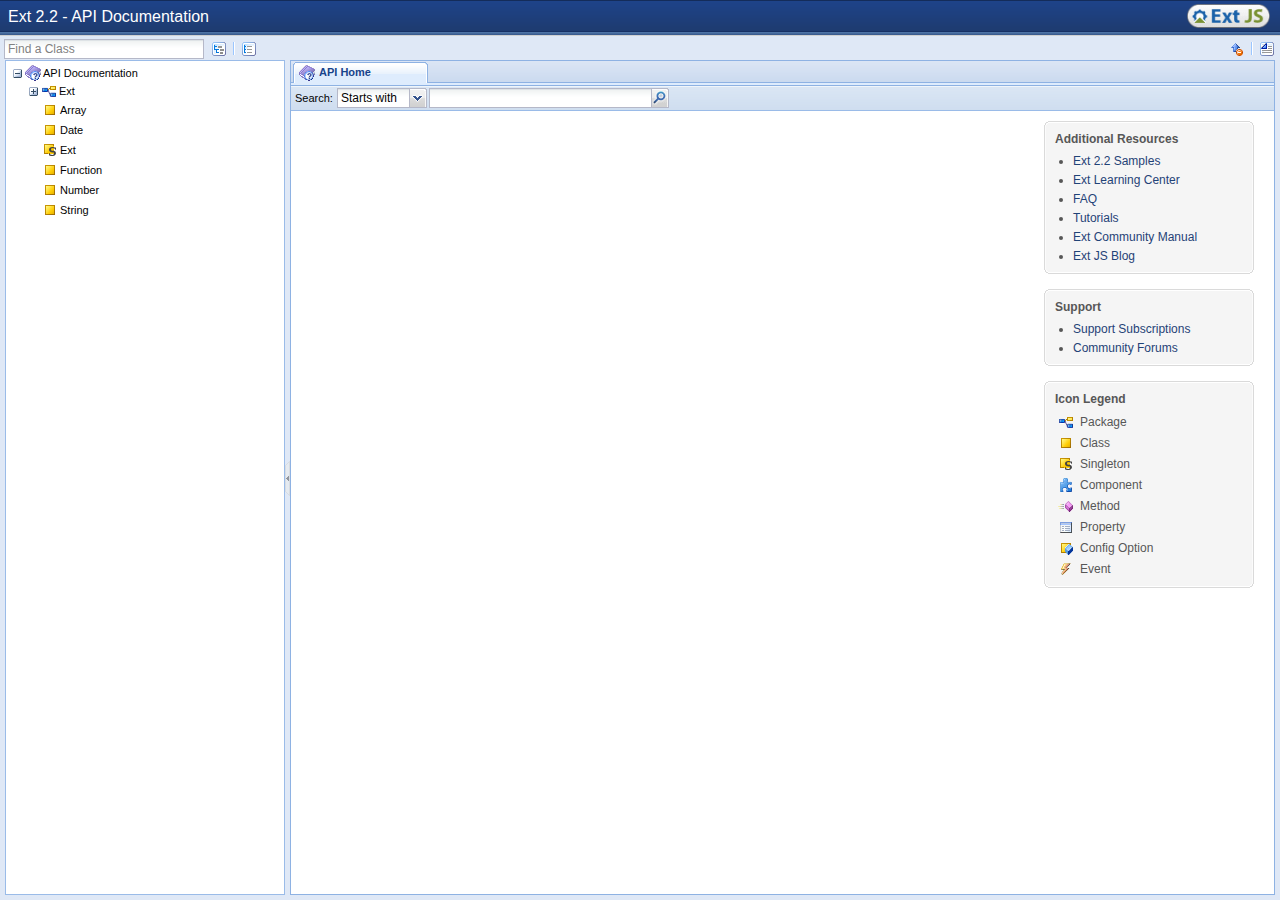
<file: root/static/ext/docs/index.html>
<html lang="en" xmlns:ext="http://extjs.com/docs">
<head>
  <title>Ext 2.2 - API Documentation</title>
    <link rel="stylesheet" type="text/css" href="../resources/css/ext-all.css" />
    <link rel="stylesheet" type="text/css" href="resources/docs.css"></link>
	<link rel="stylesheet" type="text/css" href="resources/style.css"></link>
	<link rel="shortcut icon" href="http://www.jackslocum.com/favicon.ico" />
	<link rel="icon" href="http://www.jackslocum.com/favicon.ico" />
	<style type="text/css">
		</style>
	<!-- GC -->
</head>
<body scroll="no" id="docs">
  <div id="loading-mask" style=""></div>
  <div id="loading">
    <div class="loading-indicator"><img src="resources/extanim32.gif" width="32" height="32" style="margin-right:8px;" align="absmiddle"/>Loading...</div>
  </div>
    <!-- include everything after the loading indicator -->
    <script type="text/javascript" src="../adapter/ext/ext-base.js"></script>
    <script type="text/javascript" src="../ext-all.js"></script>
    <script type="text/javascript" src="resources/TabCloseMenu.js"></script>

    <script type="text/javascript" src="resources/docs.js"></script>
	<script type="text/javascript">
           Docs.classData = {"id":"apidocs","iconCls":"icon-docs","text":"API Documentation","singleClickExpand":true,"children":[{"id":"pkg-Ext","text":"Ext","iconCls":"icon-pkg","cls":"package","singleClickExpand":true,"children":[{"id":"pkg-air","text":"air","iconCls":"icon-pkg","cls":"package","singleClickExpand":true,"children":[{"href":"output\/Ext.air.DragType.html","text":"DragType","id":"Ext.air.DragType","isClass":true,"iconCls":"icon-static","cls":"cls","leaf":true},{"href":"output\/Ext.air.FileProvider.html","text":"FileProvider","id":"Ext.air.FileProvider","isClass":true,"iconCls":"icon-cls","cls":"cls","leaf":true},{"href":"output\/Ext.air.NativeObservable.html","text":"NativeObservable","id":"Ext.air.NativeObservable","isClass":true,"iconCls":"icon-cls","cls":"cls","leaf":true},{"href":"output\/Ext.air.NativeWindow.html","text":"NativeWindow","id":"Ext.air.NativeWindow","isClass":true,"iconCls":"icon-cls","cls":"cls","leaf":true},{"href":"output\/Ext.air.NativeWindowGroup.html","text":"NativeWindowGroup","id":"Ext.air.NativeWindowGroup","isClass":true,"iconCls":"icon-cls","cls":"cls","leaf":true},{"href":"output\/Ext.air.NativeWindowManager.html","text":"NativeWindowManager","id":"Ext.air.NativeWindowManager","isClass":true,"iconCls":"icon-static","cls":"cls","leaf":true},{"href":"output\/Ext.air.Sound.html","text":"Sound","id":"Ext.air.Sound","isClass":true,"iconCls":"icon-static","cls":"cls","leaf":true},{"href":"output\/Ext.air.SystemMenu.html","text":"SystemMenu","id":"Ext.air.SystemMenu","isClass":true,"iconCls":"icon-static","cls":"cls","leaf":true}],"pcount":0},{"id":"pkg-data","text":"data","iconCls":"icon-pkg","cls":"package","singleClickExpand":true,"children":[{"href":"output\/Ext.data.ArrayReader.html","text":"ArrayReader","id":"Ext.data.ArrayReader","isClass":true,"iconCls":"icon-cls","cls":"cls","leaf":true},{"href":"output\/Ext.data.Connection.html","text":"Connection","id":"Ext.data.Connection","isClass":true,"iconCls":"icon-cls","cls":"cls","leaf":true},{"href":"output\/Ext.data.DataProxy.html","text":"DataProxy","id":"Ext.data.DataProxy","isClass":true,"iconCls":"icon-cls","cls":"cls","leaf":true},{"href":"output\/Ext.data.DataReader.html","text":"DataReader","id":"Ext.data.DataReader","isClass":true,"iconCls":"icon-cls","cls":"cls","leaf":true},{"href":"output\/Ext.data.GroupingStore.html","text":"GroupingStore","id":"Ext.data.GroupingStore","isClass":true,"iconCls":"icon-cls","cls":"cls","leaf":true},{"href":"output\/Ext.data.HttpProxy.html","text":"HttpProxy","id":"Ext.data.HttpProxy","isClass":true,"iconCls":"icon-cls","cls":"cls","leaf":true},{"href":"output\/Ext.data.JsonReader.html","text":"JsonReader","id":"Ext.data.JsonReader","isClass":true,"iconCls":"icon-cls","cls":"cls","leaf":true},{"href":"output\/Ext.data.JsonStore.html","text":"JsonStore","id":"Ext.data.JsonStore","isClass":true,"iconCls":"icon-cls","cls":"cls","leaf":true},{"href":"output\/Ext.data.MemoryProxy.html","text":"MemoryProxy","id":"Ext.data.MemoryProxy","isClass":true,"iconCls":"icon-cls","cls":"cls","leaf":true},{"href":"output\/Ext.data.Node.html","text":"Node","id":"Ext.data.Node","isClass":true,"iconCls":"icon-cls","cls":"cls","leaf":true},{"href":"output\/Ext.data.Record.html","text":"Record","id":"Ext.data.Record","isClass":true,"iconCls":"icon-cls","cls":"cls","leaf":true},{"href":"output\/Ext.data.ScriptTagProxy.html","text":"ScriptTagProxy","id":"Ext.data.ScriptTagProxy","isClass":true,"iconCls":"icon-cls","cls":"cls","leaf":true},{"href":"output\/Ext.data.SimpleStore.html","text":"SimpleStore","id":"Ext.data.SimpleStore","isClass":true,"iconCls":"icon-cls","cls":"cls","leaf":true},{"href":"output\/Ext.data.SortTypes.html","text":"SortTypes","id":"Ext.data.SortTypes","isClass":true,"iconCls":"icon-static","cls":"cls","leaf":true},{"href":"output\/Ext.data.Store.html","text":"Store","id":"Ext.data.Store","isClass":true,"iconCls":"icon-cls","cls":"cls","leaf":true},{"href":"output\/Ext.data.Tree.html","text":"Tree","id":"Ext.data.Tree","isClass":true,"iconCls":"icon-cls","cls":"cls","leaf":true},{"href":"output\/Ext.data.XmlReader.html","text":"XmlReader","id":"Ext.data.XmlReader","isClass":true,"iconCls":"icon-cls","cls":"cls","leaf":true}],"pcount":0},{"id":"pkg-dd","text":"dd","iconCls":"icon-pkg","cls":"package","singleClickExpand":true,"children":[{"href":"output\/Ext.dd.DD.html","text":"DD","id":"Ext.dd.DD","isClass":true,"iconCls":"icon-cls","cls":"cls","leaf":true},{"href":"output\/Ext.dd.DDProxy.html","text":"DDProxy","id":"Ext.dd.DDProxy","isClass":true,"iconCls":"icon-cls","cls":"cls","leaf":true},{"href":"output\/Ext.dd.DDTarget.html","text":"DDTarget","id":"Ext.dd.DDTarget","isClass":true,"iconCls":"icon-cls","cls":"cls","leaf":true},{"href":"output\/Ext.dd.DragDrop.html","text":"DragDrop","id":"Ext.dd.DragDrop","isClass":true,"iconCls":"icon-cls","cls":"cls","leaf":true},{"href":"output\/Ext.dd.DragDropMgr.html","text":"DragDropMgr","id":"Ext.dd.DragDropMgr","isClass":true,"iconCls":"icon-static","cls":"cls","leaf":true},{"href":"output\/Ext.dd.DragSource.html","text":"DragSource","id":"Ext.dd.DragSource","isClass":true,"iconCls":"icon-cls","cls":"cls","leaf":true},{"href":"output\/Ext.dd.DragZone.html","text":"DragZone","id":"Ext.dd.DragZone","isClass":true,"iconCls":"icon-cls","cls":"cls","leaf":true},{"href":"output\/Ext.dd.DropTarget.html","text":"DropTarget","id":"Ext.dd.DropTarget","isClass":true,"iconCls":"icon-cls","cls":"cls","leaf":true},{"href":"output\/Ext.dd.DropZone.html","text":"DropZone","id":"Ext.dd.DropZone","isClass":true,"iconCls":"icon-cls","cls":"cls","leaf":true},{"href":"output\/Ext.dd.Registry.html","text":"Registry","id":"Ext.dd.Registry","isClass":true,"iconCls":"icon-static","cls":"cls","leaf":true},{"href":"output\/Ext.dd.ScrollManager.html","text":"ScrollManager","id":"Ext.dd.ScrollManager","isClass":true,"iconCls":"icon-static","cls":"cls","leaf":true},{"href":"output\/Ext.dd.StatusProxy.html","text":"StatusProxy","id":"Ext.dd.StatusProxy","isClass":true,"iconCls":"icon-cls","cls":"cls","leaf":true}],"pcount":0},{"id":"pkg-form","text":"form","iconCls":"icon-pkg","cls":"package","singleClickExpand":true,"children":[{"href":"output\/Ext.form.Action.html","text":"Action","id":"Ext.form.Action","isClass":true,"iconCls":"icon-cls","cls":"cls","leaf":true},{"href":"output\/Ext.form.Action.Load.html","text":"Action.Load","id":"Ext.form.Action.Load","isClass":true,"iconCls":"icon-cls","cls":"cls","leaf":true},{"href":"output\/Ext.form.Action.Submit.html","text":"Action.Submit","id":"Ext.form.Action.Submit","isClass":true,"iconCls":"icon-cls","cls":"cls","leaf":true},{"href":"output\/Ext.form.BasicForm.html","text":"BasicForm","id":"Ext.form.BasicForm","isClass":true,"iconCls":"icon-cls","cls":"cls","leaf":true},{"href":"output\/Ext.form.Checkbox.html","text":"Checkbox","id":"Ext.form.Checkbox","isClass":true,"iconCls":"icon-cmp","cls":"cls","leaf":true},{"href":"output\/Ext.form.CheckboxGroup.html","text":"CheckboxGroup","id":"Ext.form.CheckboxGroup","isClass":true,"iconCls":"icon-cmp","cls":"cls","leaf":true},{"href":"output\/Ext.form.ComboBox.html","text":"ComboBox","id":"Ext.form.ComboBox","isClass":true,"iconCls":"icon-cmp","cls":"cls","leaf":true},{"href":"output\/Ext.form.DateField.html","text":"DateField","id":"Ext.form.DateField","isClass":true,"iconCls":"icon-cmp","cls":"cls","leaf":true},{"href":"output\/Ext.form.Field.html","text":"Field","id":"Ext.form.Field","isClass":true,"iconCls":"icon-cmp","cls":"cls","leaf":true},{"href":"output\/Ext.form.FieldSet.html","text":"FieldSet","id":"Ext.form.FieldSet","isClass":true,"iconCls":"icon-cmp","cls":"cls","leaf":true},{"href":"output\/Ext.form.FormPanel.html","text":"FormPanel","id":"Ext.form.FormPanel","isClass":true,"iconCls":"icon-cmp","cls":"cls","leaf":true},{"href":"output\/Ext.form.Hidden.html","text":"Hidden","id":"Ext.form.Hidden","isClass":true,"iconCls":"icon-cmp","cls":"cls","leaf":true},{"href":"output\/Ext.form.HtmlEditor.html","text":"HtmlEditor","id":"Ext.form.HtmlEditor","isClass":true,"iconCls":"icon-cmp","cls":"cls","leaf":true},{"href":"output\/Ext.form.Label.html","text":"Label","id":"Ext.form.Label","isClass":true,"iconCls":"icon-cmp","cls":"cls","leaf":true},{"href":"output\/Ext.form.NumberField.html","text":"NumberField","id":"Ext.form.NumberField","isClass":true,"iconCls":"icon-cmp","cls":"cls","leaf":true},{"href":"output\/Ext.form.Radio.html","text":"Radio","id":"Ext.form.Radio","isClass":true,"iconCls":"icon-cmp","cls":"cls","leaf":true},{"href":"output\/Ext.form.RadioGroup.html","text":"RadioGroup","id":"Ext.form.RadioGroup","isClass":true,"iconCls":"icon-cmp","cls":"cls","leaf":true},{"href":"output\/Ext.form.TextArea.html","text":"TextArea","id":"Ext.form.TextArea","isClass":true,"iconCls":"icon-cmp","cls":"cls","leaf":true},{"href":"output\/Ext.form.TextField.html","text":"TextField","id":"Ext.form.TextField","isClass":true,"iconCls":"icon-cmp","cls":"cls","leaf":true},{"href":"output\/Ext.form.TimeField.html","text":"TimeField","id":"Ext.form.TimeField","isClass":true,"iconCls":"icon-cmp","cls":"cls","leaf":true},{"href":"output\/Ext.form.TriggerField.html","text":"TriggerField","id":"Ext.form.TriggerField","isClass":true,"iconCls":"icon-cmp","cls":"cls","leaf":true},{"href":"output\/Ext.form.VTypes.html","text":"VTypes","id":"Ext.form.VTypes","isClass":true,"iconCls":"icon-static","cls":"cls","leaf":true}],"pcount":0},{"id":"pkg-grid","text":"grid","iconCls":"icon-pkg","cls":"package","singleClickExpand":true,"children":[{"href":"output\/Ext.grid.AbstractSelectionModel.html","text":"AbstractSelectionModel","id":"Ext.grid.AbstractSelectionModel","isClass":true,"iconCls":"icon-cls","cls":"cls","leaf":true},{"href":"output\/Ext.grid.CellSelectionModel.html","text":"CellSelectionModel","id":"Ext.grid.CellSelectionModel","isClass":true,"iconCls":"icon-cls","cls":"cls","leaf":true},{"href":"output\/Ext.grid.CheckboxSelectionModel.html","text":"CheckboxSelectionModel","id":"Ext.grid.CheckboxSelectionModel","isClass":true,"iconCls":"icon-cls","cls":"cls","leaf":true},{"href":"output\/Ext.grid.ColumnModel.html","text":"ColumnModel","id":"Ext.grid.ColumnModel","isClass":true,"iconCls":"icon-cls","cls":"cls","leaf":true},{"href":"output\/Ext.grid.EditorGridPanel.html","text":"EditorGridPanel","id":"Ext.grid.EditorGridPanel","isClass":true,"iconCls":"icon-cmp","cls":"cls","leaf":true},{"href":"output\/Ext.grid.GridDragZone.html","text":"GridDragZone","id":"Ext.grid.GridDragZone","isClass":true,"iconCls":"icon-cls","cls":"cls","leaf":true},{"href":"output\/Ext.grid.GridPanel.html","text":"GridPanel","id":"Ext.grid.GridPanel","isClass":true,"iconCls":"icon-cmp","cls":"cls","leaf":true},{"href":"output\/Ext.grid.GridView.html","text":"GridView","id":"Ext.grid.GridView","isClass":true,"iconCls":"icon-cls","cls":"cls","leaf":true},{"href":"output\/Ext.grid.GroupingView.html","text":"GroupingView","id":"Ext.grid.GroupingView","isClass":true,"iconCls":"icon-cls","cls":"cls","leaf":true},{"href":"output\/Ext.grid.PropertyColumnModel.html","text":"PropertyColumnModel","id":"Ext.grid.PropertyColumnModel","isClass":true,"iconCls":"icon-cls","cls":"cls","leaf":true},{"href":"output\/Ext.grid.PropertyGrid.html","text":"PropertyGrid","id":"Ext.grid.PropertyGrid","isClass":true,"iconCls":"icon-cmp","cls":"cls","leaf":true},{"href":"output\/Ext.grid.PropertyRecord.html","text":"PropertyRecord","id":"Ext.grid.PropertyRecord","isClass":true,"iconCls":"icon-cls","cls":"cls","leaf":true},{"href":"output\/Ext.grid.PropertyStore.html","text":"PropertyStore","id":"Ext.grid.PropertyStore","isClass":true,"iconCls":"icon-cls","cls":"cls","leaf":true},{"href":"output\/Ext.grid.RowNumberer.html","text":"RowNumberer","id":"Ext.grid.RowNumberer","isClass":true,"iconCls":"icon-cls","cls":"cls","leaf":true},{"href":"output\/Ext.grid.RowSelectionModel.html","text":"RowSelectionModel","id":"Ext.grid.RowSelectionModel","isClass":true,"iconCls":"icon-cls","cls":"cls","leaf":true}],"pcount":0},{"id":"pkg-layout","text":"layout","iconCls":"icon-pkg","cls":"package","singleClickExpand":true,"children":[{"href":"output\/Ext.layout.AbsoluteLayout.html","text":"AbsoluteLayout","id":"Ext.layout.AbsoluteLayout","isClass":true,"iconCls":"icon-cls","cls":"cls","leaf":true},{"href":"output\/Ext.layout.Accordion.html","text":"Accordion","id":"Ext.layout.Accordion","isClass":true,"iconCls":"icon-cls","cls":"cls","leaf":true},{"href":"output\/Ext.layout.AnchorLayout.html","text":"AnchorLayout","id":"Ext.layout.AnchorLayout","isClass":true,"iconCls":"icon-cls","cls":"cls","leaf":true},{"href":"output\/Ext.layout.BorderLayout.html","text":"BorderLayout","id":"Ext.layout.BorderLayout","isClass":true,"iconCls":"icon-cls","cls":"cls","leaf":true},{"href":"output\/Ext.layout.BorderLayout.Region.html","text":"BorderLayout.Region","id":"Ext.layout.BorderLayout.Region","isClass":true,"iconCls":"icon-cls","cls":"cls","leaf":true},{"href":"output\/Ext.layout.BorderLayout.SplitRegion.html","text":"BorderLayout.SplitRegion","id":"Ext.layout.BorderLayout.SplitRegion","isClass":true,"iconCls":"icon-cls","cls":"cls","leaf":true},{"href":"output\/Ext.layout.CardLayout.html","text":"CardLayout","id":"Ext.layout.CardLayout","isClass":true,"iconCls":"icon-cls","cls":"cls","leaf":true},{"href":"output\/Ext.layout.ColumnLayout.html","text":"ColumnLayout","id":"Ext.layout.ColumnLayout","isClass":true,"iconCls":"icon-cls","cls":"cls","leaf":true},{"href":"output\/Ext.layout.ContainerLayout.html","text":"ContainerLayout","id":"Ext.layout.ContainerLayout","isClass":true,"iconCls":"icon-cls","cls":"cls","leaf":true},{"href":"output\/Ext.layout.FitLayout.html","text":"FitLayout","id":"Ext.layout.FitLayout","isClass":true,"iconCls":"icon-cls","cls":"cls","leaf":true},{"href":"output\/Ext.layout.FormLayout.html","text":"FormLayout","id":"Ext.layout.FormLayout","isClass":true,"iconCls":"icon-cls","cls":"cls","leaf":true},{"href":"output\/Ext.layout.TableLayout.html","text":"TableLayout","id":"Ext.layout.TableLayout","isClass":true,"iconCls":"icon-cls","cls":"cls","leaf":true}],"pcount":0},{"id":"pkg-menu","text":"menu","iconCls":"icon-pkg","cls":"package","singleClickExpand":true,"children":[{"href":"output\/Ext.menu.Adapter.html","text":"Adapter","id":"Ext.menu.Adapter","isClass":true,"iconCls":"icon-cmp","cls":"cls","leaf":true},{"href":"output\/Ext.menu.BaseItem.html","text":"BaseItem","id":"Ext.menu.BaseItem","isClass":true,"iconCls":"icon-cmp","cls":"cls","leaf":true},{"href":"output\/Ext.menu.CheckItem.html","text":"CheckItem","id":"Ext.menu.CheckItem","isClass":true,"iconCls":"icon-cmp","cls":"cls","leaf":true},{"href":"output\/Ext.menu.ColorItem.html","text":"ColorItem","id":"Ext.menu.ColorItem","isClass":true,"iconCls":"icon-cmp","cls":"cls","leaf":true},{"href":"output\/Ext.menu.ColorMenu.html","text":"ColorMenu","id":"Ext.menu.ColorMenu","isClass":true,"iconCls":"icon-cls","cls":"cls","leaf":true},{"href":"output\/Ext.menu.DateItem.html","text":"DateItem","id":"Ext.menu.DateItem","isClass":true,"iconCls":"icon-cmp","cls":"cls","leaf":true},{"href":"output\/Ext.menu.DateMenu.html","text":"DateMenu","id":"Ext.menu.DateMenu","isClass":true,"iconCls":"icon-cls","cls":"cls","leaf":true},{"href":"output\/Ext.menu.Item.html","text":"Item","id":"Ext.menu.Item","isClass":true,"iconCls":"icon-cmp","cls":"cls","leaf":true},{"href":"output\/Ext.menu.Menu.html","text":"Menu","id":"Ext.menu.Menu","isClass":true,"iconCls":"icon-cls","cls":"cls","leaf":true},{"href":"output\/Ext.menu.MenuMgr.html","text":"MenuMgr","id":"Ext.menu.MenuMgr","isClass":true,"iconCls":"icon-static","cls":"cls","leaf":true},{"href":"output\/Ext.menu.Separator.html","text":"Separator","id":"Ext.menu.Separator","isClass":true,"iconCls":"icon-cmp","cls":"cls","leaf":true},{"href":"output\/Ext.menu.TextItem.html","text":"TextItem","id":"Ext.menu.TextItem","isClass":true,"iconCls":"icon-cmp","cls":"cls","leaf":true}],"pcount":0},{"id":"pkg-state","text":"state","iconCls":"icon-pkg","cls":"package","singleClickExpand":true,"children":[{"href":"output\/Ext.state.CookieProvider.html","text":"CookieProvider","id":"Ext.state.CookieProvider","isClass":true,"iconCls":"icon-cls","cls":"cls","leaf":true},{"href":"output\/Ext.state.Manager.html","text":"Manager","id":"Ext.state.Manager","isClass":true,"iconCls":"icon-static","cls":"cls","leaf":true},{"href":"output\/Ext.state.Provider.html","text":"Provider","id":"Ext.state.Provider","isClass":true,"iconCls":"icon-cls","cls":"cls","leaf":true}],"pcount":0},{"id":"pkg-tree","text":"tree","iconCls":"icon-pkg","cls":"package","singleClickExpand":true,"children":[{"href":"output\/Ext.tree.AsyncTreeNode.html","text":"AsyncTreeNode","id":"Ext.tree.AsyncTreeNode","isClass":true,"iconCls":"icon-cls","cls":"cls","leaf":true},{"href":"output\/Ext.tree.DefaultSelectionModel.html","text":"DefaultSelectionModel","id":"Ext.tree.DefaultSelectionModel","isClass":true,"iconCls":"icon-cls","cls":"cls","leaf":true},{"href":"output\/Ext.tree.MultiSelectionModel.html","text":"MultiSelectionModel","id":"Ext.tree.MultiSelectionModel","isClass":true,"iconCls":"icon-cls","cls":"cls","leaf":true},{"href":"output\/Ext.tree.RootTreeNodeUI.html","text":"RootTreeNodeUI","id":"Ext.tree.RootTreeNodeUI","isClass":true,"iconCls":"icon-cls","cls":"cls","leaf":true},{"href":"output\/Ext.tree.TreeDragZone.html","text":"TreeDragZone","id":"Ext.tree.TreeDragZone","isClass":true,"iconCls":"icon-cls","cls":"cls","leaf":true},{"href":"output\/Ext.tree.TreeDropZone.html","text":"TreeDropZone","id":"Ext.tree.TreeDropZone","isClass":true,"iconCls":"icon-cls","cls":"cls","leaf":true},{"href":"output\/Ext.tree.TreeEditor.html","text":"TreeEditor","id":"Ext.tree.TreeEditor","isClass":true,"iconCls":"icon-cmp","cls":"cls","leaf":true},{"href":"output\/Ext.tree.TreeFilter.html","text":"TreeFilter","id":"Ext.tree.TreeFilter","isClass":true,"iconCls":"icon-cls","cls":"cls","leaf":true},{"href":"output\/Ext.tree.TreeLoader.html","text":"TreeLoader","id":"Ext.tree.TreeLoader","isClass":true,"iconCls":"icon-cls","cls":"cls","leaf":true},{"href":"output\/Ext.tree.TreeNode.html","text":"TreeNode","id":"Ext.tree.TreeNode","isClass":true,"iconCls":"icon-cls","cls":"cls","leaf":true},{"href":"output\/Ext.tree.TreeNodeUI.html","text":"TreeNodeUI","id":"Ext.tree.TreeNodeUI","isClass":true,"iconCls":"icon-cls","cls":"cls","leaf":true},{"href":"output\/Ext.tree.TreePanel.html","text":"TreePanel","id":"Ext.tree.TreePanel","isClass":true,"iconCls":"icon-cmp","cls":"cls","leaf":true},{"href":"output\/Ext.tree.TreeSorter.html","text":"TreeSorter","id":"Ext.tree.TreeSorter","isClass":true,"iconCls":"icon-cls","cls":"cls","leaf":true}],"pcount":0},{"id":"pkg-util","text":"util","iconCls":"icon-pkg","cls":"package","singleClickExpand":true,"children":[{"href":"output\/Ext.util.CSS.html","text":"CSS","id":"Ext.util.CSS","isClass":true,"iconCls":"icon-static","cls":"cls","leaf":true},{"href":"output\/Ext.util.ClickRepeater.html","text":"ClickRepeater","id":"Ext.util.ClickRepeater","isClass":true,"iconCls":"icon-cls","cls":"cls","leaf":true},{"href":"output\/Ext.util.DelayedTask.html","text":"DelayedTask","id":"Ext.util.DelayedTask","isClass":true,"iconCls":"icon-cls","cls":"cls","leaf":true},{"href":"output\/Ext.util.Format.html","text":"Format","id":"Ext.util.Format","isClass":true,"iconCls":"icon-static","cls":"cls","leaf":true},{"href":"output\/Ext.util.JSON.html","text":"JSON","id":"Ext.util.JSON","isClass":true,"iconCls":"icon-static","cls":"cls","leaf":true},{"href":"output\/Ext.util.MixedCollection.html","text":"MixedCollection","id":"Ext.util.MixedCollection","isClass":true,"iconCls":"icon-cls","cls":"cls","leaf":true},{"href":"output\/Ext.util.Observable.html","text":"Observable","id":"Ext.util.Observable","isClass":true,"iconCls":"icon-cls","cls":"cls","leaf":true},{"href":"output\/Ext.util.TaskRunner.html","text":"TaskRunner","id":"Ext.util.TaskRunner","isClass":true,"iconCls":"icon-cls","cls":"cls","leaf":true},{"href":"output\/Ext.util.TextMetrics.html","text":"TextMetrics","id":"Ext.util.TextMetrics","isClass":true,"iconCls":"icon-static","cls":"cls","leaf":true}],"pcount":0},{"href":"output\/Ext.Action.html","text":"Action","id":"Ext.Action","isClass":true,"iconCls":"icon-cls","cls":"cls","leaf":true},{"href":"output\/Ext.Ajax.html","text":"Ajax","id":"Ext.Ajax","isClass":true,"iconCls":"icon-static","cls":"cls","leaf":true},{"href":"output\/Ext.BoxComponent.html","text":"BoxComponent","id":"Ext.BoxComponent","isClass":true,"iconCls":"icon-cmp","cls":"cls","leaf":true},{"href":"output\/Ext.Button.html","text":"Button","id":"Ext.Button","isClass":true,"iconCls":"icon-cmp","cls":"cls","leaf":true},{"href":"output\/Ext.ColorPalette.html","text":"ColorPalette","id":"Ext.ColorPalette","isClass":true,"iconCls":"icon-cmp","cls":"cls","leaf":true},{"href":"output\/Ext.Component.html","text":"Component","id":"Ext.Component","isClass":true,"iconCls":"icon-cls","cls":"cls","leaf":true},{"href":"output\/Ext.ComponentMgr.html","text":"ComponentMgr","id":"Ext.ComponentMgr","isClass":true,"iconCls":"icon-static","cls":"cls","leaf":true},{"href":"output\/Ext.CompositeElement.html","text":"CompositeElement","id":"Ext.CompositeElement","isClass":true,"iconCls":"icon-cls","cls":"cls","leaf":true},{"href":"output\/Ext.CompositeElementLite.html","text":"CompositeElementLite","id":"Ext.CompositeElementLite","isClass":true,"iconCls":"icon-cls","cls":"cls","leaf":true},{"href":"output\/Ext.Container.html","text":"Container","id":"Ext.Container","isClass":true,"iconCls":"icon-cmp","cls":"cls","leaf":true},{"href":"output\/Ext.CycleButton.html","text":"CycleButton","id":"Ext.CycleButton","isClass":true,"iconCls":"icon-cmp","cls":"cls","leaf":true},{"href":"output\/Ext.DataView.html","text":"DataView","id":"Ext.DataView","isClass":true,"iconCls":"icon-cmp","cls":"cls","leaf":true},{"href":"output\/Ext.DatePicker.html","text":"DatePicker","id":"Ext.DatePicker","isClass":true,"iconCls":"icon-cmp","cls":"cls","leaf":true},{"href":"output\/Ext.DomHelper.html","text":"DomHelper","id":"Ext.DomHelper","isClass":true,"iconCls":"icon-static","cls":"cls","leaf":true},{"href":"output\/Ext.DomQuery.html","text":"DomQuery","id":"Ext.DomQuery","isClass":true,"iconCls":"icon-static","cls":"cls","leaf":true},{"href":"output\/Ext.Editor.html","text":"Editor","id":"Ext.Editor","isClass":true,"iconCls":"icon-cmp","cls":"cls","leaf":true},{"href":"output\/Ext.Element.html","text":"Element","id":"Ext.Element","isClass":true,"iconCls":"icon-cls","cls":"cls","leaf":true},{"href":"output\/Ext.EventManager.html","text":"EventManager","id":"Ext.EventManager","isClass":true,"iconCls":"icon-static","cls":"cls","leaf":true},{"href":"output\/Ext.EventObject.html","text":"EventObject","id":"Ext.EventObject","isClass":true,"iconCls":"icon-static","cls":"cls","leaf":true},{"href":"output\/Ext.Fx.html","text":"Fx","id":"Ext.Fx","isClass":true,"iconCls":"icon-cls","cls":"cls","leaf":true},{"href":"output\/Ext.History.html","text":"History","id":"Ext.History","isClass":true,"iconCls":"icon-static","cls":"cls","leaf":true},{"href":"output\/Ext.KeyMap.html","text":"KeyMap","id":"Ext.KeyMap","isClass":true,"iconCls":"icon-cls","cls":"cls","leaf":true},{"href":"output\/Ext.KeyNav.html","text":"KeyNav","id":"Ext.KeyNav","isClass":true,"iconCls":"icon-cls","cls":"cls","leaf":true},{"href":"output\/Ext.Layer.html","text":"Layer","id":"Ext.Layer","isClass":true,"iconCls":"icon-cls","cls":"cls","leaf":true},{"href":"output\/Ext.LoadMask.html","text":"LoadMask","id":"Ext.LoadMask","isClass":true,"iconCls":"icon-cls","cls":"cls","leaf":true},{"href":"output\/Ext.MessageBox.html","text":"MessageBox","id":"Ext.MessageBox","isClass":true,"iconCls":"icon-static","cls":"cls","leaf":true},{"href":"output\/Ext.PagingToolbar.html","text":"PagingToolbar","id":"Ext.PagingToolbar","isClass":true,"iconCls":"icon-cmp","cls":"cls","leaf":true},{"href":"output\/Ext.Panel.html","text":"Panel","id":"Ext.Panel","isClass":true,"iconCls":"icon-cmp","cls":"cls","leaf":true},{"href":"output\/Ext.ProgressBar.html","text":"ProgressBar","id":"Ext.ProgressBar","isClass":true,"iconCls":"icon-cmp","cls":"cls","leaf":true},{"href":"output\/Ext.QuickTip.html","text":"QuickTip","id":"Ext.QuickTip","isClass":true,"iconCls":"icon-cmp","cls":"cls","leaf":true},{"href":"output\/Ext.QuickTips.html","text":"QuickTips","id":"Ext.QuickTips","isClass":true,"iconCls":"icon-static","cls":"cls","leaf":true},{"href":"output\/Ext.Resizable.html","text":"Resizable","id":"Ext.Resizable","isClass":true,"iconCls":"icon-cls","cls":"cls","leaf":true},{"href":"output\/Ext.Shadow.html","text":"Shadow","id":"Ext.Shadow","isClass":true,"iconCls":"icon-cls","cls":"cls","leaf":true},{"href":"output\/Ext.Slider.html","text":"Slider","id":"Ext.Slider","isClass":true,"iconCls":"icon-cmp","cls":"cls","leaf":true},{"href":"output\/Ext.SplitBar.html","text":"SplitBar","id":"Ext.SplitBar","isClass":true,"iconCls":"icon-cls","cls":"cls","leaf":true},{"href":"output\/Ext.SplitBar.AbsoluteLayoutAdapter.html","text":"SplitBar.AbsoluteLayoutAdapter","id":"Ext.SplitBar.AbsoluteLayoutAdapter","isClass":true,"iconCls":"icon-cls","cls":"cls","leaf":true},{"href":"output\/Ext.SplitBar.BasicLayoutAdapter.html","text":"SplitBar.BasicLayoutAdapter","id":"Ext.SplitBar.BasicLayoutAdapter","isClass":true,"iconCls":"icon-cls","cls":"cls","leaf":true},{"href":"output\/Ext.SplitButton.html","text":"SplitButton","id":"Ext.SplitButton","isClass":true,"iconCls":"icon-cmp","cls":"cls","leaf":true},{"href":"output\/Ext.StatusBar.html","text":"StatusBar","id":"Ext.StatusBar","isClass":true,"iconCls":"icon-cmp","cls":"cls","leaf":true},{"href":"output\/Ext.StoreMgr.html","text":"StoreMgr","id":"Ext.StoreMgr","isClass":true,"iconCls":"icon-static","cls":"cls","leaf":true},{"href":"output\/Ext.TabPanel.html","text":"TabPanel","id":"Ext.TabPanel","isClass":true,"iconCls":"icon-cmp","cls":"cls","leaf":true},{"href":"output\/Ext.TaskMgr.html","text":"TaskMgr","id":"Ext.TaskMgr","isClass":true,"iconCls":"icon-static","cls":"cls","leaf":true},{"href":"output\/Ext.Template.html","text":"Template","id":"Ext.Template","isClass":true,"iconCls":"icon-cls","cls":"cls","leaf":true},{"href":"output\/Ext.Tip.html","text":"Tip","id":"Ext.Tip","isClass":true,"iconCls":"icon-cmp","cls":"cls","leaf":true},{"href":"output\/Ext.ToolTip.html","text":"ToolTip","id":"Ext.ToolTip","isClass":true,"iconCls":"icon-cmp","cls":"cls","leaf":true},{"href":"output\/Ext.Toolbar.html","text":"Toolbar","id":"Ext.Toolbar","isClass":true,"iconCls":"icon-cmp","cls":"cls","leaf":true},{"href":"output\/Ext.Toolbar.Button.html","text":"Toolbar.Button","id":"Ext.Toolbar.Button","isClass":true,"iconCls":"icon-cmp","cls":"cls","leaf":true},{"href":"output\/Ext.Toolbar.Fill.html","text":"Toolbar.Fill","id":"Ext.Toolbar.Fill","isClass":true,"iconCls":"icon-cls","cls":"cls","leaf":true},{"href":"output\/Ext.Toolbar.Item.html","text":"Toolbar.Item","id":"Ext.Toolbar.Item","isClass":true,"iconCls":"icon-cls","cls":"cls","leaf":true},{"href":"output\/Ext.Toolbar.Separator.html","text":"Toolbar.Separator","id":"Ext.Toolbar.Separator","isClass":true,"iconCls":"icon-cls","cls":"cls","leaf":true},{"href":"output\/Ext.Toolbar.Spacer.html","text":"Toolbar.Spacer","id":"Ext.Toolbar.Spacer","isClass":true,"iconCls":"icon-cls","cls":"cls","leaf":true},{"href":"output\/Ext.Toolbar.SplitButton.html","text":"Toolbar.SplitButton","id":"Ext.Toolbar.SplitButton","isClass":true,"iconCls":"icon-cmp","cls":"cls","leaf":true},{"href":"output\/Ext.Toolbar.TextItem.html","text":"Toolbar.TextItem","id":"Ext.Toolbar.TextItem","isClass":true,"iconCls":"icon-cls","cls":"cls","leaf":true},{"href":"output\/Ext.Updater.html","text":"Updater","id":"Ext.Updater","isClass":true,"iconCls":"icon-cls","cls":"cls","leaf":true},{"href":"output\/Ext.Updater.BasicRenderer.html","text":"Updater.BasicRenderer","id":"Ext.Updater.BasicRenderer","isClass":true,"iconCls":"icon-cls","cls":"cls","leaf":true},{"href":"output\/Ext.Updater.defaults.html","text":"Updater.defaults","id":"Ext.Updater.defaults","isClass":true,"iconCls":"icon-cls","cls":"cls","leaf":true},{"href":"output\/Ext.Viewport.html","text":"Viewport","id":"Ext.Viewport","isClass":true,"iconCls":"icon-cmp","cls":"cls","leaf":true},{"href":"output\/Ext.Window.html","text":"Window","id":"Ext.Window","isClass":true,"iconCls":"icon-cmp","cls":"cls","leaf":true},{"href":"output\/Ext.WindowGroup.html","text":"WindowGroup","id":"Ext.WindowGroup","isClass":true,"iconCls":"icon-cls","cls":"cls","leaf":true},{"href":"output\/Ext.WindowMgr.html","text":"WindowMgr","id":"Ext.WindowMgr","isClass":true,"iconCls":"icon-static","cls":"cls","leaf":true},{"href":"output\/Ext.XTemplate.html","text":"XTemplate","id":"Ext.XTemplate","isClass":true,"iconCls":"icon-cls","cls":"cls","leaf":true}],"pcount":10},{"href":"output\/Array.html","text":"Array","id":"Array","isClass":true,"iconCls":"icon-cls","cls":"cls","leaf":true},{"href":"output\/Date.html","text":"Date","id":"Date","isClass":true,"iconCls":"icon-cls","cls":"cls","leaf":true},{"href":"output\/Ext.html","text":"Ext","id":"Ext","isClass":true,"iconCls":"icon-static","cls":"cls","leaf":true},{"href":"output\/Function.html","text":"Function","id":"Function","isClass":true,"iconCls":"icon-cls","cls":"cls","leaf":true},{"href":"output\/Number.html","text":"Number","id":"Number","isClass":true,"iconCls":"icon-cls","cls":"cls","leaf":true},{"href":"output\/String.html","text":"String","id":"String","isClass":true,"iconCls":"icon-cls","cls":"cls","leaf":true}],"pcount":1};
           Docs.icons = {"Ext.Action":"icon-cls","Ext.Ajax":"icon-static","Ext.BoxComponent":"icon-cmp","Ext.Button":"icon-cmp","Ext.ColorPalette":"icon-cmp","Ext.Component":"icon-cls","Ext.ComponentMgr":"icon-static","Ext.CompositeElement":"icon-cls","Ext.CompositeElementLite":"icon-cls","Ext.Container":"icon-cmp","Ext.CycleButton":"icon-cmp","Ext.DataView":"icon-cmp","Ext.DatePicker":"icon-cmp","Ext.DomHelper":"icon-static","Ext.DomQuery":"icon-static","Ext.Editor":"icon-cmp","Ext.Element":"icon-cls","Ext.EventManager":"icon-static","Ext.EventObject":"icon-static","Ext.Fx":"icon-cls","Ext.History":"icon-static","Ext.KeyMap":"icon-cls","Ext.KeyNav":"icon-cls","Ext.Layer":"icon-cls","Ext.LoadMask":"icon-cls","Ext.MessageBox":"icon-static","Ext.PagingToolbar":"icon-cmp","Ext.Panel":"icon-cmp","Ext.ProgressBar":"icon-cmp","Ext.QuickTip":"icon-cmp","Ext.QuickTips":"icon-static","Ext.Resizable":"icon-cls","Ext.Shadow":"icon-cls","Ext.Slider":"icon-cmp","Ext.SplitBar":"icon-cls","Ext.SplitBar.AbsoluteLayoutAdapter":"icon-cls","Ext.SplitBar.BasicLayoutAdapter":"icon-cls","Ext.SplitButton":"icon-cmp","Ext.StatusBar":"icon-cmp","Ext.StoreMgr":"icon-static","Ext.TabPanel":"icon-cmp","Ext.TaskMgr":"icon-static","Ext.Template":"icon-cls","Ext.Tip":"icon-cmp","Ext.ToolTip":"icon-cmp","Ext.Toolbar":"icon-cmp","Ext.Toolbar.Button":"icon-cmp","Ext.Toolbar.Fill":"icon-cls","Ext.Toolbar.Item":"icon-cls","Ext.Toolbar.Separator":"icon-cls","Ext.Toolbar.Spacer":"icon-cls","Ext.Toolbar.SplitButton":"icon-cmp","Ext.Toolbar.TextItem":"icon-cls","Ext.Updater":"icon-cls","Ext.Updater.BasicRenderer":"icon-cls","Ext.Updater.defaults":"icon-cls","Ext.Viewport":"icon-cmp","Ext.Window":"icon-cmp","Ext.WindowGroup":"icon-cls","Ext.WindowMgr":"icon-static","Ext.XTemplate":"icon-cls","Ext.air.DragType":"icon-static","Ext.air.FileProvider":"icon-cls","Ext.air.NativeObservable":"icon-cls","Ext.air.NativeWindow":"icon-cls","Ext.air.NativeWindowGroup":"icon-cls","Ext.air.NativeWindowManager":"icon-static","Ext.air.Sound":"icon-static","Ext.air.SystemMenu":"icon-static","Ext.data.ArrayReader":"icon-cls","Ext.data.Connection":"icon-cls","Ext.data.DataProxy":"icon-cls","Ext.data.DataReader":"icon-cls","Ext.data.GroupingStore":"icon-cls","Ext.data.HttpProxy":"icon-cls","Ext.data.JsonReader":"icon-cls","Ext.data.JsonStore":"icon-cls","Ext.data.MemoryProxy":"icon-cls","Ext.data.Node":"icon-cls","Ext.data.Record":"icon-cls","Ext.data.ScriptTagProxy":"icon-cls","Ext.data.SimpleStore":"icon-cls","Ext.data.SortTypes":"icon-static","Ext.data.Store":"icon-cls","Ext.data.Tree":"icon-cls","Ext.data.XmlReader":"icon-cls","Ext.dd.DD":"icon-cls","Ext.dd.DDProxy":"icon-cls","Ext.dd.DDTarget":"icon-cls","Ext.dd.DragDrop":"icon-cls","Ext.dd.DragDropMgr":"icon-static","Ext.dd.DragSource":"icon-cls","Ext.dd.DragZone":"icon-cls","Ext.dd.DropTarget":"icon-cls","Ext.dd.DropZone":"icon-cls","Ext.dd.Registry":"icon-static","Ext.dd.ScrollManager":"icon-static","Ext.dd.StatusProxy":"icon-cls","Ext.form.Action":"icon-cls","Ext.form.Action.Load":"icon-cls","Ext.form.Action.Submit":"icon-cls","Ext.form.BasicForm":"icon-cls","Ext.form.Checkbox":"icon-cmp","Ext.form.CheckboxGroup":"icon-cmp","Ext.form.ComboBox":"icon-cmp","Ext.form.DateField":"icon-cmp","Ext.form.Field":"icon-cmp","Ext.form.FieldSet":"icon-cmp","Ext.form.FormPanel":"icon-cmp","Ext.form.Hidden":"icon-cmp","Ext.form.HtmlEditor":"icon-cmp","Ext.form.Label":"icon-cmp","Ext.form.NumberField":"icon-cmp","Ext.form.Radio":"icon-cmp","Ext.form.RadioGroup":"icon-cmp","Ext.form.TextArea":"icon-cmp","Ext.form.TextField":"icon-cmp","Ext.form.TimeField":"icon-cmp","Ext.form.TriggerField":"icon-cmp","Ext.form.VTypes":"icon-static","Ext.grid.AbstractSelectionModel":"icon-cls","Ext.grid.CellSelectionModel":"icon-cls","Ext.grid.CheckboxSelectionModel":"icon-cls","Ext.grid.ColumnModel":"icon-cls","Ext.grid.EditorGridPanel":"icon-cmp","Ext.grid.GridDragZone":"icon-cls","Ext.grid.GridPanel":"icon-cmp","Ext.grid.GridView":"icon-cls","Ext.grid.GroupingView":"icon-cls","Ext.grid.PropertyColumnModel":"icon-cls","Ext.grid.PropertyGrid":"icon-cmp","Ext.grid.PropertyRecord":"icon-cls","Ext.grid.PropertyStore":"icon-cls","Ext.grid.RowNumberer":"icon-cls","Ext.grid.RowSelectionModel":"icon-cls","Ext.layout.AbsoluteLayout":"icon-cls","Ext.layout.Accordion":"icon-cls","Ext.layout.AnchorLayout":"icon-cls","Ext.layout.BorderLayout":"icon-cls","Ext.layout.BorderLayout.Region":"icon-cls","Ext.layout.BorderLayout.SplitRegion":"icon-cls","Ext.layout.CardLayout":"icon-cls","Ext.layout.ColumnLayout":"icon-cls","Ext.layout.ContainerLayout":"icon-cls","Ext.layout.FitLayout":"icon-cls","Ext.layout.FormLayout":"icon-cls","Ext.layout.TableLayout":"icon-cls","Ext.menu.Adapter":"icon-cmp","Ext.menu.BaseItem":"icon-cmp","Ext.menu.CheckItem":"icon-cmp","Ext.menu.ColorItem":"icon-cmp","Ext.menu.ColorMenu":"icon-cls","Ext.menu.DateItem":"icon-cmp","Ext.menu.DateMenu":"icon-cls","Ext.menu.Item":"icon-cmp","Ext.menu.Menu":"icon-cls","Ext.menu.MenuMgr":"icon-static","Ext.menu.Separator":"icon-cmp","Ext.menu.TextItem":"icon-cmp","Ext.state.CookieProvider":"icon-cls","Ext.state.Manager":"icon-static","Ext.state.Provider":"icon-cls","Ext.tree.AsyncTreeNode":"icon-cls","Ext.tree.DefaultSelectionModel":"icon-cls","Ext.tree.MultiSelectionModel":"icon-cls","Ext.tree.RootTreeNodeUI":"icon-cls","Ext.tree.TreeDragZone":"icon-cls","Ext.tree.TreeDropZone":"icon-cls","Ext.tree.TreeEditor":"icon-cmp","Ext.tree.TreeFilter":"icon-cls","Ext.tree.TreeLoader":"icon-cls","Ext.tree.TreeNode":"icon-cls","Ext.tree.TreeNodeUI":"icon-cls","Ext.tree.TreePanel":"icon-cmp","Ext.tree.TreeSorter":"icon-cls","Ext.util.CSS":"icon-static","Ext.util.ClickRepeater":"icon-cls","Ext.util.DelayedTask":"icon-cls","Ext.util.Format":"icon-static","Ext.util.JSON":"icon-static","Ext.util.MixedCollection":"icon-cls","Ext.util.Observable":"icon-cls","Ext.util.TaskRunner":"icon-cls","Ext.util.TextMetrics":"icon-static","Array":"icon-cls","Date":"icon-cls","Ext":"icon-static","Function":"icon-cls","Number":"icon-cls","String":"icon-cls"};
      </script>

  <div id="header">
	<a href="http://extjs.com" style="float:right;margin-right:10px;"><img src="resources/extjs.gif" style="width:83px;height:24px;margin-top:1px;"/></a>

	<div class="api-title">Ext 2.2 - API Documentation</div>
  </div>

  <div id="classes"></div>

  <div id="main"></div>
  <select id="search-options" style="display:none">
    <option>Starts with</option>
    <option>Ends with</option>
    <option>Any Match</option>
</select>
  </body>
</html>
</file>
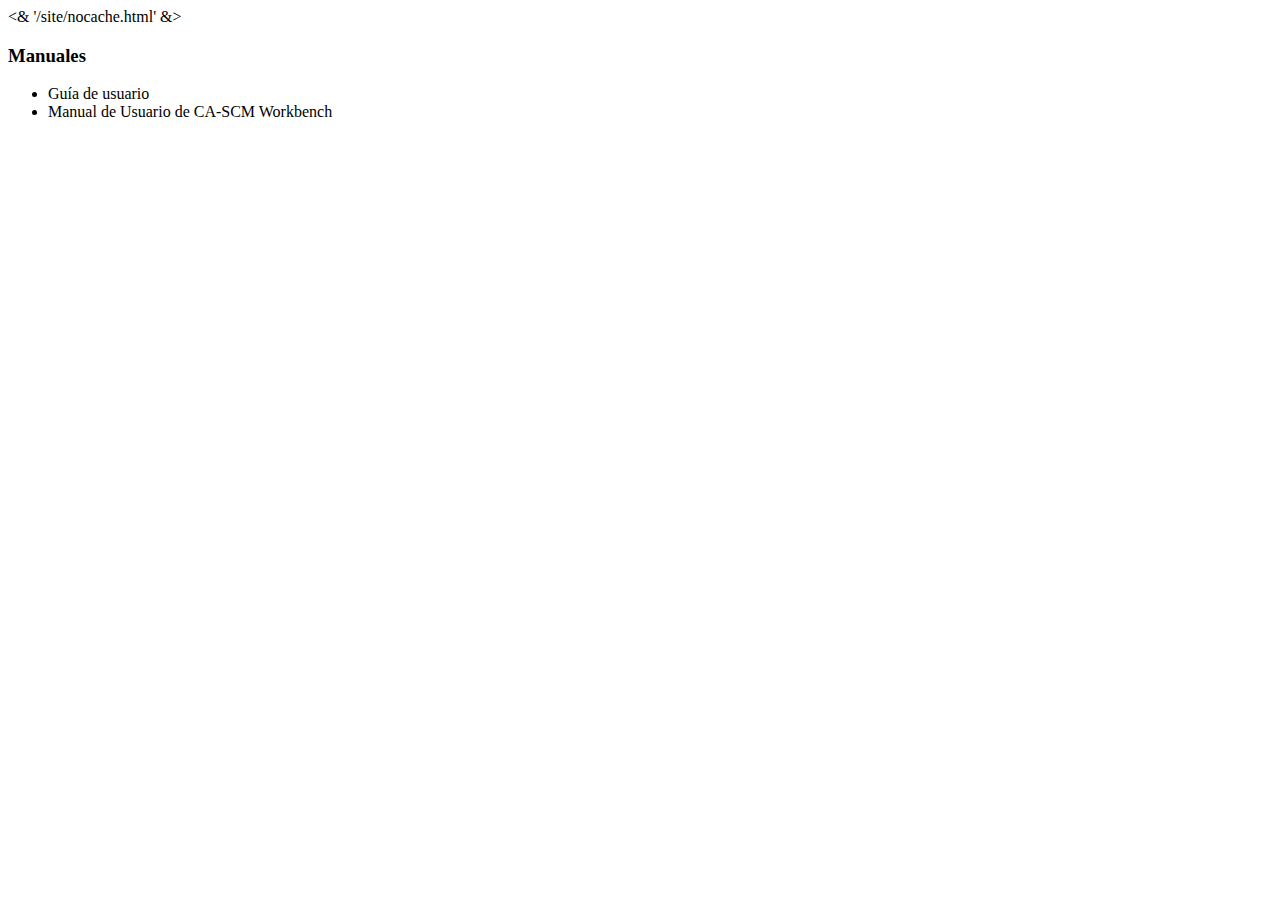
<file: root/site/main.html>
<html>
<head>
	<& '/site/nocache.html' &>
</head>
<body>
<div class="res-block">
	<div class="res-block-inner">
	<h3>Manuales</h3>
	<ul>
		<li>Guía de usuario
		</li>
		<li>Manual de Usuario de CA-SCM Workbench
		</li>
		</ul>
	</div>
</div>
 
</body>
</file>
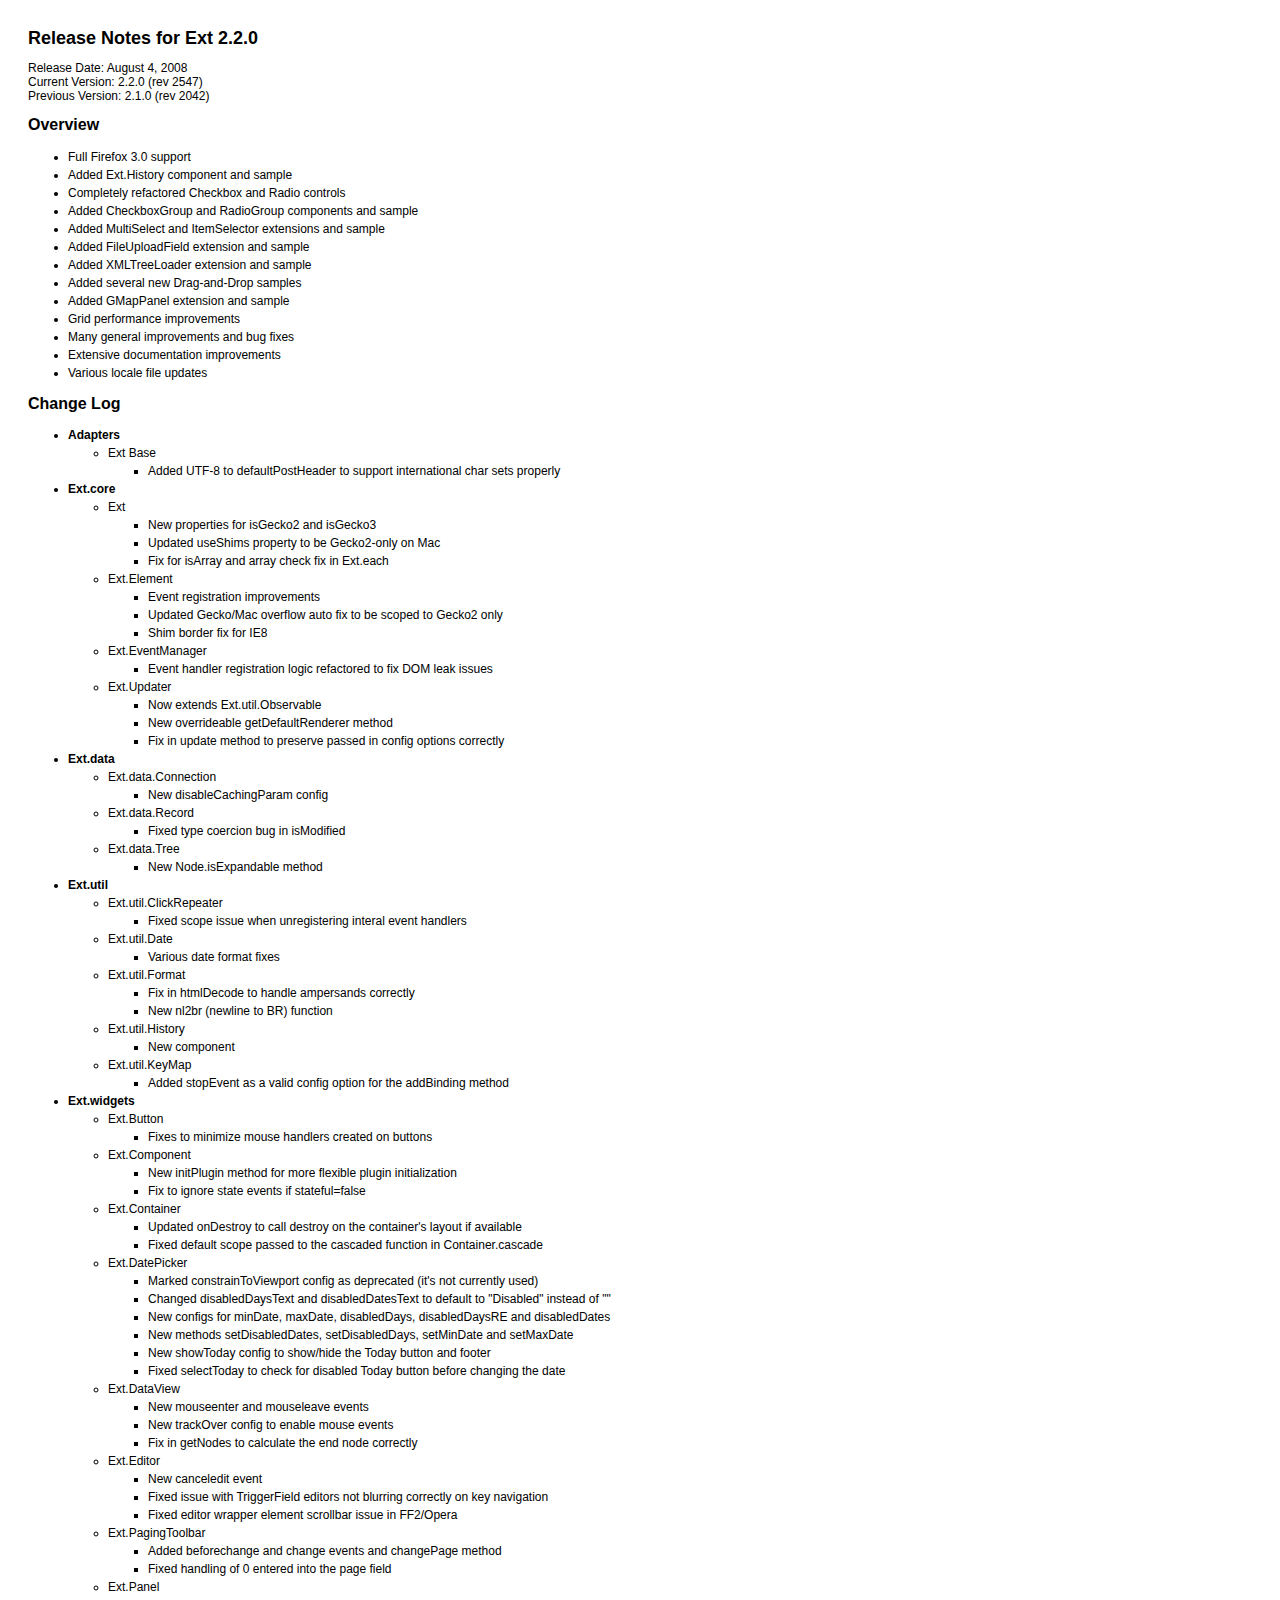
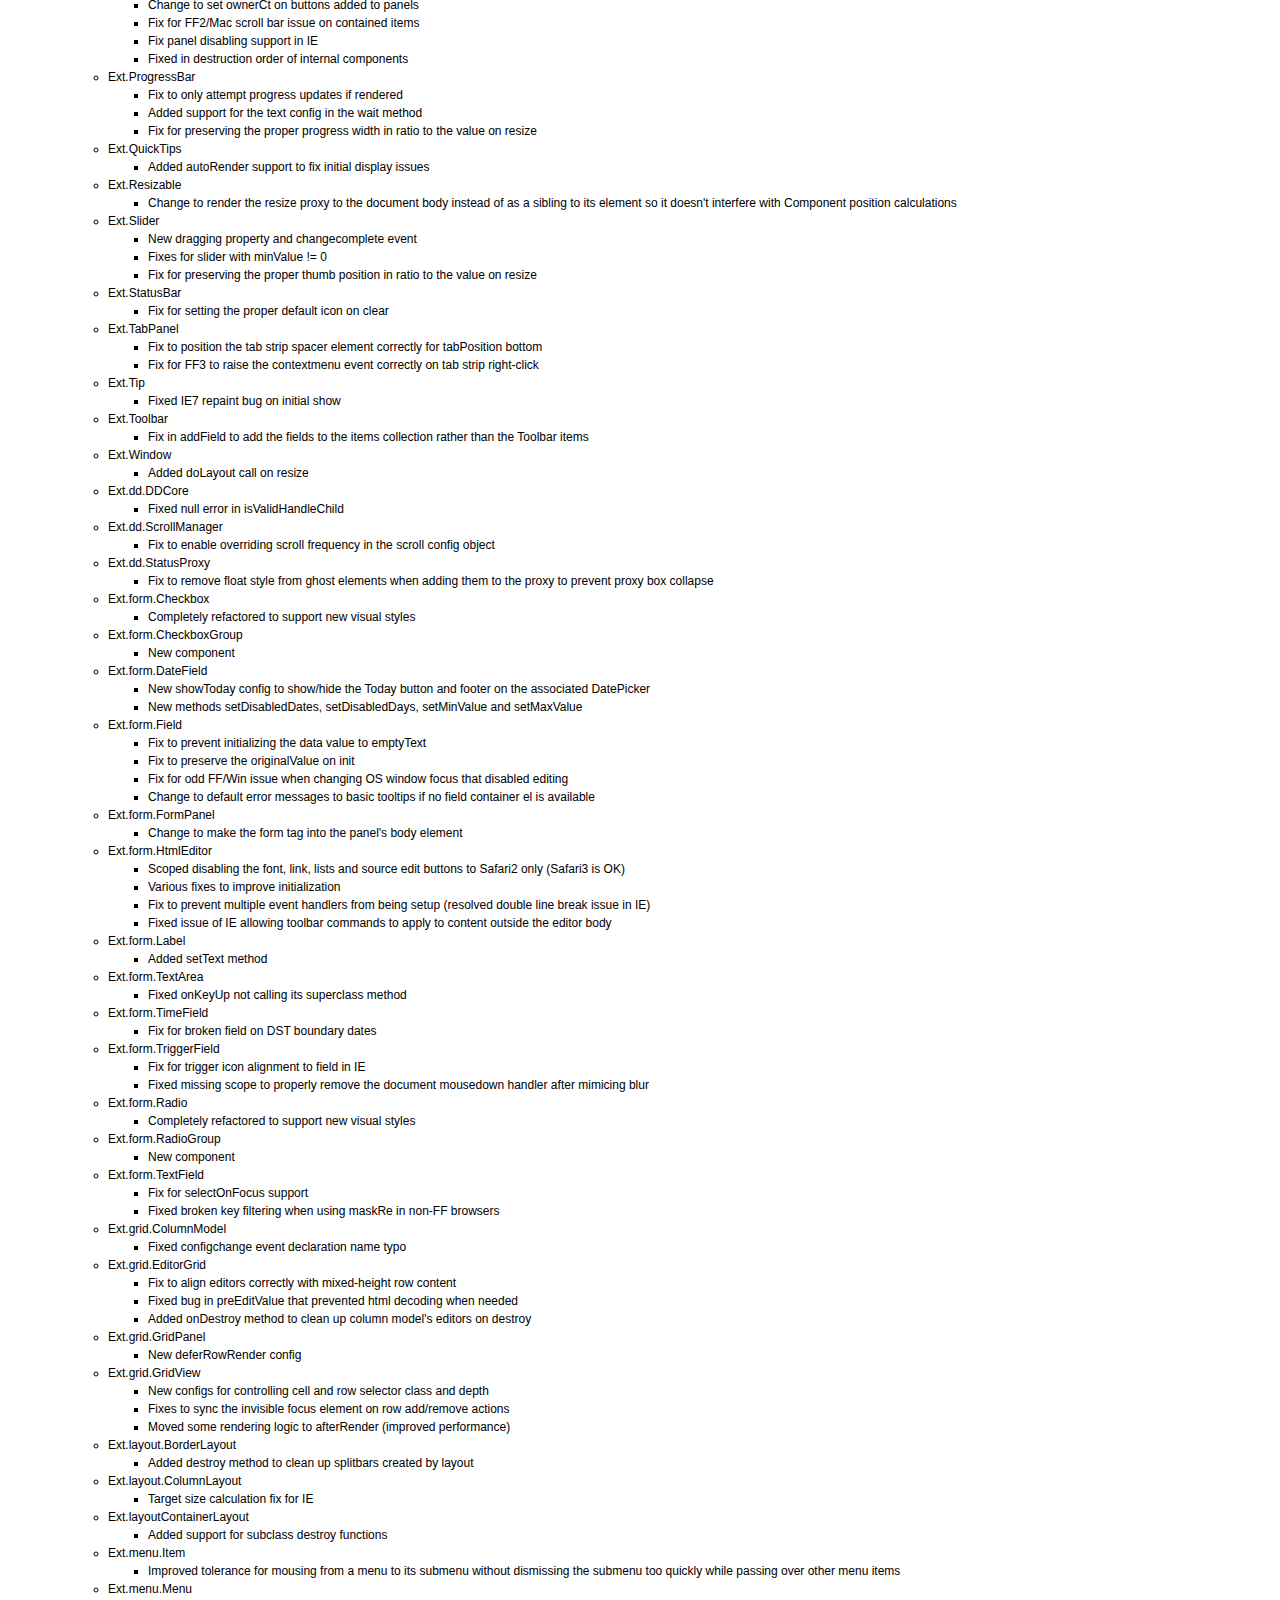
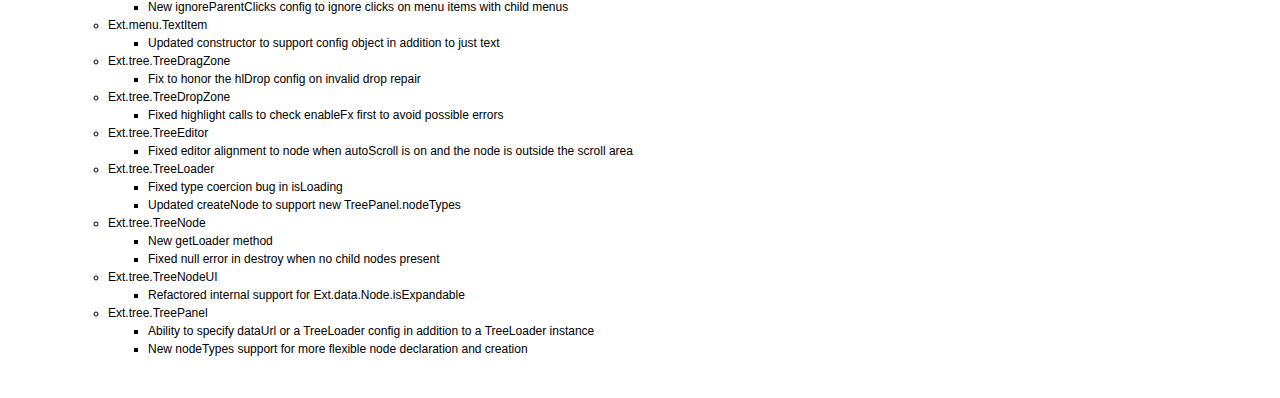
<file: root/static/ext/CHANGES.html>
<html>
<head>
	<title>Ext Release Notes for 2.2.0</title>
	<style>
		* {
			font-family: 'helvetica', tahoma, verdana, sans-serif;
			font-size: 12px;
		}
		body { padding: 20px; }
		h1 { font-size: 18px; }
		h2 { font-size: 16px; }
		h3 { font-size: 14px; }
		li { padding: 2px 0; }
	</style>
</head>

<body>

<h1>Release Notes for Ext 2.2.0</h1>

<p>
	Release Date: August 4, 2008<br/>
	Current Version: 2.2.0 (rev 2547) <br/>
	Previous Version: 2.1.0 (rev 2042)
</p>

<h2>Overview</h2>
<ul>
	<li>Full Firefox 3.0 support</li>
	<li>Added Ext.History component and sample</li>
	<li>Completely refactored Checkbox and Radio controls</li>
	<li>Added CheckboxGroup and RadioGroup components and sample</li>
	<li>Added MultiSelect and ItemSelector extensions and sample</li>
	<li>Added FileUploadField extension and sample</li>
	<li>Added XMLTreeLoader extension and sample</li>
	<li>Added several new Drag-and-Drop samples</li>
	<li>Added GMapPanel extension and sample</li>
	<li>Grid performance improvements</li>
	<li>Many general improvements and bug fixes</li>
	<li>Extensive documentation improvements</li>
	<li>Various locale file updates</li>
</ul>

<h2>Change Log</h2>
<ul>
	<li><strong>Adapters</strong></li>
	<ul>
		<li>Ext Base</li>
		<ul>
			<li>Added UTF-8 to defaultPostHeader to support international char sets properly</li>
		</ul>
	</ul>

	<li><strong>Ext.core</strong></li>
	<ul>
		<li>Ext</li>
		<ul>
			<li>New properties for isGecko2 and isGecko3</li>
			<li>Updated useShims property to be Gecko2-only on Mac</li>
			<li>Fix for isArray and array check fix in Ext.each</li>
		</ul>
		<li>Ext.Element</li>
		<ul>
			<li>Event registration improvements</li>
			<li>Updated Gecko/Mac overflow auto fix to be scoped to Gecko2 only</li>
			<li>Shim border fix for IE8</li>
		</ul>
		<li>Ext.EventManager</li>
		<ul>
			<li>Event handler registration logic refactored to fix DOM leak issues</li>
		</ul>
		<li>Ext.Updater</li>
		<ul>
			<li>Now extends Ext.util.Observable</li>
			<li>New overrideable getDefaultRenderer method</li>
			<li>Fix in update method to preserve passed in config options correctly</li>
		</ul>
	</ul>

	<li><strong>Ext.data</strong></li>
	<ul>
		<li>Ext.data.Connection</li>
		<ul>
			<li>New disableCachingParam config</li>
		</ul>
		<li>Ext.data.Record</li>
		<ul>
			<li>Fixed type coercion bug in isModified</li>
		</ul>
		<li>Ext.data.Tree</li>
		<ul>
			<li>New Node.isExpandable method</li>
		</ul>
	</ul>

	<li><strong>Ext.util</strong></li>
	<ul>
		<li>Ext.util.ClickRepeater</li>
		<ul>
			<li>Fixed scope issue when unregistering interal event handlers</li>
		</ul>
		<li>Ext.util.Date</li>
		<ul>
			<li>Various date format fixes</li>
		</ul>
		<li>Ext.util.Format</li>
		<ul>
			<li>Fix in htmlDecode to handle ampersands correctly</li>
			<li>New nl2br (newline to BR) function</li>
		</ul>
		<li>Ext.util.History</li>
		<ul>
			<li>New component</li>
		</ul>
		<li>Ext.util.KeyMap</li>
		<ul>
			<li>Added stopEvent as a valid config option for the addBinding method</li>
		</ul>
	</ul>

	<li><strong>Ext.widgets</strong></li>
	<ul>
		<li>Ext.Button</li>
		<ul>
			<li>Fixes to minimize mouse handlers created on buttons</li>
		</ul>
		<li>Ext.Component</li>
		<ul>
			<li>New initPlugin method for more flexible plugin initialization</li>
			<li>Fix to ignore state events if stateful=false</li>
		</ul>
		<li>Ext.Container</li>
		<ul>
			<li>Updated onDestroy to call destroy on the container's layout if available</li>
			<li>Fixed default scope passed to the cascaded function in Container.cascade</li>
		</ul>
		<li>Ext.DatePicker</li>
		<ul>
			<li>Marked constrainToViewport config as deprecated (it's not currently used)</li>
			<li>Changed disabledDaysText and disabledDatesText to default to "Disabled" instead of ""</li>
			<li>New configs for minDate, maxDate, disabledDays, disabledDaysRE and disabledDates</li>
			<li>New methods setDisabledDates, setDisabledDays, setMinDate and setMaxDate</li>
			<li>New showToday config to show/hide the Today button and footer</li>
			<li>Fixed selectToday to check for disabled Today button before changing the date</li>
		</ul>
		<li>Ext.DataView</li>
		<ul>
			<li>New mouseenter and mouseleave events</li>
			<li>New trackOver config to enable mouse events</li>
			<li>Fix in getNodes to calculate the end node correctly</li>
		</ul>
		<li>Ext.Editor</li>
		<ul>
			<li>New canceledit event</li>
			<li>Fixed issue with TriggerField editors not blurring correctly on key navigation</li>
			<li>Fixed editor wrapper element scrollbar issue in FF2/Opera</li>
		</ul>
		<li>Ext.PagingToolbar</li>
		<ul>
			<li>Added beforechange and change events and changePage method</li>
			<li>Fixed handling of 0 entered into the page field</li>
		</ul>
		<li>Ext.Panel</li>
		<ul>
			<li>Change to set ownerCt on buttons added to panels</li>
			<li>Fix for FF2/Mac scroll bar issue on contained items</li>
			<li>Fix panel disabling support in IE</li>
			<li>Fixed in destruction order of internal components</li>
		</ul>
		<li>Ext.ProgressBar</li>
		<ul>
			<li>Fix to only attempt progress updates if rendered</li>
			<li>Added support for the text config in the wait method</li>
			<li>Fix for preserving the proper progress width in ratio to the value on resize</li>
		</ul>
		<li>Ext.QuickTips</li>
		<ul>
			<li>Added autoRender support to fix initial display issues</li>
		</ul>
		<li>Ext.Resizable</li>
		<ul>
			<li>Change to render the resize proxy to the document body instead of as a sibling to its element so it doesn't interfere with Component position calculations</li>
		</ul>
		<li>Ext.Slider</li>
		<ul>
			<li>New dragging property and changecomplete event</li>
			<li>Fixes for slider with minValue != 0</li>
			<li>Fix for preserving the proper thumb position in ratio to the value on resize</li>
		</ul>
		<li>Ext.StatusBar</li>
		<ul>
			<li>Fix for setting the proper default icon on clear</li>
		</ul>
		<li>Ext.TabPanel</li>
		<ul>
			<li>Fix to position the tab strip spacer element correctly for tabPosition bottom</li>
			<li>Fix for FF3 to raise the contextmenu event correctly on tab strip right-click</li>
		</ul>
		<li>Ext.Tip</li>
		<ul>
			<li>Fixed IE7 repaint bug on initial show</li>
		</ul>
		<li>Ext.Toolbar</li>
		<ul>
			<li>Fix in addField to add the fields to the items collection rather than the Toolbar items</li>
		</ul>
		<li>Ext.Window</li>
		<ul>
			<li>Added doLayout call on resize</li>
		</ul>
		<li>Ext.dd.DDCore</li>
		<ul>
			<li>Fixed null error in isValidHandleChild</li>
		</ul>
		<li>Ext.dd.ScrollManager</li>
		<ul>
			<li>Fix to enable overriding scroll frequency in the scroll config object</li>
		</ul>
		<li>Ext.dd.StatusProxy</li>
		<ul>
			<li>Fix to remove float style from ghost elements when adding them to the proxy to prevent proxy box collapse</li>
		</ul>
		<li>Ext.form.Checkbox</li>
		<ul>
			<li>Completely refactored to support new visual styles</li>
		</ul>
		<li>Ext.form.CheckboxGroup</li>
		<ul>
			<li>New component</li>
		</ul>
		<li>Ext.form.DateField</li>
		<ul>
			<li>New showToday config to show/hide the Today button and footer on the associated DatePicker</li>
			<li>New methods setDisabledDates, setDisabledDays, setMinValue and setMaxValue</li>
		</ul>
		<li>Ext.form.Field</li>
		<ul>
			<li>Fix to prevent initializing the data value to emptyText</li>
			<li>Fix to preserve the originalValue on init</li>
			<li>Fix for odd FF/Win issue when changing OS window focus that disabled editing</li>
			<li>Change to default error messages to basic tooltips if no field container el is available</li>
		</ul>
		<li>Ext.form.FormPanel</li>
		<ul>
			<li>Change to make the form tag into the panel's body element</li>
		</ul>
		<li>Ext.form.HtmlEditor</li>
		<ul>
			<li>Scoped disabling the font, link, lists and source edit buttons to Safari2 only (Safari3 is OK)</li>
			<li>Various fixes to improve initialization</li>
			<li>Fix to prevent multiple event handlers from being setup (resolved double line break issue in IE)</li>
			<li>Fixed issue of IE allowing toolbar commands to apply to content outside the editor body</li>
		</ul>
		<li>Ext.form.Label</li>
		<ul>
			<li>Added setText method</li>
		</ul>
		<li>Ext.form.TextArea</li>
		<ul>
			<li>Fixed onKeyUp not calling its superclass method</li>
		</ul>
		<li>Ext.form.TimeField</li>
		<ul>
			<li>Fix for broken field on DST boundary dates</li>
		</ul>
		<li>Ext.form.TriggerField</li>
		<ul>
			<li>Fix for trigger icon alignment to field in IE</li>
			<li>Fixed missing scope to properly remove the document mousedown handler after mimicing blur</li>
		</ul>
		<li>Ext.form.Radio</li>
		<ul>
			<li>Completely refactored to support new visual styles</li>
		</ul>
		<li>Ext.form.RadioGroup</li>
		<ul>
			<li>New component</li>
		</ul>
		<li>Ext.form.TextField</li>
		<ul>
			<li>Fix for selectOnFocus support</li>
			<li>Fixed broken key filtering when using maskRe in non-FF browsers</li>
		</ul>
		<li>Ext.grid.ColumnModel</li>
		<ul>
			<li>Fixed configchange event declaration name typo</li>
		</ul>
		<li>Ext.grid.EditorGrid</li>
		<ul>
			<li>Fix to align editors correctly with mixed-height row content</li>
			<li>Fixed bug in preEditValue that prevented html decoding when needed</li>
			<li>Added onDestroy method to clean up column model's editors on destroy</li>
		</ul>
		<li>Ext.grid.GridPanel</li>
		<ul>
			<li>New deferRowRender config</li>
		</ul>
		<li>Ext.grid.GridView</li>
		<ul>
			<li>New configs for controlling cell and row selector class and depth</li>
			<li>Fixes to sync the invisible focus element on row add/remove actions</li>
			<li>Moved some rendering logic to afterRender (improved performance)</li>
		</ul>
		<li>Ext.layout.BorderLayout</li>
		<ul>
			<li>Added destroy method to clean up splitbars created by layout</li>
		</ul>
		<li>Ext.layout.ColumnLayout</li>
		<ul>
			<li>Target size calculation fix for IE</li>
		</ul>
		<li>Ext.layoutContainerLayout</li>
		<ul>
			<li>Added support for subclass destroy functions</li>
		</ul>
		<li>Ext.menu.Item</li>
		<ul>
			<li>Improved tolerance for mousing from a menu to its submenu without dismissing the submenu too quickly while passing over other menu items</li>
		</ul>
		<li>Ext.menu.Menu</li>
		<ul>
			<li>New ignoreParentClicks config to ignore clicks on menu items with child menus</li>
		</ul>
		<li>Ext.menu.TextItem</li>
		<ul>
			<li>Updated constructor to support config object in addition to just text</li>
		</ul>
		<li>Ext.tree.TreeDragZone</li>
		<ul>
			<li>Fix to honor the hlDrop config on invalid drop repair</li>
		</ul>
		<li>Ext.tree.TreeDropZone</li>
		<ul>
			<li>Fixed highlight calls to check enableFx first to avoid possible errors</li>
		</ul>
		<li>Ext.tree.TreeEditor</li>
		<ul>
			<li>Fixed editor alignment to node when autoScroll is on and the node is outside the scroll area</li>
		</ul>
		<li>Ext.tree.TreeLoader</li>
		<ul>
			<li>Fixed type coercion bug in isLoading</li>
			<li>Updated createNode to support new TreePanel.nodeTypes</li>
		</ul>
		<li>Ext.tree.TreeNode</li>
		<ul>
			<li>New getLoader method</li>
			<li>Fixed null error in destroy when no child nodes present</li>
		</ul>
		<li>Ext.tree.TreeNodeUI</li>
		<ul>
			<li>Refactored internal support for Ext.data.Node.isExpandable</li>
		</ul>
		<li>Ext.tree.TreePanel</li>
		<ul>
			<li>Ability to specify dataUrl or a TreeLoader config in addition to a TreeLoader instance</li>
			<li>New nodeTypes support for more flexible node declaration and creation</li>
		</ul>
	</ul>

</ul>
</body>
</html>
</file>
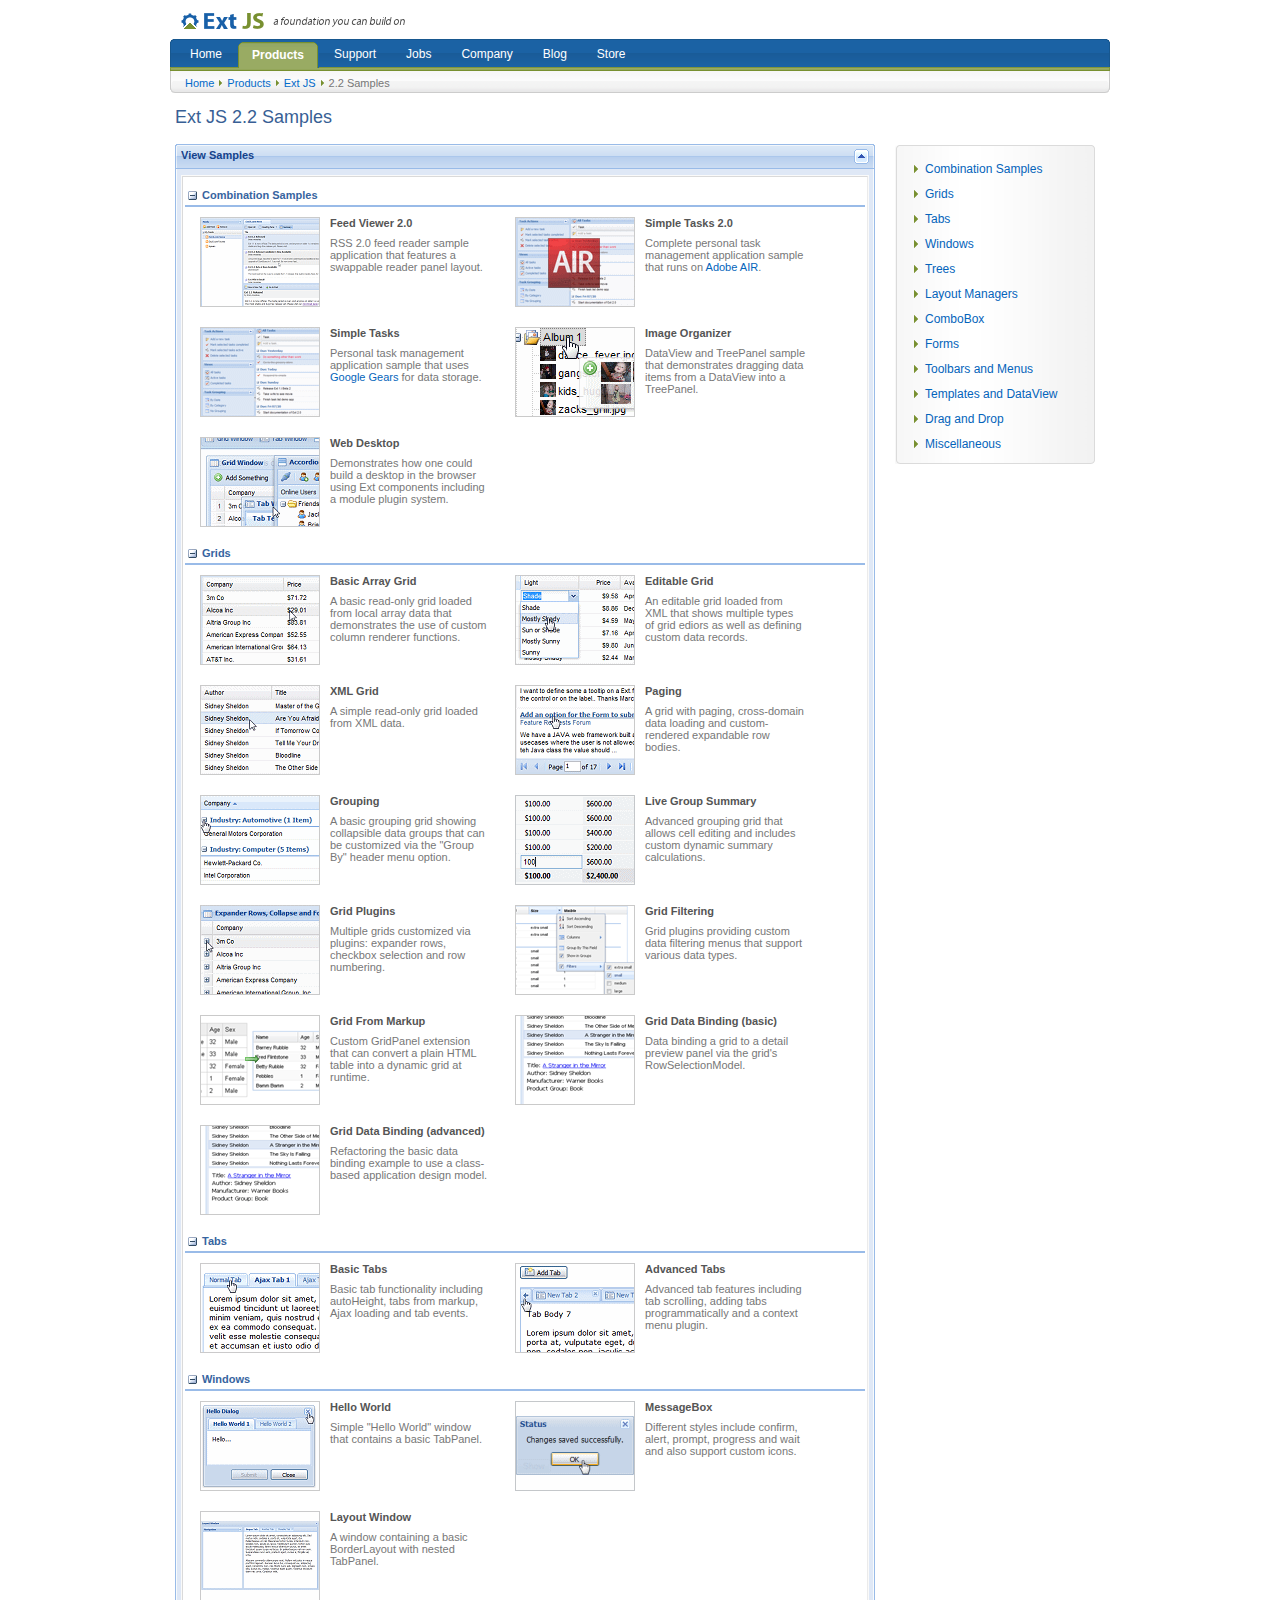
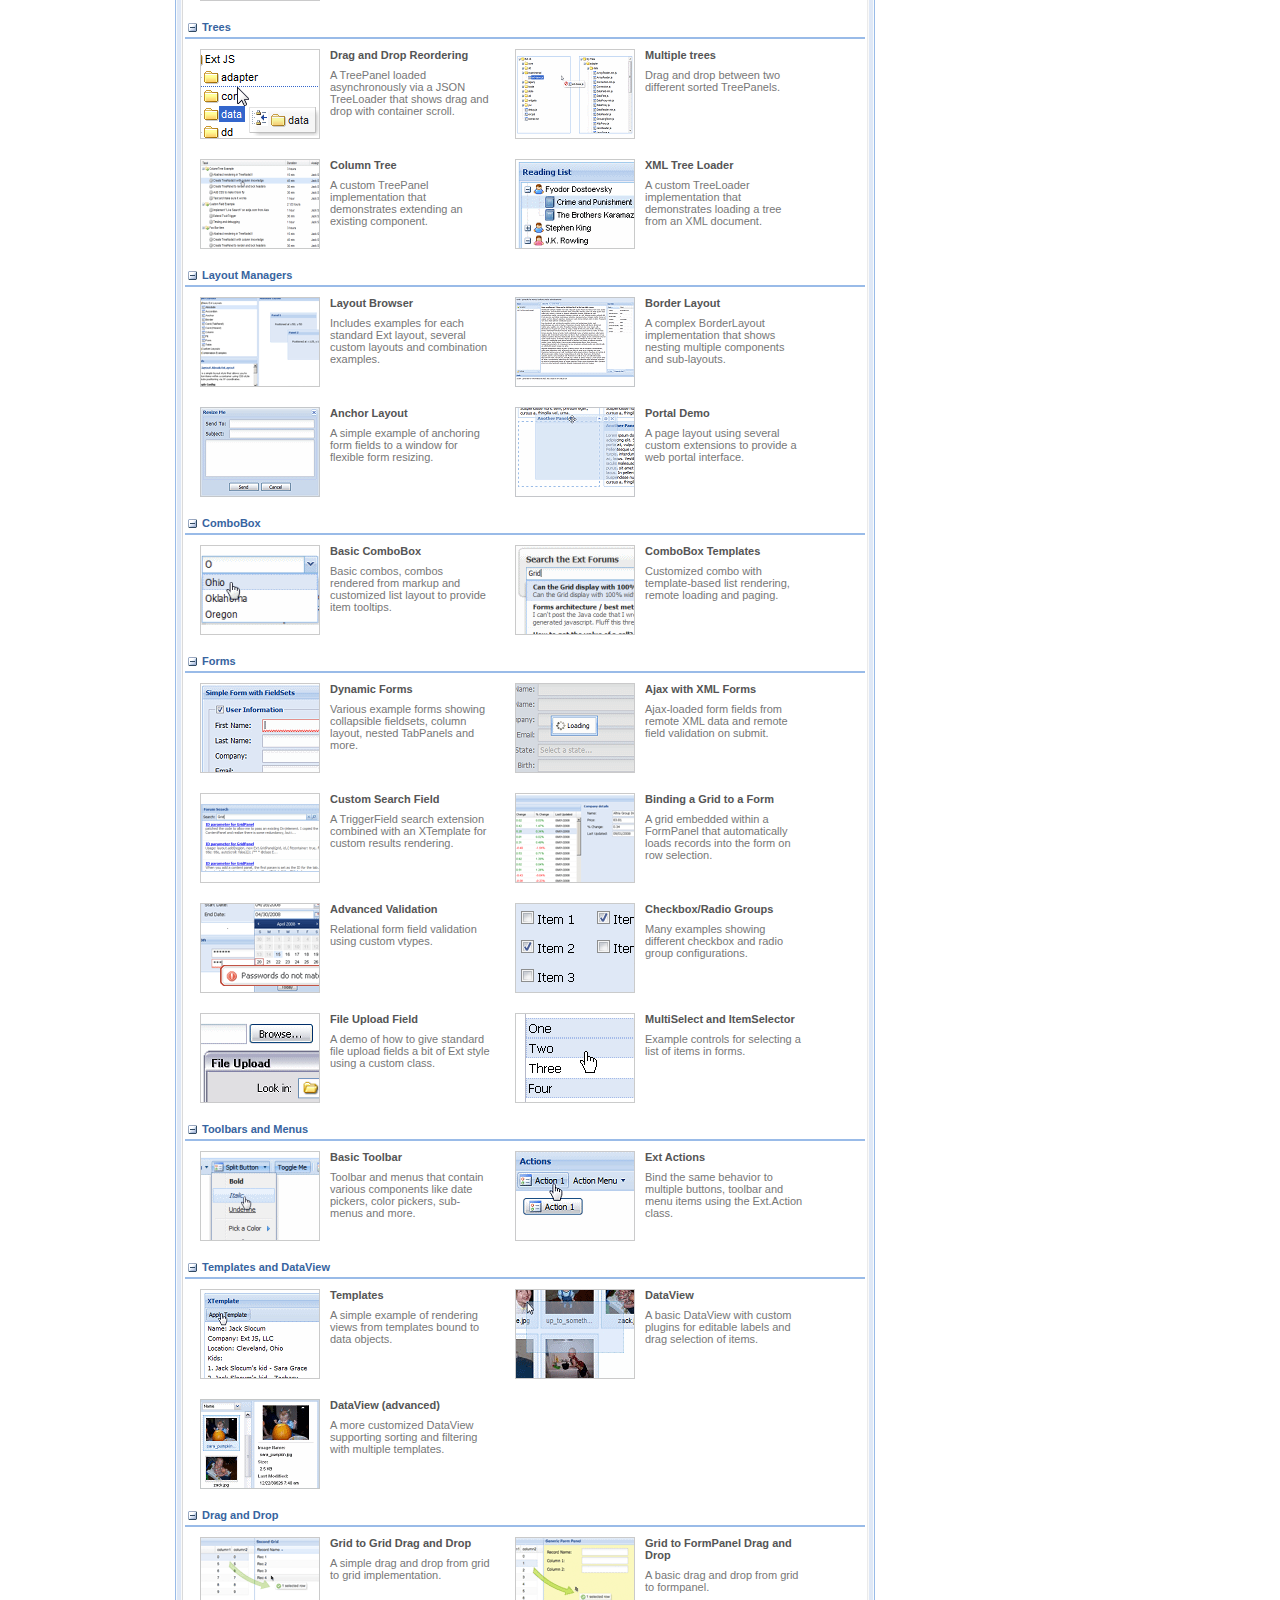
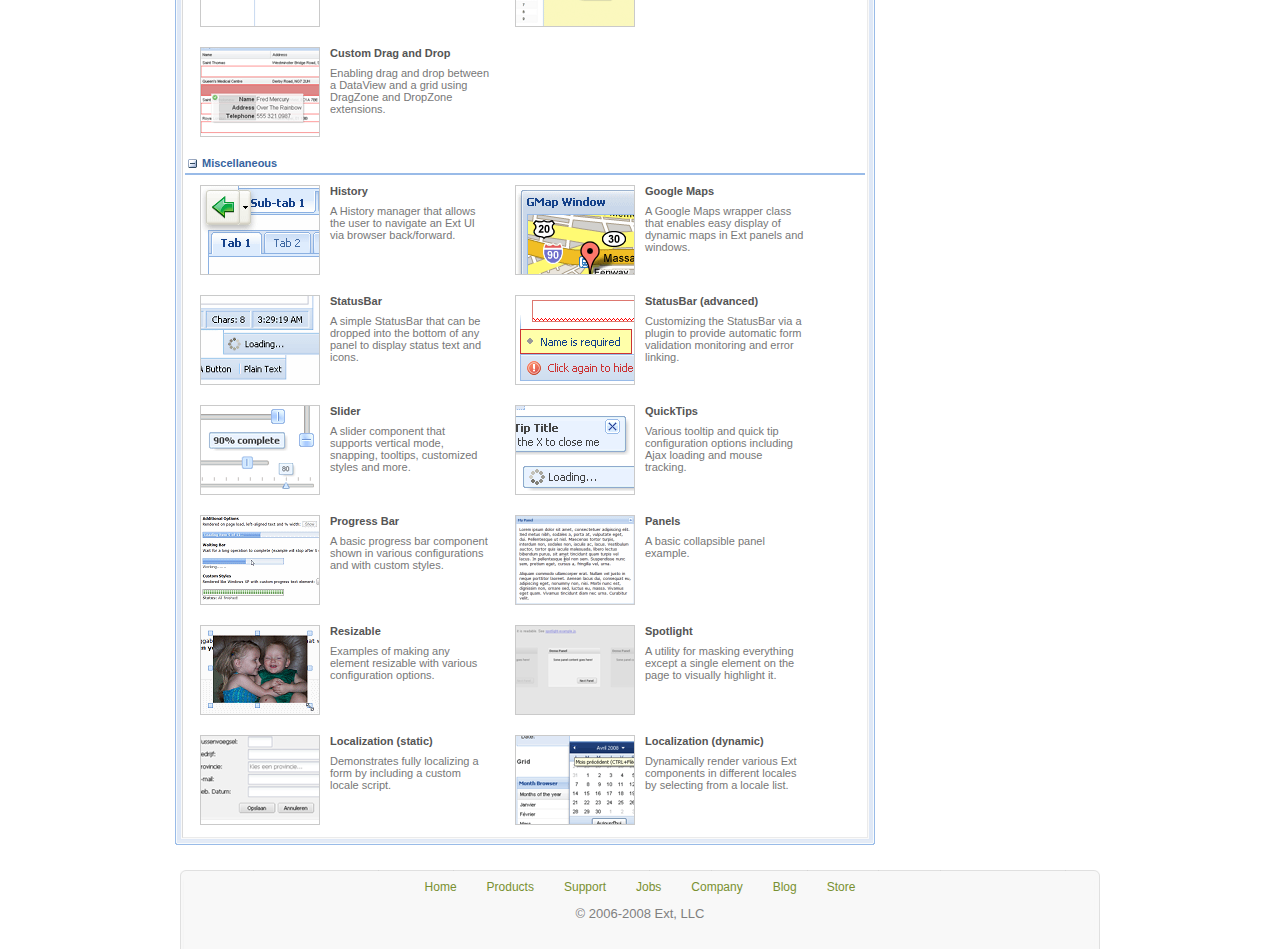
<file: root/static/ext/examples/samples.html>
<html>
<head>
	<title>Ext JS 2.2 Samples</title>

    <style type="text/css">
    #all-demos {
        
    }
    #all-demos dd {
        float:left;
        width:300px;
        height:100px;
        margin:5px 5px 5px 10px;
        cursor:pointer;
        zoom:1;
    }
    #all-demos dd img {
        width:120px;
        height:90px;
        margin:5px 0 0 5px;
        float:left;
    }

    #all-demos dd div {
        float:left;
        width:160px;
        margin-left:10px;
    }

    #all-demos dd h4 {
        font-family:tahoma,arial,san-serif;
        color:#555;
        font-size:11px;
        font-weight:bold;
    }
    #all-demos dd p {
        color:#777;
    }
    #all-demos dd.over {
        background: #F5FDE3 url(shared/extjs/images/sample-over.gif) no-repeat;
    }
    #loading-mask{
        position:absolute;
        left:0;
        top:0;
        width:100%;
        height:100%;
        z-index:20000;
        background-color:white;
    }
    #loading{
        position:absolute;
        left:45%;
        top:40%;
        padding:2px;
        z-index:20001;
        height:auto;
    }
    #loading a {
        color:#225588;
    }
    #loading .loading-indicator{
        background:white;
        color:#444;
        font:bold 13px tahoma,arial,helvetica;
        padding:10px;
        margin:0;
        height:auto;
    }
    #loading-msg {
        font: normal 10px arial,tahoma,sans-serif;
    }
    
    #all-demos .x-panel-body {
        background-color:#fff;
        border:1px solid;
        border-color:#fafafa #fafafa #fafafa #fafafa;
    }
    #sample-ct {
        border:1px solid;
        border-color:#dadada #ebebeb #ebebeb #dadada;
        padding:2px;
    }

    #all-demos h2 {
        border-bottom: 2px solid #99bbe8;
        cursor:pointer;
        padding-top:6px;
    }
    #all-demos h2 div {
        background:transparent url(../resources/images/default/grid/group-expand-sprite.gif) no-repeat 3px -47px;
        padding:4px 4px 4px 17px;
        color:#3764a0;
        font:bold 11px tahoma, arial, helvetica, sans-serif;
    }
    #all-demos .collapsed h2 div {
        background-position: 3px 3px;
    }
    #all-demos .collapsed dl {
        display:none;
    }
    .x-window {
        text-align:left;
    }
    </style>
</head>
<body>
<div id="loading-mask" style=""></div>
<div id="loading">
    <div class="loading-indicator"><img src="shared/extjs/images/extanim32.gif" width="32" height="32" style="margin-right:8px;float:left;vertical-align:top;"/>Ext 2.2 - <a href="http://extjs.com">extjs.com</a><br /><span id="loading-msg">Loading styles and images...</span></div>
</div>

<div id="viewport">

<div id="hd">
	<h1><a href="http://extjs.com/" title="Home"><span>Ext</span></a></h1>

	<table cellspacing="0" class="nav main-nav">
		<tr>
		<td><a id="home-link" href="http://extjs.com/"><span>Home</span></a></td><td class="active"><a id="products-link" href="http://extjs.com/products"><span>Products</span></a></td><td><a id="support-link" href="http://extjs.com/support"><span>Support</span></a></td><td><a id="jobs-link" href="http://jobs.extjs.com"><span>Jobs</span></a></td><td><a id="company-link" href="http://extjs.com/company"><span>Company</span></a></td><td><a id="blog-link" href="http://extjs.com/blog"><span>Blog</span></a></td><td><a id="store-link" href="http://extjs.com/store"><span>Store</span></a></td>		</tr>
	</table>


	<table cellspacing="0" class="sub-nav">
		<tr>
		<td><a href="http://extjs.com/">Home</a></td><td class="spacer"><img src="shared/extjs/images/c-sep.gif"></td><td><a href="http://extjs.com/products">Products</a></td><td class="spacer"><img src="shared/extjs/images/c-sep.gif"></td><td><a href="http://extjs.com/products/extjs/">Ext JS</a></td><td class="spacer"><img src="shared/extjs/images/c-sep.gif"></td><td>2.2 Samples</td></tr>
	</table>
</div>

<div id="bd">
    <div class="left-column">
	    <h3>Ext JS 2.2 Samples</h3>
        <br/>
        <div id="sample-spacer" style="height:800px;"></div>

        <link rel="stylesheet" type="text/css" href="../resources/css/ext-all.css" />
        <!--link rel="stylesheet" type="text/css" href="../resources/css/xtheme-gray.css" /-->
        <link rel="stylesheet" type="text/css" href="shared/extjs/css/extjs.css" />

        <script type="text/javascript">document.getElementById('loading-msg').innerHTML = 'Loading Core API...';</script>
		<script type="text/javascript" src="../adapter/ext/ext-base.js"></script>
		<script type="text/javascript">document.getElementById('loading-msg').innerHTML = 'Loading UI Components...';</script>
		<script type="text/javascript" src="../ext-all.js"></script>
		<script type="text/javascript">document.getElementById('loading-msg').innerHTML = 'Initializing...';</script>
		
        <script type="text/javascript" src="shared/extjs/site.js"></script>
        <script type="text/javascript" src="samples.js"></script>

        <div id="all-demos">
        </div>

    </div>

	<div class="right-column" style="padding-top:45px;">

		<div class="side-box"><div class="side-box-inner">
            <ul id="sample-menu" class="features"></ul>
	    </div></div>
    </div>

    <div style="clear:both"></div>
</div><!-- end bd -->

<div id="ft">
	<table cellspacing="0" class="nav">
		<tr>
		<td><a id="home-foot-link" href="http://extjs.com/">Home</a></td><td class="active"><a id="products-foot-link" href="http://extjs.com/products">Products</a></td><td><a id="support-foot-link" href="http://extjs.com/support">Support</a></td><td><a id="jobs-foot-link" href="http://jobs.extjs.com">Jobs</a></td><td><a id="company-foot-link" href="http://extjs.com/company">Company</a></td><td><a id="blog-foot-link" href="http://extjs.com/blog">Blog</a></td><td><a id="store-foot-link" href="http://extjs.com/store">Store</a></td>		</tr>

	</table>
	<div class="copy">&copy; 2006-2008 Ext, LLC</div>
</div>

</div><!-- end viewport -->

<div class="flyout-menu" id="products-menu" style="display:none;">
	<div style="width:200px;">
	<h3><a href="http://extjs.com/products/extjs">Ext JS</a></h3>
	<p>Cross-browser JavaScript library for building rich internet applications</p>

	<ul>
		<li><a href="http://extjs.com/products/extjs">Overview</a></li>
		<li><a href="http://extjs.com/products/extjs/download.php">Download</a></li>
		<li><a href="http://extjs.com/deploy/dev/examples/samples.html">Samples &amp; Demos</a></li>
		<li><a href="http://extjs.com/deploy/dev/docs/">API Documentation</a></li>
		<li><a href="http://extjs.com/products/license.php">Licensing &amp; Open Source</a></li>

		<li><a href="http://extjs.com/store/extjs/">Purchase</a></li>
	</ul>
	<br/>
	<h3><a href="http://extjs.com/products/gxt">Ext GWT</a></h3>
	<p>Java library for building rich internet applications with GWT</p>
	<ul>
		<li><a href="http://extjs.com/products/gxt">Overview</a></li>

		<li><a href="http://extjs.com/products/gxt/download.php">Download</a></li>
		<li><a href="http://extjs.com/explorer/" target="_blank">Samples &amp; Demos</a></li>
		<li><a href="http://extjs.com/products/license.php">Licensing &amp; Open Source</a></li>
		<li><a href="http://extjs.com/store/gxt/">Purchase</a></li>
	</ul>

	</div>
</div>

<div class="flyout-menu" id="support-menu" style="display:none;">
	<div style="width:200px;">

	<h3><a href="http://extjs.com/support">Support Subscriptions</a></h3>
	<p>With 1-on-1 email and phone support, we solve your Ext JS, GWT, CSS and JavaScript issues</p>
	<ul>
		<li><a href="http://extjs.com/store/extjs/#support-table">Ext JS Subscriptions</a></li>

		<li><a href="http://extjs.com/store/gxt/#support-table">Ext GWT Subscriptions</a></li>
	</ul>
	<br/>

	<h3><a href="http://extjs.com/support/training">Training</a></h3>
	<p>Get up to speed quickly with on-site training provided by Ext</p>
	<ul>
		<li><a href="http://extjs.com/support/training/">Find out more &raquo;</a></li>

	</ul>
	<br/>

	<h3><a href="http://extjs.com/forum">Community</a></h3>
	<p>The Ext community forums and wiki</p>
	<ul>
		<li><a href="http://extjs.com/forum">Forums</a></li>
		<li><a href="http://extjs.com/learn">Learning Center</a></li>

	</ul>
	<br/>
	<h3><a href="http://extjs.com/forum">Ext Solutions</a></h3>
	<p>Enterprise consulting and custom development</p>
	<ul>
		<li><a href="http://extjs.com/support/services/">Find out more &raquo;</a></li>
	</ul>
	</div>

</div>


<div class="flyout-menu" id="store-menu" style="display:none;">
	<div style="width:200px;">
	<h3><a href="http://extjs.com/store/extjs/">Ext JS</a></h3>
	<ul>
		<li><a href="http://extjs.com/store/extjs/">Licenses</a></li>
		<li><a href="http://extjs.com/store/extjs/#support-table">Support Subscriptions</a></li>

	</ul>
	<br/>
	<h3><a href="http://extjs.com/store/gxt/">Ext GWT</a></h3>
	<ul>
		<li><a href="http://extjs.com/store/gxt/">Licenses</a></li>
		<li><a href="http://extjs.com/store/gxt/#support-table">Support Subscriptions</a></li>
	</ul>

	<br/>
	<h3><a href="http://extjs.com/store/faq.php">Help</a></h3>
	<ul>
		<li><a href="http://extjs.com/store/faq.php">Ordering FAQ</a></li>
	</ul>
	</div>
</div>

</body>
</html>
</file>
<file: root/static/ext/resources/css/ext-all.css>
/*
 * Ext JS Library 2.2
 * Copyright(c) 2006-2008, Ext JS, LLC.
 * licensing@extjs.com
 * 
 * http://extjs.com/license
 */

html,body,div,dl,dt,dd,ul,ol,li,h1,h2,h3,h4,h5,h6,pre,form,fieldset,input,p,blockquote,th,td{margin:0;padding:0;}
img,body,html{border:0;}
address,caption,cite,code,dfn,em,strong,th,var{font-style:normal;font-weight:normal;}
ol,ul{list-style:none;}
caption,th{text-align:left;}
h1,h2,h3,h4,h5,h6{font-size:100%;}
q:before,q:after{content:'';}

.ext-el-mask{z-index:20000;position:absolute;top:0;left:0;-moz-opacity:0.5;opacity:.50;filter:alpha(opacity=50);background-color:#CCC;width:100%;height:100%;zoom:1;}
.ext-el-mask-msg{z-index:20001;position:absolute;top:0;left:0;border:1px solid #6593cf;background:#c3daf9 url(../images/default/box/tb-blue.gif) repeat-x 0 -16px;padding:2px;}
.ext-el-mask-msg div{padding:5px 10px 5px 10px;background:#eee;border:1px solid #a3bad9;color:#222;font:normal 11px tahoma,arial,helvetica,sans-serif;cursor:wait;}
.ext-shim{position:absolute;visibility:hidden;left:0;top:0;overflow:hidden;}
.ext-ie .ext-shim{filter:alpha(opacity=0);}
.ext-ie6 .ext-shim{margin-left:5px;margin-top:3px;}
.x-mask-loading div{padding:5px 10px 5px 25px;background:#fbfbfb url( '../images/default/grid/loading.gif' ) no-repeat 5px 5px;line-height:16px;}
.x-hidden,.x-hide-offsets{position:absolute;left:-10000px;top:-10000px;visibility:hidden;}
.x-hide-display{display:none!important;}
.x-hide-visibility{visibility:hidden!important;}
.x-masked{overflow:hidden!important;}
.x-masked select,.x-masked object,.x-masked embed{visibility:hidden;}
.x-layer{visibility:hidden;}
.x-unselectable,.x-unselectable *{-moz-user-select:none;-khtml-user-select:none;}
.x-repaint{zoom:1;background-color:transparent;-moz-outline:none;}
.x-item-disabled{color:gray;cursor:default;opacity:.6;-moz-opacity:.6;filter:alpha(opacity=60);}
.x-item-disabled *{color:gray!important;cursor:default!important;}
.x-splitbar-proxy{position:absolute;visibility:hidden;z-index:20001;background:#aaa;zoom:1;line-height:1px;font-size:1px;overflow:hidden;}
.x-splitbar-h,.x-splitbar-proxy-h{cursor:e-resize;cursor:col-resize;}
.x-splitbar-v,.x-splitbar-proxy-v{cursor:s-resize;cursor:row-resize;}
.x-color-palette{width:150px;height:92px;cursor:pointer;}
.x-color-palette a{border:1px solid #fff;float:left;padding:2px;text-decoration:none;-moz-outline:0 none;outline:0 none;cursor:pointer;}
.x-color-palette a:hover,.x-color-palette a.x-color-palette-sel{border:1px solid #8BB8F3;background:#deecfd;}
.x-color-palette em{display:block;border:1px solid #ACA899;}
.x-color-palette em span{cursor:pointer;display:block;height:10px;line-height:10px;width:10px;}
.x-ie-shadow{display:none;position:absolute;overflow:hidden;left:0;top:0;background:#777;zoom:1;}
.x-shadow{display:none;position:absolute;overflow:hidden;left:0;top:0;}
.x-shadow *{overflow:hidden;}
.x-shadow *{padding:0;border:0;margin:0;clear:none;zoom:1;}
.x-shadow .xstc,.x-shadow .xsbc{height:6px;float:left;}
.x-shadow .xstl,.x-shadow .xstr,.x-shadow .xsbl,.x-shadow .xsbr{width:6px;height:6px;float:left;}
.x-shadow .xsc{width:100%;}
.x-shadow .xsml,.x-shadow .xsmr{width:6px;float:left;height:100%;}
.x-shadow .xsmc{float:left;height:100%;background:transparent url( ../images/default/shadow-c.png );}
.x-shadow .xst,.x-shadow .xsb{height:6px;overflow:hidden;width:100%;}
.x-shadow .xsml{background:transparent url( ../images/default/shadow-lr.png ) repeat-y 0 0;}
.x-shadow .xsmr{background:transparent url( ../images/default/shadow-lr.png ) repeat-y -6px 0;}
.x-shadow .xstl{background:transparent url( ../images/default/shadow.png ) no-repeat 0 0;}
.x-shadow .xstc{background:transparent url( ../images/default/shadow.png ) repeat-x 0 -30px;}
.x-shadow .xstr{background:transparent url( ../images/default/shadow.png ) repeat-x 0 -18px;}
.x-shadow .xsbl{background:transparent url( ../images/default/shadow.png ) no-repeat 0 -12px;}
.x-shadow .xsbc{background:transparent url( ../images/default/shadow.png ) repeat-x 0 -36px;}
.x-shadow .xsbr{background:transparent url( ../images/default/shadow.png ) repeat-x 0 -6px;}
.loading-indicator{font-size:11px;background-image:url(../images/default/grid/loading.gif);background-repeat:no-repeat;background-position:left;padding-left:20px;line-height:16px;margin:3px;}
.x-text-resize{position:absolute;left:-1000px;top:-1000px;visibility:hidden;zoom:1;}
.x-drag-overlay{width:100%;height:100%;display:none;position:absolute;left:0;top:0;background-image:url(../images/default/s.gif);z-index:20000;}
.x-clear{clear:both;height:0;overflow:hidden;line-height:0;font-size:0;}
.x-spotlight{z-index:8999;position:absolute;top:0;left:0;-moz-opacity:0.5;opacity:.50;filter:alpha(opacity=50);background-color:#CCC;width:0;height:0;zoom:1;}

.x-tab-panel{overflow:hidden;}
.x-tab-panel-header,.x-tab-panel-footer{background:#deecfd;border:1px solid #8db2e3;overflow:hidden;zoom:1;}
.x-tab-panel-header{border:1px solid #8db2e3;padding-bottom:2px;}
.x-tab-panel-footer{border:1px solid #8db2e3;padding-top:2px;}
.x-tab-strip-wrap{width:100%;overflow:hidden;position:relative;zoom:1;}
ul.x-tab-strip{display:block;width:5000px;zoom:1;}
ul.x-tab-strip-top{padding-top:1px;background:url(../images/default/tabs/tab-strip-bg.gif) #cedff5 repeat-x bottom;border-bottom:1px solid #8db2e3;}
ul.x-tab-strip-bottom{padding-bottom:1px;background:url(../images/default/tabs/tab-strip-btm-bg.gif) #cedff5 repeat-x top;border-top:1px solid #8db2e3;border-bottom:0 none;}
.x-tab-panel-header-plain .x-tab-strip-top{background:transparent!important;padding-top:0!important;}
.x-tab-panel-header-plain{background:transparent!important;border-width:0!important;padding-bottom:0!important;}
.x-tab-panel-header-plain .x-tab-strip-spacer,.x-tab-panel-footer-plain .x-tab-strip-spacer{border:1px solid #8db2e3;height:2px;background:#deecfd;font-size:1px;line-height:1px;}
.x-tab-panel-header-plain .x-tab-strip-spacer{border-top:0 none;}
.x-tab-panel-footer-plain .x-tab-strip-spacer{border-bottom:0 none;}
.x-tab-panel-footer-plain .x-tab-strip-bottom{background:transparent!important;padding-bottom:0!important;}
.x-tab-panel-footer-plain{background:transparent!important;border-width:0!important;padding-top:0!important;}
.ext-border-box .x-tab-panel-header-plain .x-tab-strip-spacer,.ext-border-box .x-tab-panel-footer-plain .x-tab-strip-spacer{height:3px;}
ul.x-tab-strip li{float:left;margin-left:2px;}
ul.x-tab-strip li.x-tab-edge{float:left;margin:0!important;padding:0!important;border:0 none!important;font-size:1px!important;line-height:1px!important;overflow:hidden;zoom:1;background:transparent!important;width:1px;}
.x-tab-strip a,.x-tab-strip span,.x-tab-strip em{display:block;}
.x-tab-strip a{text-decoration:none!important;-moz-outline:none;outline:none;cursor:pointer;}
.x-tab-strip-inner{overflow:hidden;text-overflow:ellipsis;}
.x-tab-strip span.x-tab-strip-text{font:normal 11px tahoma,arial,helvetica;color:#416aa3;white-space:nowrap;cursor:pointer;padding:4px 0;}
.x-tab-strip-top .x-tab-with-icon .x-tab-right{padding-left:6px;}
.x-tab-strip .x-tab-with-icon span.x-tab-strip-text{padding-left:20px;background-position:0 3px;background-repeat:no-repeat;}
.x-tab-strip-over span.x-tab-strip-text{color:#15428b;}
.x-tab-strip-active,.x-tab-strip-active a.x-tab-right{cursor:default;}
.x-tab-strip-active span.x-tab-strip-text{cursor:default;color:#15428b;font-weight:bold;}
.x-tab-strip-disabled .x-tabs-text{cursor:default;color:#aaa;}
.x-tab-panel-body{overflow:hidden;}
.x-tab-panel-bwrap{overflow:hidden;}
.ext-ie .x-tab-strip .x-tab-right{position:relative;}
.x-tab-strip-top .x-tab-strip-active .x-tab-right{margin-bottom:-1px;}
.x-tab-strip-top .x-tab-strip-active .x-tab-right span.x-tab-strip-text{padding-bottom:5px;}
.x-tab-strip-bottom .x-tab-strip-active .x-tab-right{margin-top:-1px;}
.x-tab-strip-bottom .x-tab-strip-active .x-tab-right span.x-tab-strip-text{padding-top:5px;}
.x-tab-strip-top .x-tab-right{background:transparent url(../images/default/tabs/tabs-sprite.gif) no-repeat 0 -51px;padding-left:10px;}
.x-tab-strip-top .x-tab-left{background:transparent url(../images/default/tabs/tabs-sprite.gif) no-repeat right -351px;padding-right:10px;}
.x-tab-strip-top .x-tab-strip-inner{background:transparent url(../images/default/tabs/tabs-sprite.gif) repeat-x 0 -201px;}
.x-tab-strip-top .x-tab-strip-over .x-tab-right{background-position:0 -101px;}
.x-tab-strip-top .x-tab-strip-over .x-tab-left{background-position:right -401px;}
.x-tab-strip-top .x-tab-strip-over .x-tab-strip-inner{background-position:0 -251px;}
.x-tab-strip-top .x-tab-strip-active .x-tab-right{background-position:0 0;}
.x-tab-strip-top .x-tab-strip-active .x-tab-left{background-position:right -301px;}
.x-tab-strip-top .x-tab-strip-active .x-tab-strip-inner{background-position:0 -151px;}
.x-tab-strip-bottom .x-tab-right{background:url(../images/default/tabs/tab-btm-inactive-right-bg.gif) no-repeat bottom right;}
.x-tab-strip-bottom .x-tab-left{background:url(../images/default/tabs/tab-btm-inactive-left-bg.gif) no-repeat bottom left;}
.x-tab-strip-bottom .x-tab-strip-active .x-tab-right{background:url(../images/default/tabs/tab-btm-right-bg.gif) no-repeat bottom left;}
.x-tab-strip-bottom .x-tab-strip-active .x-tab-left{background:url(../images/default/tabs/tab-btm-left-bg.gif) no-repeat bottom right;}
.x-tab-strip-bottom .x-tab-left{padding:0 10px;}
.x-tab-strip-bottom .x-tab-right{padding:0;}
.x-tab-strip .x-tab-strip-close{display:none;}
.x-tab-strip-closable{position:relative;}
.x-tab-strip-closable .x-tab-left{padding-right:19px;}
.x-tab-strip .x-tab-strip-closable a.x-tab-strip-close{background-image:url(../images/default/tabs/tab-close.gif);opacity:.6;-moz-opacity:.6;background-repeat:no-repeat;display:block;width:11px;height:11px;position:absolute;top:3px;right:3px;cursor:pointer;z-index:2;}
.x-tab-strip .x-tab-strip-active a.x-tab-strip-close{opacity:.8;-moz-opacity:.8;}
.x-tab-strip .x-tab-strip-closable a.x-tab-strip-close:hover{background-image:url(../images/default/tabs/tab-close.gif);opacity:1;-moz-opacity:1;}
.x-tab-panel-body{border:1px solid #8db2e3;background:#fff;}
.x-tab-panel-body-top{border-top:0 none;}
.x-tab-panel-body-bottom{border-bottom:0 none;}
.x-tab-scroller-left{background:transparent url(../images/default/tabs/scroll-left.gif) no-repeat -18px 0;border-bottom:1px solid #8db2e3;width:18px;position:absolute;left:0;top:0;z-index:10;cursor:pointer;}
.x-tab-scroller-left-over{background-position:0 0;}
.x-tab-scroller-left-disabled{background-position:-18px 0;opacity:.5;-moz-opacity:.5;filter:alpha(opacity=50);cursor:default;}
.x-tab-scroller-right{background:transparent url(../images/default/tabs/scroll-right.gif) no-repeat 0 0;border-bottom:1px solid #8db2e3;width:18px;position:absolute;right:0;top:0;z-index:10;cursor:pointer;}
.x-tab-scroller-right-over{background-position:-18px 0;}
.x-tab-scroller-right-disabled{background-position:0 0;opacity:.5;-moz-opacity:.5;filter:alpha(opacity=50);cursor:default;}
.x-tab-scrolling .x-tab-strip-wrap{margin-left:18px;margin-right:18px;}
.x-tab-scrolling{position:relative;}
.x-tab-panel-bbar .x-toolbar{border:1px solid #99bbe8;border-top:0 none;overflow:hidden;padding:2px;}
.x-tab-panel-tbar .x-toolbar{border:1px solid #99bbe8;border-top:0 none;overflow:hidden;padding:2px;}

 .x-form-field{margin:0;font:normal 12px tahoma,arial,helvetica,sans-serif;}
.x-form-text,textarea.x-form-field{padding:1px 3px;background:#fff url(../images/default/form/text-bg.gif) repeat-x 0 0;border:1px solid #B5B8C8;}
textarea.x-form-field{padding:2px 3px;}
.x-form-text{height:22px;line-height:18px;vertical-align:middle;}
.ext-ie .x-form-text{margin:-1px 0;height:22px;line-height:18px;}
.ext-ie textarea.x-form-field{margin:-1px 0;}
.ext-strict .x-form-text{height:18px;}
.ext-safari .x-form-text{height:20px;padding:0 3px;}
.ext-safari.ext-mac textarea.x-form-field{margin-bottom:-2px;}
.ext-gecko .x-form-text{padding-top:2px;padding-bottom:0;}
textarea{resize:none;}
.x-form-select-one{height:20px;line-height:18px;vertical-align:middle;background-color:#fff;border:1px solid #B5B8C8;}
.x-form-check-group,.x-form-radio-group{margin-bottom:0;}
.x-form-check-group .x-form-invalid .x-panel-body,.x-form-radio-group .x-form-invalid .x-panel-body{background-color:transparent;}
.x-form-check-wrap,.x-form-radio-wrap{padding:3px 0 0 0;line-height:18px;}
.x-form-check-group .x-form-check-wrap,.x-form-radio-group .x-form-radio-wrap{height:18px;}
.ext-ie .x-form-check-group .x-form-check-wrap,.ext-ie .x-form-radio-group .x-form-radio-wrap{height:21px;}
.ext-ie .x-form-check-wrap input,.ext-ie .x-form-radio-wrap input{width:15px;height:15px;}
.x-form-check,.x-form-radio{height:13px;width:13px;vertical-align:bottom;}
.x-form-radio{margin-bottom:3px;}
.x-form-check,.ext-ie .x-form-radio{margin-bottom:2px;}
.x-form-check-wrap-inner,.x-form-radio-wrap-inner{display:inline;padding:3px 0 0 0;}
.x-form-check{background:url('../images/default/form/checkbox.gif') no-repeat 0 0;}
.x-form-radio{background:url('../images/default/form/radio.gif') no-repeat 0 0;}
.x-form-check-focus .x-form-check,.x-form-check-over .x-form-check,.x-form-check-focus .x-form-radio,.x-form-check-over .x-form-radio{background-position:-13px 0;}
.x-form-check-down .x-form-check,.x-form-check-down .x-form-radio{background-position:-26px 0;}
.x-form-check-checked .x-form-check-focus .x-form-check,.x-form-check-checked .x-form-check-over .x-form-check{background-position:-13px -13px;}
.x-form-check-checked .x-form-check-down .x-form-check{background-position:-26px -13px;}
.x-form-check-checked .x-form-check,.x-form-check-checked .x-form-radio{background-position:0 -13px;}
.x-form-check-group-label{border-bottom:1px solid #99BBE8;color:#15428B;margin-bottom:5px;padding-left:3px!important;float:none!important;}
.x-form-field-wrap{position:relative;zoom:1;white-space:nowrap;}
.x-form-field-wrap .x-form-trigger{width:17px;height:21px;border:0;background:transparent url(../images/default/form/trigger.gif) no-repeat 0 0;cursor:pointer;border-bottom:1px solid #B5B8C8;position:absolute;top:0;}
.ext-safari .x-form-field-wrap .x-form-trigger{height:21px;}
.x-form-field-wrap .x-form-date-trigger{background-image:url(../images/default/form/date-trigger.gif);cursor:pointer;}
.x-form-field-wrap .x-form-clear-trigger{background-image:url(../images/default/form/clear-trigger.gif);cursor:pointer;}
.x-form-field-wrap .x-form-search-trigger{background-image:url(../images/default/form/search-trigger.gif);cursor:pointer;}
.ext-safari .x-form-field-wrap .x-form-trigger{right:0;}
.x-form-field-wrap .x-form-twin-triggers .x-form-trigger{position:static;top:auto;vertical-align:top;}
.x-form-field-wrap .x-form-trigger-over{background-position:-17px 0;}
.x-form-field-wrap .x-form-trigger-click{background-position:-34px 0;}
.x-trigger-wrap-focus .x-form-trigger{background-position:-51px 0;}
.x-trigger-wrap-focus .x-form-trigger-over{background-position:-68px 0;}
.x-trigger-wrap-focus .x-form-trigger-click{background-position:-85px 0;}
.x-trigger-wrap-focus .x-form-trigger{border-bottom:1px solid #7eadd9;}
.x-item-disabled .x-form-trigger-over{background-position:0 0!important;border-bottom:1px solid #B5B8C8;}
.x-item-disabled .x-form-trigger-click{background-position:0 0!important;border-bottom:1px solid #B5B8C8;}
.x-form-focus,textarea.x-form-focus{border:1px solid #7eadd9;}
.x-form-invalid,textarea.x-form-invalid{background:#fff url(../images/default/grid/invalid_line.gif) repeat-x bottom;border:1px solid #dd7870;}
.ext-safari .x-form-invalid{background-color:#fee;border:1px solid #ff7870;}
.x-editor{visibility:hidden;padding:0;margin:0;}
.x-editor .x-form-check-wrap,.x-editor .x-form-radio-wrap{background:#fff;padding:3px;}
.x-editor .x-form-checkbox{height:13px;}
.x-form-grow-sizer{font:normal 12px tahoma,arial,helvetica,sans-serif;left:-10000px;padding:8px 3px;position:absolute;visibility:hidden;top:-10000px;white-space:pre-wrap;white-space:-moz-pre-wrap;white-space:-pre-wrap;white-space:-o-pre-wrap;word-wrap:break-word;zoom:1;}
.x-form-grow-sizer p{margin:0!important;border:0 none!important;padding:0!important;}
.x-form-item{font:normal 12px tahoma,arial,helvetica,sans-serif;display:block;margin-bottom:4px;zoom:1;}
.x-form-item label{display:block;float:left;width:100px;padding:3px;padding-left:0;clear:left;z-index:2;position:relative;}
.x-form-element{padding-left:105px;position:relative;}
.x-form-invalid-msg{color:#e00;padding:2px;padding-left:18px;font:normal 11px tahoma,arial,helvetica,sans-serif;background:transparent url(../images/default/shared/warning.gif) no-repeat 0 2px;line-height:16px;width:200px;}
.x-form-label-right label{text-align:right;}
.x-form-label-left label{text-align:left;}
.x-form-label-top .x-form-item label{width:auto;float:none;clear:none;display:inline;margin-bottom:4px;position:static;}
.x-form-label-top .x-form-element{padding-left:0;padding-top:4px;}
.x-form-label-top .x-form-item{padding-bottom:4px;}
.x-form-empty-field{color:gray;}
.x-small-editor .x-form-field{font:normal 11px arial,tahoma,helvetica,sans-serif;}
.x-small-editor .x-form-text{height:20px;line-height:16px;vertical-align:middle;}
.ext-ie .x-small-editor .x-form-text{margin-top:-1px!important;margin-bottom:-1px!important;height:20px!important;line-height:16px!important;}
.ext-strict .x-small-editor .x-form-text{height:16px!important;}
.ext-safari .x-small-editor .x-form-field{font:normal 12px arial,tahoma,helvetica,sans-serif;}
.ext-ie .x-small-editor .x-form-text{height:20px;line-height:16px;}
.ext-border-box .x-small-editor .x-form-text{height:20px;}
.x-small-editor .x-form-select-one{height:20px;line-height:16px;vertical-align:middle;}
.x-small-editor .x-form-num-field{text-align:right;}
.x-small-editor .x-form-field-wrap .x-form-trigger{height:19px;}
.x-form-clear{clear:both;height:0;overflow:hidden;line-height:0;font-size:0;}
.x-form-clear-left{clear:left;height:0;overflow:hidden;line-height:0;font-size:0;}
.x-form-cb-label{width:'auto'!important;float:none!important;clear:none!important;display:inline!important;margin-left:4px;}
.x-form-column{float:left;padding:0;margin:0;width:48%;overflow:hidden;zoom:1;}
.x-form .x-form-btns-ct .x-btn{float:right;clear:none;}
.x-form .x-form-btns-ct .x-form-btns td{border:0;padding:0;}
.x-form .x-form-btns-ct .x-form-btns-right table{float:right;clear:none;}
.x-form .x-form-btns-ct .x-form-btns-left table{float:left;clear:none;}
.x-form .x-form-btns-ct .x-form-btns-center{text-align:center;}
.x-form .x-form-btns-ct .x-form-btns-center table{margin:0 auto;}
.x-form .x-form-btns-ct table td.x-form-btn-td{padding:3px;}
.x-form .x-form-btns-ct .x-btn-focus .x-btn-left{background-position:0 -147px;}
.x-form .x-form-btns-ct .x-btn-focus .x-btn-right{background-position:0 -168px;}
.x-form .x-form-btns-ct .x-btn-focus .x-btn-center{background-position:0 -189px;}
.x-form .x-form-btns-ct .x-btn-click .x-btn-center{background-position:0 -126px;}
.x-form .x-form-btns-ct .x-btn-click .x-btn-right{background-position:0 -84px;}
.x-form .x-form-btns-ct .x-btn-click .x-btn-left{background-position:0 -63px;}
.x-form-invalid-icon{width:16px;height:18px;visibility:hidden;position:absolute;left:0;top:0;display:block;background:transparent url(../images/default/form/exclamation.gif) no-repeat 0 2px;}
.x-fieldset{border:1px solid #B5B8C8;padding:10px;margin-bottom:10px;display:block;}
.x-fieldset legend{font:bold 11px tahoma,arial,helvetica,sans-serif;color:#15428b;}
.ext-ie .x-fieldset legend{margin-bottom:10px;}
.ext-ie .x-fieldset{padding-top:0;padding-bottom:10px;}
.x-fieldset legend .x-tool-toggle{margin-right:3px;margin-left:0;float:left!important;}
.x-fieldset legend input{margin-right:3px;float:left!important;height:13px;width:13px;}
fieldset.x-panel-collapsed{padding-bottom:0!important;border-width:1px 0 0 0!important;}
fieldset.x-panel-collapsed .x-fieldset-bwrap{visibility:hidden;position:absolute;left:-1000px;top:-1000px;}
.ext-ie .x-fieldset-bwrap{zoom:1;}
.ext-ie td .x-form-text{position:relative;top:-1px;}
.x-fieldset-noborder{border:0 none transparent;}
.x-fieldset-noborder legend{margin-left:-3px;}
.ext-ie .x-fieldset-noborder legend{position:relative;margin-bottom:23px;}
.ext-ie .x-fieldset-noborder legend span{position:absolute;left:-5px;}
.ext-gecko .x-window-body .x-form-item{-moz-outline:none;overflow:auto;}
.ext-gecko .x-form-item{-moz-outline:none;}
.x-hide-label label.x-form-item-label{display:none;}
.x-hide-label .x-form-element{padding-left:0!important;}
.x-fieldset{overflow:hidden;}
.x-fieldset-bwrap{overflow:hidden;zoom:1;}
.x-fieldset-body{overflow:hidden;}

.x-btn{font:normal 11px tahoma,verdana,helvetica;cursor:pointer;white-space:nowrap;}
.x-btn button{border:0 none;background:transparent;font:normal 11px tahoma,verdana,helvetica;padding-left:3px;padding-right:3px;cursor:pointer;margin:0;overflow:visible;width:auto;-moz-outline:0 none;outline:0 none;}
* html .ext-ie .x-btn button{width:1px;}
.ext-gecko .x-btn button{padding-left:0;padding-right:0;}
.ext-ie .x-btn button{padding-top:2px;}
.x-btn-icon .x-btn-center .x-btn-text{background-position:center;background-repeat:no-repeat;height:16px;width:16px;cursor:pointer;white-space:nowrap;padding:0;}
.x-btn-icon .x-btn-center{padding:1px;}
.x-btn em{font-style:normal;font-weight:normal;}
.x-btn-text-icon .x-btn-center .x-btn-text{background-position:0 2px;background-repeat:no-repeat;padding-left:18px;padding-top:3px;padding-bottom:2px;padding-right:0;}
.ext-gecko3 .x-btn-text-icon .x-btn-center .x-btn-text{padding-top:2px;}
.x-btn-left,.x-btn-right{font-size:1px;line-height:1px;}
.x-btn-left{width:3px;height:21px;background:url(../images/default/button/btn-sprite.gif) no-repeat 0 0;}
.x-btn-right{width:3px;height:21px;background:url(../images/default/button/btn-sprite.gif) no-repeat 0 -21px;}
.x-btn-left i,.x-btn-right i{display:block;width:3px;overflow:hidden;font-size:1px;line-height:1px;}
.x-btn-center{background:url(../images/default/button/btn-sprite.gif) repeat-x 0 -42px;vertical-align:middle;text-align:center;padding:0 5px;cursor:pointer;white-space:nowrap;}
.x-btn-over .x-btn-left{background-position:0 -63px;}
.x-btn-over .x-btn-right{background-position:0 -84px;}
.x-btn-over .x-btn-center{background-position:0 -105px;}
.x-btn-click .x-btn-center,.x-btn-menu-active .x-btn-center{background-position:0 -126px;}
.x-btn-disabled *{color:gray!important;cursor:default!important;}
.x-btn-menu-text-wrap .x-btn-center{padding:0 3px;}
.ext-gecko .x-btn-menu-text-wrap .x-btn-center{padding:0 1px;}
.x-btn-menu-arrow-wrap .x-btn-center{padding:0;}
.x-btn-menu-arrow-wrap .x-btn-center button{width:12px!important;height:21px;padding:0!important;display:block;background:transparent url(../images/default/button/btn-arrow.gif) no-repeat left 3px;}
.x-btn-with-menu .x-btn-center{padding-right:2px!important;}
.x-btn-with-menu .x-btn-center em{display:block;background:transparent url(../images/default/toolbar/btn-arrow.gif) no-repeat right 0;padding-right:10px;}
.x-btn-text-icon .x-btn-with-menu .x-btn-center em{display:block;background:transparent url(../images/default/toolbar/btn-arrow.gif) no-repeat right 3px;padding-right:10px;}
.x-btn-pressed .x-btn-left{background:url(../images/default/button/btn-sprite.gif) no-repeat 0 -63px;}
.x-btn-pressed .x-btn-right{background:url(../images/default/button/btn-sprite.gif) no-repeat 0 -84px;}
.x-btn-pressed .x-btn-center{background:url(../images/default/button/btn-sprite.gif) repeat-x 0 -126px;}

.x-toolbar{border-color:#a9bfd3;border-style:solid;border-width:0 0 1px 0;display:block;padding:2px;background:#d0def0 url(../images/default/toolbar/bg.gif) repeat-x top left;position:relative;zoom:1;}
.x-toolbar .x-item-disabled .x-btn-icon{opacity:.35;-moz-opacity:.35;filter:alpha(opacity=35);}
.x-toolbar td{vertical-align:middle;}
.mso .x-toolbar,.x-grid-mso .x-toolbar{border:0 none;background:url(../images/default/grid/mso-hd.gif);}
.x-toolbar td,.x-toolbar span,.x-toolbar input,.x-toolbar div,.x-toolbar select,.x-toolbar label{white-space:nowrap;font:normal 11px tahoma,arial,helvetica,sans-serif;}
.x-toolbar .x-item-disabled{color:gray;cursor:default;opacity:.6;-moz-opacity:.6;filter:alpha(opacity=60);}
.x-toolbar .x-item-disabled *{color:gray;cursor:default;}
.x-toolbar .x-btn-left{background:none;}
.x-toolbar .x-btn-right{background:none;}
.x-toolbar .x-btn-center{background:none;padding:0;}
.x-toolbar .x-btn-menu-text-wrap .x-btn-center button{padding-right:2px;}
.ext-gecko .x-toolbar .x-btn-menu-text-wrap .x-btn-center button{padding-right:0;}
.x-toolbar .x-btn-menu-arrow-wrap .x-btn-center button{padding:0 2px;}
.x-toolbar .x-btn-menu-arrow-wrap .x-btn-center button{width:12px;background:transparent url(../images/default/toolbar/btn-arrow.gif) no-repeat 0 3px;}
.x-toolbar .x-btn-text-icon .x-btn-menu-arrow-wrap .x-btn-center button{width:12px;background:transparent url(../images/default/toolbar/btn-arrow.gif) no-repeat 0 3px;}
.x-toolbar .x-btn-over .x-btn-menu-arrow-wrap .x-btn-center button{background-position:0 -47px;}
.x-toolbar .x-btn-over .x-btn-left{background:url(../images/default/toolbar/tb-btn-sprite.gif) no-repeat 0 0;}
.x-toolbar .x-btn-over .x-btn-right{background:url(../images/default/toolbar/tb-btn-sprite.gif) no-repeat 0 -21px;}
.x-toolbar .x-btn-over .x-btn-center{background:url(../images/default/toolbar/tb-btn-sprite.gif) repeat-x 0 -42px;}
.x-toolbar .x-btn-click .x-btn-left,.x-toolbar .x-btn-pressed .x-btn-left,.x-toolbar .x-btn-menu-active .x-btn-left{background:url(../images/default/toolbar/tb-btn-sprite.gif) no-repeat 0 -63px;}
.x-toolbar .x-btn-click .x-btn-right,.x-toolbar .x-btn-pressed .x-btn-right,.x-toolbar .x-btn-menu-active .x-btn-right{background:url(../images/default/toolbar/tb-btn-sprite.gif) no-repeat 0 -84px;}
.x-toolbar .x-btn-click .x-btn-center,.x-toolbar .x-btn-pressed .x-btn-center,.x-toolbar .x-btn-menu-active .x-btn-center{background:url(../images/default/toolbar/tb-btn-sprite.gif) repeat-x 0 -105px;}
.x-toolbar .x-btn-with-menu .x-btn-center em{padding-right:8px;}
.x-toolbar .ytb-text{padding:2px;}
.x-toolbar .ytb-sep{background-image:url(../images/default/grid/grid-blue-split.gif);background-position:center;background-repeat:no-repeat;display:block;font-size:1px;height:16px;width:4px;overflow:hidden;cursor:default;margin:0 2px 0;border:0;}
.x-toolbar .ytb-spacer{width:2px;}
.x-tbar-page-number{width:24px;height:14px;}
.x-tbar-page-first{background-image:url(../images/default/grid/page-first.gif)!important;}
.x-tbar-loading{background-image:url(../images/default/grid/refresh.gif)!important;}
.x-tbar-page-last{background-image:url(../images/default/grid/page-last.gif)!important;}
.x-tbar-page-next{background-image:url(../images/default/grid/page-next.gif)!important;}
.x-tbar-page-prev{background-image:url(../images/default/grid/page-prev.gif)!important;}
.x-item-disabled .x-tbar-loading{background-image:url(../images/default/grid/loading.gif)!important;}
.x-item-disabled .x-tbar-page-first{background-image:url(../images/default/grid/page-first-disabled.gif)!important;}
.x-item-disabled .x-tbar-page-last{background-image:url(../images/default/grid/page-last-disabled.gif)!important;}
.x-item-disabled .x-tbar-page-next{background-image:url(../images/default/grid/page-next-disabled.gif)!important;}
.x-item-disabled .x-tbar-page-prev{background-image:url(../images/default/grid/page-prev-disabled.gif)!important;}
.x-paging-info{position:absolute;top:5px;right:8px;color:#444;}
.x-statusbar .x-status-text{height:21px;line-height:21px;padding:0 4px;cursor:default;}
.x-statusbar .x-status-busy{padding-left:25px;background:transparent url(../images/default/grid/loading.gif) no-repeat 3px 3px;}
.x-statusbar .x-status-text-panel{border-top:1px solid #99BBE8;border-right:1px solid #fff;border-bottom:1px solid #fff;border-left:1px solid #99BBE8;padding:2px 8px 2px 5px;}

.x-resizable-handle{position:absolute;z-index:100;font-size:1px;line-height:6px;overflow:hidden;background:white;filter:alpha(opacity=0);opacity:0;zoom:1;}
.x-resizable-handle-east{width:6px;cursor:e-resize;right:0;top:0;height:100%;}
.ext-ie .x-resizable-handle-east{margin-right:-1px;}
.x-resizable-handle-south{width:100%;cursor:s-resize;left:0;bottom:0;height:6px;}
.ext-ie .x-resizable-handle-south{margin-bottom:-1px;}
.x-resizable-handle-west{width:6px;cursor:w-resize;left:0;top:0;height:100%;}
.x-resizable-handle-north{width:100%;cursor:n-resize;left:0;top:0;height:6px;}
.x-resizable-handle-southeast{width:6px;cursor:se-resize;right:0;bottom:0;height:6px;z-index:101;}
.x-resizable-handle-northwest{width:6px;cursor:nw-resize;left:0;top:0;height:6px;z-index:101;}
.x-resizable-handle-northeast{width:6px;cursor:ne-resize;right:0;top:0;height:6px;z-index:101;}
.x-resizable-handle-southwest{width:6px;cursor:sw-resize;left:0;bottom:0;height:6px;z-index:101;}
.x-resizable-over .x-resizable-handle,.x-resizable-pinned .x-resizable-handle{filter:alpha(opacity=100);opacity:1;}
.x-resizable-over .x-resizable-handle-east,.x-resizable-pinned .x-resizable-handle-east{background:url(../images/default/sizer/e-handle.gif);background-position:left;}
.x-resizable-over .x-resizable-handle-west,.x-resizable-pinned .x-resizable-handle-west{background:url(../images/default/sizer/e-handle.gif);background-position:left;}
.x-resizable-over .x-resizable-handle-south,.x-resizable-pinned .x-resizable-handle-south{background:url(../images/default/sizer/s-handle.gif);background-position:top;}
.x-resizable-over .x-resizable-handle-north,.x-resizable-pinned .x-resizable-handle-north{background:url(../images/default/sizer/s-handle.gif);background-position:top;}
.x-resizable-over .x-resizable-handle-southeast,.x-resizable-pinned .x-resizable-handle-southeast{background:url(../images/default/sizer/se-handle.gif);background-position:top left;}
.x-resizable-over .x-resizable-handle-northwest,.x-resizable-pinned .x-resizable-handle-northwest{background:url(../images/default/sizer/nw-handle.gif);background-position:bottom right;}
.x-resizable-over .x-resizable-handle-northeast,.x-resizable-pinned .x-resizable-handle-northeast{background:url(../images/default/sizer/ne-handle.gif);background-position:bottom left;}
.x-resizable-over .x-resizable-handle-southwest,.x-resizable-pinned .x-resizable-handle-southwest{background:url(../images/default/sizer/sw-handle.gif);background-position:top right;}
.x-resizable-proxy{border:1px dashed #3b5a82;position:absolute;overflow:hidden;display:none;left:0;top:0;z-index:50000;}
.x-resizable-overlay{width:100%;height:100%;display:none;position:absolute;left:0;top:0;background:white;z-index:200000;-moz-opacity:0;opacity:0;filter:alpha(opacity=0);}

 .x-grid3{position:relative;overflow:hidden;background-color:#fff;}
.x-grid-panel .x-panel-body{overflow:hidden!important;}
.x-grid-panel .x-panel-mc .x-panel-body{border:1px solid #99bbe8;}
.x-grid3 table{table-layout:fixed;}
.x-grid3-viewport{overflow:hidden;}
.x-grid3-hd-row td,.x-grid3-row td,.x-grid3-summary-row td{font:normal 11px arial,tahoma,helvetica,sans-serif;-moz-outline:none;-moz-user-focus:normal;}
.x-grid3-row td,.x-grid3-summary-row td{line-height:13px;vertical-align:top;padding-left:1px;padding-right:1px;-moz-user-select:none;}
.x-grid3-hd-row td{line-height:15px;vertical-align:middle;border-left:1px solid #eee;border-right:1px solid #d0d0d0;}
.x-grid3-hd-row .x-grid3-marker-hd{padding:3px;}
.x-grid3-row .x-grid3-marker{padding:3px;}
.x-grid3-cell-inner,.x-grid3-hd-inner{overflow:hidden;-o-text-overflow:ellipsis;text-overflow:ellipsis;padding:3px 3px 3px 5px;white-space:nowrap;}
.x-grid3-hd-inner{position:relative;cursor:inherit;padding:4px 3px 4px 5px;}
.x-grid3-row-body{white-space:normal;}
.x-grid3-body-cell{-moz-outline:0 none;outline:0 none;}
.ext-ie .x-grid3-cell-inner,.ext-ie .x-grid3-hd-inner{width:100%;}
.ext-strict .x-grid3-cell-inner,.ext-strict .x-grid3-hd-inner{width:auto;}
.x-grid-row-loading{background:#fff url(../images/default/shared/loading-balls.gif) no-repeat center center;}
.x-grid-page{overflow:hidden;}
.x-grid3-row{cursor:default;border:1px solid #ededed;border-top-color:#fff;width:100%;}
.x-grid3-row-alt{background-color:#fafafa;}
.x-grid3-row-over{border:1px solid #ddd;background:#efefef url(../images/default/grid/row-over.gif) repeat-x left top;}
.x-grid3-resize-proxy{width:1px;left:0;background-color:#777;cursor:e-resize;cursor:col-resize;position:absolute;top:0;height:100px;overflow:hidden;visibility:hidden;border:0 none;z-index:7;}
.x-grid3-resize-marker{width:1px;left:0;background-color:#777;position:absolute;top:0;height:100px;overflow:hidden;visibility:hidden;border:0 none;z-index:7;}
.x-grid3-focus{position:absolute;left:0;top:0;width:1px;height:1px;line-height:1px;font-size:1px;-moz-outline:0 none;outline:0 none;-moz-user-select:text;-khtml-user-select:text;}
.x-grid3-header{background:#f9f9f9 url(../images/default/grid/grid3-hrow.gif) repeat-x 0 bottom;cursor:default;zoom:1;padding:1px 0 0 0;}
.x-grid3-header-pop{border-left:1px solid #d0d0d0;float:right;clear:none;}
.x-grid3-header-pop-inner{border-left:1px solid #eee;width:14px;height:19px;background:transparent url(../images/default/grid/hd-pop.gif) no-repeat center center;}
.ext-ie .x-grid3-header-pop-inner{width:15px;}
.ext-strict .x-grid3-header-pop-inner{width:14px;}
.x-grid3-header-inner{overflow:hidden;zoom:1;float:left;}
.x-grid3-header-offset{padding-left:1px;width:10000px;}
td.x-grid3-hd-over,td.sort-desc,td.sort-asc,td.x-grid3-hd-menu-open{border-left:1px solid #aaccf6;border-right:1px solid #aaccf6;}
td.x-grid3-hd-over .x-grid3-hd-inner,td.sort-desc .x-grid3-hd-inner,td.sort-asc .x-grid3-hd-inner,td.x-grid3-hd-menu-open .x-grid3-hd-inner{background:#ebf3fd url(../images/default/grid/grid3-hrow-over.gif) repeat-x left bottom;}
.x-grid3-sort-icon{background-repeat:no-repeat;display:none;height:4px;width:13px;margin-left:3px;vertical-align:middle;}
.sort-asc .x-grid3-sort-icon{background-image:url(../images/default/grid/sort_asc.gif);display:inline;}
.sort-desc .x-grid3-sort-icon{background-image:url(../images/default/grid/sort_desc.gif);display:inline;}
.ext-strict .ext-ie .x-grid3-header-inner{position:relative;}
.ext-strict .ext-ie6 .x-grid3-hd{position:relative;}
.ext-strict .ext-ie6 .x-grid3-hd-inner{position:static;}
.x-grid3-body{zoom:1;}
.x-grid3-scroller{overflow:auto;zoom:1;position:relative;}
.x-grid3-cell-text,.x-grid3-hd-text{display:block;padding:3px 5px 3px 5px;-moz-user-select:none;-khtml-user-select:none;color:black;}
.x-grid3-split{background-image:url(../images/default/grid/grid-split.gif);background-position:center;background-repeat:no-repeat;cursor:e-resize;cursor:col-resize;display:block;font-size:1px;height:16px;overflow:hidden;position:absolute;top:2px;width:6px;z-index:3;}
.x-grid3-hd-text{color:#15428b;}
.x-dd-drag-proxy .x-grid3-hd-inner{background:#ebf3fd url(../images/default/grid/grid3-hrow-over.gif) repeat-x left bottom;width:120px;padding:3px;border:1px solid #aaccf6;overflow:hidden;}
.col-move-top,.col-move-bottom{width:9px;height:9px;position:absolute;top:0;line-height:1px;font-size:1px;overflow:hidden;visibility:hidden;z-index:20000;}
.col-move-top{background:transparent url(../images/default/grid/col-move-top.gif) no-repeat left top;}
.col-move-bottom{background:transparent url(../images/default/grid/col-move-bottom.gif) no-repeat left top;}
.x-grid3-row-selected{background:#DFE8F6!important;border:1px dotted #a3bae9;}
.x-grid3-cell-selected{background-color:#B8CFEE!important;color:black;}
.x-grid3-cell-selected span{color:black!important;}
.x-grid3-cell-selected .x-grid3-cell-text{color:black;}
.x-grid3-locked td.x-grid3-row-marker,.x-grid3-locked .x-grid3-row-selected td.x-grid3-row-marker{background:#ebeadb url(../images/default/grid/grid-hrow.gif) repeat-x 0 bottom!important;vertical-align:middle!important;color:black;padding:0;border-top:1px solid white;border-bottom:none!important;border-right:1px solid #6fa0df!important;text-align:center;}
.x-grid3-locked td.x-grid3-row-marker div,.x-grid3-locked .x-grid3-row-selected td.x-grid3-row-marker div{padding:0 4px;color:#15428b!important;text-align:center;}
.x-grid3-dirty-cell{background:transparent url(../images/default/grid/dirty.gif) no-repeat 0 0;}
.x-grid3-topbar,.x-grid3-bottombar{font:normal 11px arial,tahoma,helvetica,sans-serif;overflow:hidden;display:none;zoom:1;position:relative;}
.x-grid3-topbar .x-toolbar{border-right:0 none;}
.x-grid3-bottombar .x-toolbar{border-right:0 none;border-bottom:0 none;border-top:1px solid #a9bfd3;}
.x-props-grid .x-grid3-cell{padding:1px;}
.x-props-grid .x-grid3-td-name .x-grid3-cell-inner{background:transparent url(../images/default/grid/grid3-special-col-bg.gif) repeat-y -16px!important;padding-left:12px;color:black!important;}
.x-props-grid .x-grid3-body .x-grid3-td-name{padding:1px;padding-right:0;background:white!important;border:0 none;border-right:1px solid #eee;}
.xg-hmenu-sort-asc .x-menu-item-icon{background-image:url(../images/default/grid/hmenu-asc.gif);}
.xg-hmenu-sort-desc .x-menu-item-icon{background-image:url(../images/default/grid/hmenu-desc.gif);}
.xg-hmenu-lock .x-menu-item-icon{background-image:url(../images/default/grid/hmenu-lock.gif);}
.xg-hmenu-unlock .x-menu-item-icon{background-image:url(../images/default/grid/hmenu-unlock.gif);}
.x-grid3-col-dd{border:0 none;padding:0;background:transparent;}
.x-dd-drag-ghost .x-grid3-dd-wrap{padding:1px 3px 3px 1px;}
.x-grid3-hd{-moz-user-select:none;}
.x-grid3-hd-btn{display:none;position:absolute;width:14px;background:#c3daf9 url(../images/default/grid/grid3-hd-btn.gif) no-repeat left center;right:0;top:0;z-index:2;cursor:pointer;}
.x-grid3-hd-over .x-grid3-hd-btn,.x-grid3-hd-menu-open .x-grid3-hd-btn{display:block;}
a.x-grid3-hd-btn:hover{background-position:-14px center;}
.x-grid3-body .x-grid3-td-expander{background:transparent url(../images/default/grid/grid3-special-col-bg.gif) repeat-y right;}
.x-grid3-body .x-grid3-td-expander .x-grid3-cell-inner{padding:0!important;height:100%;}
.x-grid3-row-expander{width:100%;height:18px;background-position:4px 2px;background-repeat:no-repeat;background-color:transparent;background-image:url(../images/default/grid/row-expand-sprite.gif);}
.x-grid3-row-collapsed .x-grid3-row-expander{background-position:4px 2px;}
.x-grid3-row-expanded .x-grid3-row-expander{background-position:-21px 2px;}
.x-grid3-row-collapsed .x-grid3-row-body{display:none!important;}
.x-grid3-row-expanded .x-grid3-row-body{display:block!important;}
.x-grid3-body .x-grid3-td-checker{background:transparent url(../images/default/grid/grid3-special-col-bg.gif) repeat-y right;}
.x-grid3-body .x-grid3-td-checker .x-grid3-cell-inner,.x-grid3-header .x-grid3-td-checker .x-grid3-hd-inner{padding:0!important;height:100%;}
.x-grid3-row-checker,.x-grid3-hd-checker{width:100%;height:18px;background-position:2px 2px;background-repeat:no-repeat;background-color:transparent;background-image:url(../images/default/grid/row-check-sprite.gif);}
.x-grid3-row .x-grid3-row-checker{background-position:2px 2px;}
.x-grid3-row-selected .x-grid3-row-checker,.x-grid3-hd-checker-on .x-grid3-hd-checker{background-position:-23px 2px;}
.x-grid3-hd-checker{background-position:2px 3px;}
.x-grid3-hd-checker-on .x-grid3-hd-checker{background-position:-23px 3px;}
.x-grid3-body .x-grid3-td-numberer{background:transparent url(../images/default/grid/grid3-special-col-bg.gif) repeat-y right;}
.x-grid3-body .x-grid3-td-numberer .x-grid3-cell-inner{padding:3px 5px 0 0!important;text-align:right;color:#444;}
.x-grid3-body .x-grid3-row-selected .x-grid3-td-numberer,.x-grid3-body .x-grid3-row-selected .x-grid3-td-checker,.x-grid3-body .x-grid3-row-selected .x-grid3-td-expander{background:transparent url(../images/default/grid/grid3-special-col-sel-bg.gif) repeat-y right;}
.x-grid3-body .x-grid3-check-col-td .x-grid3-cell-inner{padding:1px 0 0 0!important;}
.x-grid3-check-col{width:100%;height:16px;background-position:center center;background-repeat:no-repeat;background-color:transparent;background-image:url(../images/default/menu/unchecked.gif);}
.x-grid3-check-col-on{width:100%;height:16px;background-position:center center;background-repeat:no-repeat;background-color:transparent;background-image:url(../images/default/menu/checked.gif);}
.x-grid-group,.x-grid-group-body,.x-grid-group-hd{zoom:1;}
.x-grid-group-hd{border-bottom:2px solid #99bbe8;cursor:pointer;padding-top:6px;}
.x-grid-group-hd div{background:transparent url(../images/default/grid/group-expand-sprite.gif) no-repeat 3px -47px;padding:4px 4px 4px 17px;color:#3764a0;font:bold 11px tahoma,arial,helvetica,sans-serif;}
.x-grid-group-collapsed .x-grid-group-hd div{background-position:3px 3px;}
.x-grid-group-collapsed .x-grid-group-body{display:none;}
.x-group-by-icon{background-image:url(../images/default/grid/group-by.gif);}
.x-cols-icon{background-image:url(../images/default/grid/columns.gif);}
.x-show-groups-icon{background-image:url(../images/default/grid/group-by.gif);}
.ext-ie .x-grid3 .x-editor .x-form-text{position:relative;top:-1px;}
.ext-ie .x-props-grid .x-editor .x-form-text{position:static;top:0;}
.x-grid-empty{padding:10px;color:gray;font:normal 11px tahoma,arial,helvetica,sans-serif;}
.ext-ie7 .x-grid-panel .x-panel-bbar{position:relative;}

.x-dd-drag-proxy{position:absolute;left:0;top:0;visibility:hidden;z-index:15000;}
.x-dd-drag-ghost{color:black;font:normal 11px arial,helvetica,sans-serif;-moz-opacity:0.85;opacity:.85;filter:alpha(opacity=85);border-top:1px solid #ddd;border-left:1px solid #ddd;border-right:1px solid #bbb;border-bottom:1px solid #bbb;padding:3px;padding-left:20px;background-color:white;white-space:nowrap;}
.x-dd-drag-repair .x-dd-drag-ghost{-moz-opacity:0.4;opacity:.4;filter:alpha(opacity=40);border:0 none;padding:0;background-color:transparent;}
.x-dd-drag-repair .x-dd-drop-icon{visibility:hidden;}
.x-dd-drop-icon{position:absolute;top:3px;left:3px;display:block;width:16px;height:16px;background-color:transparent;background-position:center;background-repeat:no-repeat;z-index:1;}
.x-dd-drop-nodrop .x-dd-drop-icon{background-image:url(../images/default/dd/drop-no.gif);}
.x-dd-drop-ok .x-dd-drop-icon{background-image:url(../images/default/dd/drop-yes.gif);}
.x-dd-drop-ok-add .x-dd-drop-icon{background-image:url(../images/default/dd/drop-add.gif);}
.x-view-selector{position:absolute;left:0;top:0;width:0;background:#c3daf9;border:1px dotted #39b;opacity:.5;-moz-opacity:.5;filter:alpha(opacity=50);zoom:1;}

.x-tree .x-panel-body{background-color:#fff;}
.ext-strict .ext-ie .x-tree .x-panel-bwrap{position:relative;overflow:hidden;}
.x-tree-icon,.x-tree-ec-icon,.x-tree-elbow-line,.x-tree-elbow,.x-tree-elbow-end,.x-tree-elbow-plus,.x-tree-elbow-minus,.x-tree-elbow-end-plus,.x-tree-elbow-end-minus{border:0 none;height:18px;margin:0;padding:0;vertical-align:top;width:16px;background-repeat:no-repeat;}
.x-tree-node-collapsed .x-tree-node-icon,.x-tree-node-expanded .x-tree-node-icon,.x-tree-node-leaf .x-tree-node-icon{border:0 none;height:18px;margin:0;padding:0;vertical-align:top;width:16px;background-position:center;background-repeat:no-repeat;}
.ext-ie .x-tree-node-indent img,.ext-ie .x-tree-node-icon,.ext-ie .x-tree-ec-icon{vertical-align:middle!important;}
.x-tree-node-expanded .x-tree-node-icon{background-image:url(../images/default/tree/folder-open.gif);}
.x-tree-node-leaf .x-tree-node-icon{background-image:url(../images/default/tree/leaf.gif);}
.x-tree-node-collapsed .x-tree-node-icon{background-image:url(../images/default/tree/folder.gif);}
.ext-ie input.x-tree-node-cb{width:15px;height:15px;}
input.x-tree-node-cb{margin-left:1px;}
.ext-ie input.x-tree-node-cb{margin-left:0;}
.x-tree-noicon .x-tree-node-icon{width:0;height:0;}
.x-tree-node-loading .x-tree-node-icon{background-image:url(../images/default/tree/loading.gif)!important;}
.x-tree-node-loading a span{font-style:italic;color:#444;}
.ext-ie .x-tree-node-el input{width:15px;height:15px;}
.x-tree-lines .x-tree-elbow{background-image:url(../images/default/tree/elbow.gif);}
.x-tree-lines .x-tree-elbow-plus{background-image:url(../images/default/tree/elbow-plus.gif);}
.x-tree-lines .x-tree-elbow-minus{background-image:url(../images/default/tree/elbow-minus.gif);}
.x-tree-lines .x-tree-elbow-end{background-image:url(../images/default/tree/elbow-end.gif);}
.x-tree-lines .x-tree-elbow-end-plus{background-image:url(../images/default/tree/elbow-end-plus.gif);}
.x-tree-lines .x-tree-elbow-end-minus{background-image:url(../images/default/tree/elbow-end-minus.gif);}
.x-tree-lines .x-tree-elbow-line{background-image:url(../images/default/tree/elbow-line.gif);}
.x-tree-no-lines .x-tree-elbow{background:transparent;}
.x-tree-no-lines .x-tree-elbow-plus{background-image:url(../images/default/tree/elbow-plus-nl.gif);}
.x-tree-no-lines .x-tree-elbow-minus{background-image:url(../images/default/tree/elbow-minus-nl.gif);}
.x-tree-no-lines .x-tree-elbow-end{background:transparent;}
.x-tree-no-lines .x-tree-elbow-end-plus{background-image:url(../images/default/tree/elbow-end-plus-nl.gif);}
.x-tree-no-lines .x-tree-elbow-end-minus{background-image:url(../images/default/tree/elbow-end-minus-nl.gif);}
.x-tree-no-lines .x-tree-elbow-line{background:transparent;}
.x-tree-arrows .x-tree-elbow{background:transparent;}
.x-tree-arrows .x-tree-elbow-plus{background:transparent url(../images/default/tree/arrows.gif) no-repeat 0 0;}
.x-tree-arrows .x-tree-elbow-minus{background:transparent url(../images/default/tree/arrows.gif) no-repeat -16px 0;}
.x-tree-arrows .x-tree-elbow-end{background:transparent;}
.x-tree-arrows .x-tree-elbow-end-plus{background:transparent url(../images/default/tree/arrows.gif) no-repeat 0 0;}
.x-tree-arrows .x-tree-elbow-end-minus{background:transparent url(../images/default/tree/arrows.gif) no-repeat -16px 0;}
.x-tree-arrows .x-tree-elbow-line{background:transparent;}
.x-tree-arrows .x-tree-ec-over .x-tree-elbow-plus{background-position:-32px 0;}
.x-tree-arrows .x-tree-ec-over .x-tree-elbow-minus{background-position:-48px 0;}
.x-tree-arrows .x-tree-ec-over .x-tree-elbow-end-plus{background-position:-32px 0;}
.x-tree-arrows .x-tree-ec-over .x-tree-elbow-end-minus{background-position:-48px 0;}
.x-tree-elbow-plus,.x-tree-elbow-minus,.x-tree-elbow-end-plus,.x-tree-elbow-end-minus{cursor:pointer;}
.ext-ie ul.x-tree-node-ct{font-size:0;line-height:0;zoom:1;}
.x-tree-node{color:black;font:normal 11px arial,tahoma,helvetica,sans-serif;white-space:nowrap;}
.x-tree-node-el{line-height:18px;cursor:pointer;}
.x-tree-node a,.x-dd-drag-ghost a{text-decoration:none;color:black;-khtml-user-select:none;-moz-user-select:none;-kthml-user-focus:normal;-moz-user-focus:normal;-moz-outline:0 none;outline:0 none;}
.x-tree-node a span,.x-dd-drag-ghost a span{text-decoration:none;color:black;padding:1px 3px 1px 2px;}
.x-tree-node .x-tree-node-disabled a span{color:gray!important;}
.x-tree-node .x-tree-node-disabled .x-tree-node-icon{-moz-opacity:0.5;opacity:.5;filter:alpha(opacity=50);}
.x-tree-node .x-tree-node-inline-icon{background:transparent;}
.x-tree-node a:hover,.x-dd-drag-ghost a:hover{text-decoration:none;}
.x-tree-node div.x-tree-drag-insert-below{border-bottom:1px dotted #36c;}
.x-tree-node div.x-tree-drag-insert-above{border-top:1px dotted #36c;}
.x-tree-dd-underline .x-tree-node div.x-tree-drag-insert-below{border-bottom:0 none;}
.x-tree-dd-underline .x-tree-node div.x-tree-drag-insert-above{border-top:0 none;}
.x-tree-dd-underline .x-tree-node div.x-tree-drag-insert-below a{border-bottom:2px solid #36c;}
.x-tree-dd-underline .x-tree-node div.x-tree-drag-insert-above a{border-top:2px solid #36c;}
.x-tree-node .x-tree-drag-append a span{background:#ddd;border:1px dotted gray;}
.x-tree-node .x-tree-node-over{background-color:#eee;}
.x-tree-node .x-tree-selected{background-color:#d9e8fb;}
.x-dd-drag-ghost .x-tree-node-indent,.x-dd-drag-ghost .x-tree-ec-icon{display:none!important;}
.x-tree-drop-ok-append .x-dd-drop-icon{background-image:url(../images/default/tree/drop-add.gif);}
.x-tree-drop-ok-above .x-dd-drop-icon{background-image:url(../images/default/tree/drop-over.gif);}
.x-tree-drop-ok-below .x-dd-drop-icon{background-image:url(../images/default/tree/drop-under.gif);}
.x-tree-drop-ok-between .x-dd-drop-icon{background-image:url(../images/default/tree/drop-between.gif);}
.x-tree-root-ct{zoom:1;}

.x-date-picker{border:1px solid #1b376c;border-top:0 none;background:#fff;position:relative;}
.x-date-picker a{-moz-outline:0 none;outline:0 none;}
.x-date-inner,.x-date-inner td,.x-date-inner th{border-collapse:separate;}
.x-date-middle,.x-date-left,.x-date-right{background:url(../images/default/shared/hd-sprite.gif) repeat-x 0 -83px;color:#FFF;font:bold 11px "sans serif",tahoma,verdana,helvetica;overflow:hidden;}
.x-date-middle .x-btn-left,.x-date-middle .x-btn-center,.x-date-middle .x-btn-right{background:transparent!important;vertical-align:middle;}
.x-date-middle .x-btn .x-btn-text{color:#fff;}
.x-date-middle .x-btn-with-menu .x-btn-center em{background:transparent url(../images/default/toolbar/btn-arrow-light.gif) no-repeat right 0;}
.x-date-right,.x-date-left{width:18px;}
.x-date-right{text-align:right;}
.x-date-middle{padding-top:2px;padding-bottom:2px;width:130px;}
.x-date-right a,.x-date-left a{display:block;width:16px;height:16px;background-position:center;background-repeat:no-repeat;cursor:pointer;-moz-opacity:0.6;opacity:.6;filter:alpha(opacity=60);}
.x-date-right a:hover,.x-date-left a:hover{-moz-opacity:1;opacity:1;filter:alpha(opacity=100);}
.x-date-right a{background-image:url(../images/default/shared/right-btn.gif);margin-right:2px;text-decoration:none!important;}
.x-date-left a{background-image:url(../images/default/shared/left-btn.gif);margin-left:2px;text-decoration:none!important;}
table.x-date-inner{width:100%;table-layout:fixed;}
.x-date-inner th{width:25px;}
.x-date-inner th{background:#dfecfb url(../images/default/shared/glass-bg.gif) repeat-x left top;text-align:right!important;border-bottom:1px solid #a3bad9;font:normal 10px arial,helvetica,tahoma,sans-serif;color:#233d6d;cursor:default;padding:0;border-collapse:separate;}
.x-date-inner th span{display:block;padding:2px;padding-right:7px;}
.x-date-inner td{border:1px solid #fff;text-align:right;padding:0;}
.x-date-inner a{padding:2px 5px;display:block;font:normal 11px arial,helvetica,tahoma,sans-serif;text-decoration:none;color:black;text-align:right;zoom:1;}
.x-date-inner .x-date-active{cursor:pointer;color:black;}
.x-date-inner .x-date-selected a{background:#dfecfb url(../images/default/shared/glass-bg.gif) repeat-x left top;border:1px solid #8db2e3;padding:1px 4px;}
.x-date-inner .x-date-today a{border:1px solid darkred;padding:1px 4px;}
.x-date-inner .x-date-selected span{font-weight:bold;}
.x-date-inner .x-date-prevday a,.x-date-inner .x-date-nextday a{color:#aaa;text-decoration:none!important;}
.x-date-bottom{padding:4px;border-top:1px solid #a3bad9;background:#dfecfb url(../images/default/shared/glass-bg.gif) repeat-x left top;}
.x-date-inner a:hover,.x-date-inner .x-date-disabled a:hover{text-decoration:none!important;color:black;background:#ddecfe;}
.x-date-inner .x-date-disabled a{cursor:default;background:#eee;color:#bbb;}
.x-date-mmenu{background:#eee!important;}
.x-date-mmenu .x-menu-item{font-size:10px;padding:1px 24px 1px 4px;white-space:nowrap;color:#000;}
.x-date-mmenu .x-menu-item .x-menu-item-icon{width:10px;height:10px;margin-right:5px;background-position:center -4px!important;}
.x-date-mp{position:absolute;left:0;top:0;background:white;display:none;}
.x-date-mp td{padding:2px;font:normal 11px arial,helvetica,tahoma,sans-serif;}
td.x-date-mp-month,td.x-date-mp-year,td.x-date-mp-ybtn{border:0 none;text-align:center;vertical-align:middle;width:25%;}
.x-date-mp-ok{margin-right:3px;}
.x-date-mp-btns button{text-decoration:none;text-align:center;text-decoration:none!important;background:#083772;color:white;border:1px solid;border-color:#36c #005 #005 #36c;padding:1px 3px 1px;font:normal 11px arial,helvetica,tahoma,sans-serif;cursor:pointer;}
.x-date-mp-btns{background:#dfecfb url(../images/default/shared/glass-bg.gif) repeat-x left top;}
.x-date-mp-btns td{border-top:1px solid #c5d2df;text-align:center;}
td.x-date-mp-month a,td.x-date-mp-year a{display:block;padding:2px 4px;text-decoration:none;text-align:center;color:#15428b;}
td.x-date-mp-month a:hover,td.x-date-mp-year a:hover{color:#15428b;text-decoration:none;cursor:pointer;background:#ddecfe;}
td.x-date-mp-sel a{padding:1px 3px;background:#dfecfb url(../images/default/shared/glass-bg.gif) repeat-x left top;border:1px solid #8db2e3;}
.x-date-mp-ybtn a{overflow:hidden;width:15px;height:15px;cursor:pointer;background:transparent url(../images/default/panel/tool-sprites.gif) no-repeat;display:block;margin:0 auto;}
.x-date-mp-ybtn a.x-date-mp-next{background-position:0 -120px;}
.x-date-mp-ybtn a.x-date-mp-next:hover{background-position:-15px -120px;}
.x-date-mp-ybtn a.x-date-mp-prev{background-position:0 -105px;}
.x-date-mp-ybtn a.x-date-mp-prev:hover{background-position:-15px -105px;}
.x-date-mp-ybtn{text-align:center;}
td.x-date-mp-sep{border-right:1px solid #c5d2df;}

.x-tip{position:absolute;top:0;left:0;visibility:hidden;z-index:20000;border:0 none;}
.x-tip .x-tip-close{background-image:url(../images/default/qtip/close.gif);height:15px;float:right;width:15px;margin:0 0 2px 2px;cursor:pointer;display:none;}
.x-tip .x-tip-tc{background:transparent url(../images/default/qtip/tip-sprite.gif) no-repeat 0 -62px;padding-top:3px;overflow:hidden;zoom:1;}
.x-tip .x-tip-tl{background:transparent url(../images/default/qtip/tip-sprite.gif) no-repeat 0 0;padding-left:6px;overflow:hidden;zoom:1;}
.x-tip .x-tip-tr{background:transparent url(../images/default/qtip/tip-sprite.gif) no-repeat right 0;padding-right:6px;overflow:hidden;zoom:1;}
.x-tip .x-tip-bc{background:transparent url(../images/default/qtip/tip-sprite.gif) no-repeat 0 -121px;height:3px;overflow:hidden;}
.x-tip .x-tip-bl{background:transparent url(../images/default/qtip/tip-sprite.gif) no-repeat 0 -59px;padding-left:6px;zoom:1;}
.x-tip .x-tip-br{background:transparent url(../images/default/qtip/tip-sprite.gif) no-repeat right -59px;padding-right:6px;zoom:1;}
.x-tip .x-tip-mc{border:0 none;font:normal 11px tahoma,arial,helvetica,sans-serif;}
.x-tip .x-tip-ml{background:#fff url(../images/default/qtip/tip-sprite.gif) no-repeat 0 -124px;padding-left:6px;zoom:1;}
.x-tip .x-tip-mr{background:transparent url(../images/default/qtip/tip-sprite.gif) no-repeat right -124px;padding-right:6px;zoom:1;}
.ext-ie .x-tip .x-tip-header,.ext-ie .x-tip .x-tip-tc{font-size:0;line-height:0;}
.x-tip .x-tip-header-text{font:bold 11px tahoma,arial,helvetica,sans-serif;padding:0;margin:0 0 2px 0;color:#444;}
.x-tip .x-tip-body{font:normal 11px tahoma,arial,helvetica,sans-serif;margin:0!important;line-height:14px;color:#444;padding:0;}
.x-tip .x-tip-body .loading-indicator{margin:0;}
.x-tip-draggable .x-tip-header,.x-tip-draggable .x-tip-header-text{cursor:move;}
.x-form-invalid-tip .x-tip-tc{background:url(../images/default/form/error-tip-corners.gif) repeat-x 0 -12px;padding-top:6px;}
.x-form-invalid-tip .x-tip-tl{background-image:url(../images/default/form/error-tip-corners.gif);}
.x-form-invalid-tip .x-tip-tr{background-image:url(../images/default/form/error-tip-corners.gif);}
.x-form-invalid-tip .x-tip-bc{background:url(../images/default/form/error-tip-corners.gif) repeat-x 0 -18px;height:6px;}
.x-form-invalid-tip .x-tip-bl{background:url(../images/default/form/error-tip-corners.gif) no-repeat 0 -6px;}
.x-form-invalid-tip .x-tip-br{background:url(../images/default/form/error-tip-corners.gif) no-repeat right -6px;}
.x-form-invalid-tip .x-tip-ml{background-image:url(../images/default/form/error-tip-corners.gif);}
.x-form-invalid-tip .x-tip-mr{background-image:url(../images/default/form/error-tip-corners.gif);}
.x-form-invalid-tip .x-tip-body{padding:2px;}
.x-form-invalid-tip .x-tip-body{padding-left:24px;background:transparent url(../images/default/form/exclamation.gif) no-repeat 2px 2px;}

.x-menu{border:1px solid #718bb7;z-index:15000;zoom:1;background:#f0f0f0 url(../images/default/menu/menu.gif) repeat-y;padding:2px;}
.x-menu a{text-decoration:none!important;}
.ext-ie .x-menu{zoom:1;overflow:hidden;}
.x-menu-list{background:transparent;border:0 none;}
.x-menu li{line-height:100%;}
.x-menu li.x-menu-sep-li{font-size:1px;line-height:1px;}
.x-menu-list-item{font:normal 11px tahoma,arial,sans-serif;white-space:nowrap;-moz-user-select:none;-khtml-user-select:none;display:block;padding:1px;}
.x-menu-item-arrow{background:transparent url(../images/default/menu/menu-parent.gif) no-repeat right;}
.x-menu-sep{display:block;font-size:1px;line-height:1px;margin:2px 3px;background-color:#e0e0e0;border-bottom:1px solid #fff;overflow:hidden;}
.x-menu-focus{position:absolute;left:-1px;top:-1px;width:1px;height:1px;line-height:1px;font-size:1px;-moz-outline:0 none;outline:0 none;-moz-user-select:text;-khtml-user-select:text;overflow:hidden;display:block;}
.x-menu a.x-menu-item{display:block;line-height:16px;padding:3px 21px 3px 3px;white-space:nowrap;text-decoration:none;color:#222;-moz-outline:0 none;outline:0 none;cursor:pointer;}
.x-menu-item-active{background:#ebf3fd url(../images/default/menu/item-over.gif) repeat-x left bottom;border:1px solid #aaccf6;padding:0;}
.x-menu-item-active a.x-menu-item{color:#233d6d;}
.x-menu-item-icon{border:0 none;height:16px;padding:0;vertical-align:top;width:16px;margin:0 8px 0 0;background-position:center;}
.x-menu-check-item .x-menu-item-icon{background:transparent url(../images/default/menu/unchecked.gif) no-repeat center;}
.x-menu-item-checked .x-menu-item-icon{background-image:url(../images/default/menu/checked.gif);}
.x-menu-group-item .x-menu-item-icon{background:transparent;}
.x-menu-item-checked .x-menu-group-item .x-menu-item-icon{background:transparent url(../images/default/menu/group-checked.gif) no-repeat center;}
.x-menu-plain{background:#fff!important;}
.x-menu-date-item{padding:0;}
.x-menu .x-color-palette,.x-menu .x-date-picker{margin-left:26px;margin-right:4px;}
.x-menu .x-date-picker{border:1px solid #a3bad9;margin-top:2px;margin-bottom:2px;}
.x-menu-plain .x-color-palette,.x-menu-plain .x-date-picker{margin:0;border:0 none;}
.x-date-menu{padding:0!important;}
.x-cycle-menu .x-menu-item-checked{border:1px dotted #a3bae9!important;background:#DFE8F6;padding:0;}

 .x-box-tl{background:transparent url(../images/default/box/corners.gif) no-repeat 0 0;zoom:1;}
.x-box-tc{height:8px;background:transparent url(../images/default/box/tb.gif) repeat-x 0 0;overflow:hidden;}
.x-box-tr{background:transparent url(../images/default/box/corners.gif) no-repeat right -8px;}
.x-box-ml{background:transparent url(../images/default/box/l.gif) repeat-y 0;padding-left:4px;overflow:hidden;zoom:1;}
.x-box-mc{background:#eee url(../images/default/box/tb.gif) repeat-x 0 -16px;padding:4px 10px;font-family:"Myriad Pro","Myriad Web","Tahoma","Helvetica","Arial",sans-serif;color:#393939;font-size:12px;}
.x-box-mc h3{font-size:14px;font-weight:bold;margin:0 0 4px 0;zoom:1;}
.x-box-mr{background:transparent url(../images/default/box/r.gif) repeat-y right;padding-right:4px;overflow:hidden;}
.x-box-bl{background:transparent url(../images/default/box/corners.gif) no-repeat 0 -16px;zoom:1;}
.x-box-bc{background:transparent url(../images/default/box/tb.gif) repeat-x 0 -8px;height:8px;overflow:hidden;}
.x-box-br{background:transparent url(../images/default/box/corners.gif) no-repeat right -24px;}
.x-box-tl,.x-box-bl{padding-left:8px;overflow:hidden;}
.x-box-tr,.x-box-br{padding-right:8px;overflow:hidden;}
.x-box-blue .x-box-bl,.x-box-blue .x-box-br,.x-box-blue .x-box-tl,.x-box-blue .x-box-tr{background-image:url(../images/default/box/corners-blue.gif);}
.x-box-blue .x-box-bc,.x-box-blue .x-box-mc,.x-box-blue .x-box-tc{background-image:url(../images/default/box/tb-blue.gif);}
.x-box-blue .x-box-mc{background-color:#c3daf9;}
.x-box-blue .x-box-mc h3{color:#17385b;}
.x-box-blue .x-box-ml{background-image:url(../images/default/box/l-blue.gif);}
.x-box-blue .x-box-mr{background-image:url(../images/default/box/r-blue.gif);}

#x-debug-browser .x-tree .x-tree-node a span{color:#222297;font-size:11px;padding-top:2px;font-family:"monotype","courier new",sans-serif;line-height:18px;}
#x-debug-browser .x-tree a i{color:#FF4545;font-style:normal;}
#x-debug-browser .x-tree a em{color:#999;}
#x-debug-browser .x-tree .x-tree-node .x-tree-selected a span{background:#c3daf9;}
#x-debug-browser .x-tool-toggle{background-position:0 -75px;}
#x-debug-browser .x-tool-toggle-over{background-position:-15px -75px;}
#x-debug-browser.x-panel-collapsed .x-tool-toggle{background-position:0 -60px;}
#x-debug-browser.x-panel-collapsed .x-tool-toggle-over{background-position:-15px -60px;}

.x-combo-list{border:1px solid #98c0f4;background:#ddecfe;zoom:1;overflow:hidden;}
.x-combo-list-inner{overflow:auto;background:white;position:relative;zoom:1;overflow-x:hidden;}
.x-combo-list-hd{font:bold 11px tahoma,arial,helvetica,sans-serif;color:#15428b;background-image:url(../images/default/layout/panel-title-light-bg.gif);border-bottom:1px solid #98c0f4;padding:3px;}
.x-resizable-pinned .x-combo-list-inner{border-bottom:1px solid #98c0f4;}
.x-combo-list-item{font:normal 12px tahoma,arial,helvetica,sans-serif;padding:2px;border:1px solid #fff;white-space:nowrap;overflow:hidden;text-overflow:ellipsis;}
.x-combo-list .x-combo-selected{border:1px dotted #a3bae9!important;background:#DFE8F6;cursor:pointer;}
.x-combo-noedit{cursor:pointer;}
.x-combo-list .x-toolbar{border-top:1px solid #98c0f4;border-bottom:0 none;}
.x-combo-list-small .x-combo-list-item{font:normal 11px tahoma,arial,helvetica,sans-serif;}

.x-panel{border-style:solid;border-color:#99bbe8;border-width:0;}
.x-panel-header{overflow:hidden;zoom:1;color:#15428b;font:bold 11px tahoma,arial,verdana,sans-serif;padding:5px 3px 4px 5px;border:1px solid #99bbe8;line-height:15px;background:transparent url(../images/default/panel/white-top-bottom.gif) repeat-x 0 -1px;}
.x-panel-body{border:1px solid #99bbe8;border-top:0 none;overflow:hidden;background:white;position:relative;}
.x-panel-bbar .x-toolbar{border:1px solid #99bbe8;border-top:0 none;overflow:hidden;padding:2px;}
.x-panel-tbar .x-toolbar{border:1px solid #99bbe8;border-top:0 none;overflow:hidden;padding:2px;}
.x-panel-tbar-noheader .x-toolbar,.x-panel-mc .x-panel-tbar .x-toolbar{border-top:1px solid #99bbe8;border-bottom:0 none;}
.x-panel-body-noheader,.x-panel-mc .x-panel-body{border-top:1px solid #99bbe8;}
.x-panel-header{overflow:hidden;zoom:1;}
.x-panel-tl .x-panel-header{color:#15428b;font:bold 11px tahoma,arial,verdana,sans-serif;padding:5px 0 4px 0;border:0 none;background:transparent;}
.x-panel-tl .x-panel-icon,.x-window-tl .x-panel-icon{padding-left:20px!important;background-repeat:no-repeat;background-position:0 4px;zoom:1;}
.x-panel-inline-icon{width:16px;height:16px;background-repeat:no-repeat;background-position:0 0;vertical-align:middle;margin-right:4px;margin-top:-1px;margin-bottom:-1px;}
.x-panel-tc{background:transparent url(../images/default/panel/top-bottom.gif) repeat-x 0 0;overflow:hidden;}
.ext-strict .ext-ie7 .x-panel-tc{overflow:visible;}
.x-panel-tl{background:transparent url(../images/default/panel/corners-sprite.gif) no-repeat 0 0;padding-left:6px;zoom:1;border-bottom:1px solid #99bbe8;}
.x-panel-tr{background:transparent url(../images/default/panel/corners-sprite.gif) no-repeat right 0;zoom:1;padding-right:6px;}
.x-panel-bc{background:transparent url(../images/default/panel/top-bottom.gif) repeat-x 0 bottom;zoom:1;}
.x-panel-bc .x-panel-footer{zoom:1;}
.x-panel-bl{background:transparent url(../images/default/panel/corners-sprite.gif) no-repeat 0 bottom;padding-left:6px;zoom:1;}
.x-panel-br{background:transparent url(../images/default/panel/corners-sprite.gif) no-repeat right bottom;padding-right:6px;zoom:1;}
.x-panel-mc{border:0 none;padding:0;margin:0;font:normal 11px tahoma,arial,helvetica,sans-serif;padding-top:6px;background:#dfe8f6;}
.x-panel-mc .x-panel-body{background:transparent;border:0 none;}
.x-panel-ml{background:#fff url(../images/default/panel/left-right.gif) repeat-y 0 0;padding-left:6px;zoom:1;}
.x-panel-mr{background:transparent url(../images/default/panel/left-right.gif) repeat-y right 0;padding-right:6px;zoom:1;}
.x-panel-bc .x-panel-footer{padding-bottom:6px;}
.x-panel-nofooter .x-panel-bc,.x-panel-nofooter .x-window-bc{height:6px;font-size:0;line-height:0;}
.x-panel-bwrap{overflow:hidden;zoom:1;left:0;top:0;}
.x-panel-body{overflow:hidden;zoom:1;}
.x-panel-collapsed .x-resizable-handle{display:none;}
.ext-gecko .x-panel-animated div{overflow:hidden!important;}
.x-plain-body{overflow:hidden;}
.x-plain-bbar .x-toolbar{overflow:hidden;padding:2px;}
.x-plain-tbar .x-toolbar{overflow:hidden;padding:2px;}
.x-plain-bwrap{overflow:hidden;zoom:1;}
.x-plain{overflow:hidden;}
.x-tool{overflow:hidden;width:15px;height:15px;float:right;cursor:pointer;background:transparent url(../images/default/panel/tool-sprites.gif) no-repeat;margin-left:2px;}
.x-tool-toggle{background-position:0 -60px;}
.x-tool-toggle-over{background-position:-15px -60px;}
.x-panel-collapsed .x-tool-toggle{background-position:0 -75px;}
.x-panel-collapsed .x-tool-toggle-over{background-position:-15px -75px;}
.x-tool-close{background-position:0 -0;}
.x-tool-close-over{background-position:-15px 0;}
.x-tool-minimize{background-position:0 -15px;}
.x-tool-minimize-over{background-position:-15px -15px;}
.x-tool-maximize{background-position:0 -30px;}
.x-tool-maximize-over{background-position:-15px -30px;}
.x-tool-restore{background-position:0 -45px;}
.x-tool-restore-over{background-position:-15px -45px;}
.x-tool-gear{background-position:0 -90px;}
.x-tool-gear-over{background-position:-15px -90px;}
.x-tool-pin{background-position:0 -135px;}
.x-tool-pin-over{background-position:-15px -135px;}
.x-tool-unpin{background-position:0 -150px;}
.x-tool-unpin-over{background-position:-15px -150px;}
.x-tool-right{background-position:0 -165px;}
.x-tool-right-over{background-position:-15px -165px;}
.x-tool-left{background-position:0 -180px;}
.x-tool-left-over{background-position:-15px -180px;}
.x-tool-up{background-position:0 -210px;}
.x-tool-up-over{background-position:-15px -210px;}
.x-tool-down{background-position:0 -195px;}
.x-tool-down-over{background-position:-15px -195px;}
.x-tool-refresh{background-position:0 -225px;}
.x-tool-refresh-over{background-position:-15px -225px;}
.x-tool-minus{background-position:0 -255px;}
.x-tool-minus-over{background-position:-15px -255px;}
.x-tool-plus{background-position:0 -240px;}
.x-tool-plus-over{background-position:-15px -240px;}
.x-tool-search{background-position:0 -270px;}
.x-tool-search-over{background-position:-15px -270px;}
.x-tool-save{background-position:0 -285px;}
.x-tool-save-over{background-position:-15px -285px;}
.x-tool-help{background-position:0 -300px;}
.x-tool-help-over{background-position:-15px -300px;}
.x-tool-print{background-position:0 -315px;}
.x-tool-print-over{background-position:-15px -315px;}
.x-panel-ghost{background:#cbddf3;z-index:12000;overflow:hidden;position:absolute;left:0;top:0;opacity:.65;-moz-opacity:.65;filter:alpha(opacity=65);}
.x-panel-ghost ul{margin:0;padding:0;overflow:hidden;font-size:0;line-height:0;border:1px solid #99bbe8;border-top:0 none;display:block;}
.x-panel-ghost *{cursor:move!important;}
.x-panel-dd-spacer{border:2px dashed #99bbe8;}
.x-panel-btns-ct{padding:5px;}
.x-panel-btns-ct .x-btn{float:right;clear:none;}
.x-panel-btns-ct .x-panel-btns td{border:0;padding:0;}
.x-panel-btns-ct .x-panel-btns-right table{float:right;clear:none;}
.x-panel-btns-ct .x-panel-btns-left table{float:left;clear:none;}
.x-panel-btns-ct .x-panel-btns-center{text-align:center;}
.x-panel-btns-ct .x-panel-btns-center table{margin:0 auto;}
.x-panel-btns-ct table td.x-panel-btn-td{padding:3px;}
.x-panel-btns-ct .x-btn-focus .x-btn-left{background-position:0 -147px;}
.x-panel-btns-ct .x-btn-focus .x-btn-right{background-position:0 -168px;}
.x-panel-btns-ct .x-btn-focus .x-btn-center{background-position:0 -189px;}
.x-panel-btns-ct .x-btn-over .x-btn-left{background-position:0 -63px;}
.x-panel-btns-ct .x-btn-over .x-btn-right{background-position:0 -84px;}
.x-panel-btns-ct .x-btn-over .x-btn-center{background-position:0 -105px;}
.x-panel-btns-ct .x-btn-click .x-btn-center{background-position:0 -126px;}
.x-panel-btns-ct .x-btn-click .x-btn-right{background-position:0 -84px;}
.x-panel-btns-ct .x-btn-click .x-btn-left{background-position:0 -63px;}

.x-window{zoom:1;}
.x-window .x-resizable-handle{opacity:0;-moz-opacity:0;filter:alpha(opacity=0);}
.x-window-proxy{background:#C7DFFC;border:1px solid #99bbe8;z-index:12000;overflow:hidden;position:absolute;left:0;top:0;display:none;opacity:.5;-moz-opacity:.5;filter:alpha(opacity=50);}
.x-window-header{overflow:hidden;zoom:1;}
.x-window-bwrap{z-index:1;position:relative;zoom:1;left:0;top:0;}
.x-window-tl .x-window-header{color:#15428b;font:bold 11px tahoma,arial,verdana,sans-serif;padding:5px 0 4px 0;}
.x-window-header-text{cursor:pointer;}
.x-window-tc{background:transparent url(../images/default/window/top-bottom.png) repeat-x 0 0;overflow:hidden;zoom:1;}
.x-window-tl{background:transparent url(../images/default/window/left-corners.png) no-repeat 0 0;padding-left:6px;zoom:1;z-index:1;position:relative;}
.x-window-tr{background:transparent url(../images/default/window/right-corners.png) no-repeat right 0;padding-right:6px;}
.x-window-bc{background:transparent url(../images/default/window/top-bottom.png) repeat-x 0 bottom;zoom:1;}
.x-window-bc .x-window-footer{padding-bottom:6px;zoom:1;font-size:0;line-height:0;}
.x-window-bl{background:transparent url(../images/default/window/left-corners.png) no-repeat 0 bottom;padding-left:6px;zoom:1;}
.x-window-br{background:transparent url(../images/default/window/right-corners.png) no-repeat right bottom;padding-right:6px;zoom:1;}
.x-window-mc{border:1px solid #99bbe8;padding:0;margin:0;font:normal 11px tahoma,arial,helvetica,sans-serif;background:#dfe8f6;}
.x-window-ml{background:transparent url(../images/default/window/left-right.png) repeat-y 0 0;padding-left:6px;zoom:1;}
.x-window-mr{background:transparent url(../images/default/window/left-right.png) repeat-y right 0;padding-right:6px;zoom:1;}
.x-window-body{overflow:hidden;}
.x-window-bwrap{overflow:hidden;}
.x-window-maximized .x-window-bl,.x-window-maximized .x-window-br,.x-window-maximized .x-window-ml,.x-window-maximized .x-window-mr,.x-window-maximized .x-window-tl,.x-window-maximized .x-window-tr{padding:0;}
.x-window-maximized .x-window-footer{padding-bottom:0;}
.x-window-maximized .x-window-tc{padding-left:3px;padding-right:3px;background-color:white;}
.x-window-maximized .x-window-mc{border-left:0 none;border-right:0 none;}
.x-window-tbar .x-toolbar,.x-window-bbar .x-toolbar{border-left:0 none;border-right:0 none;}
.x-window-bbar .x-toolbar{border-top:1px solid #99bbe8;border-bottom:0 none;}
.x-window-draggable,.x-window-draggable .x-window-header-text{cursor:move;}
.x-window-maximized .x-window-draggable,.x-window-maximized .x-window-draggable .x-window-header-text{cursor:default;}
.x-window-body{background:transparent;}
.x-panel-ghost .x-window-tl{border-bottom:1px solid #99bbe8;}
.x-panel-collapsed .x-window-tl{border-bottom:1px solid #84a0c4;}
.x-window-maximized-ct{overflow:hidden;}
.x-window-maximized .x-resizable-handle{display:none;}
.x-window-sizing-ghost ul{border:0 none!important;}
.x-dlg-focus{-moz-outline:0 none;outline:0 none;width:0;height:0;overflow:hidden;position:absolute;top:0;left:0;}
.x-dlg-mask{z-index:10000;display:none;position:absolute;top:0;left:0;-moz-opacity:0.5;opacity:.50;filter:alpha(opacity=50);background-color:#CCC;}
body.ext-ie6.x-body-masked select{visibility:hidden;}
body.ext-ie6.x-body-masked .x-window select{visibility:visible;}
.x-window-plain .x-window-mc{background:#CAD9EC;border-right:1px solid #DFE8F6;border-bottom:1px solid #DFE8F6;border-top:1px solid #a3bae9;border-left:1px solid #a3bae9;}
.x-window-plain .x-window-body{border-left:1px solid #DFE8F6;border-top:1px solid #DFE8F6;border-bottom:1px solid #a3bae9;border-right:1px solid #a3bae9;background:transparent!important;}
body.x-body-masked .x-window-plain .x-window-mc{background:#C7D6E9;}

.x-html-editor-wrap{border:1px solid #a9bfd3;background:white;}
.x-html-editor-tb .x-btn-text{background:transparent url(../images/default/editor/tb-sprite.gif) no-repeat;}
.x-html-editor-tb .x-edit-bold .x-btn-text{background-position:0 0;}
.x-html-editor-tb .x-edit-italic .x-btn-text{background-position:-16px 0;}
.x-html-editor-tb .x-edit-underline .x-btn-text{background-position:-32px 0;}
.x-html-editor-tb .x-edit-forecolor .x-btn-text{background-position:-160px 0;}
.x-html-editor-tb .x-edit-backcolor .x-btn-text{background-position:-176px 0;}
.x-html-editor-tb .x-edit-justifyleft .x-btn-text{background-position:-112px 0;}
.x-html-editor-tb .x-edit-justifycenter .x-btn-text{background-position:-128px 0;}
.x-html-editor-tb .x-edit-justifyright .x-btn-text{background-position:-144px 0;}
.x-html-editor-tb .x-edit-insertorderedlist .x-btn-text{background-position:-80px 0;}
.x-html-editor-tb .x-edit-insertunorderedlist .x-btn-text{background-position:-96px 0;}
.x-html-editor-tb .x-edit-increasefontsize .x-btn-text{background-position:-48px 0;}
.x-html-editor-tb .x-edit-decreasefontsize .x-btn-text{background-position:-64px 0;}
.x-html-editor-tb .x-edit-sourceedit .x-btn-text{background-position:-192px 0;}
.x-html-editor-tb .x-edit-createlink .x-btn-text{background-position:-208px 0;}
.x-html-editor-tip .x-tip-bd .x-tip-bd-inner{padding:5px;padding-bottom:1px;}
.x-html-editor-tb .x-toolbar{position:static!important;}

.x-panel-noborder .x-panel-body-noborder{border-width:0;}
.x-panel-noborder .x-panel-header-noborder{border-width:0;border-bottom:1px solid #99bbe8;}
.x-panel-noborder .x-panel-tbar-noborder .x-toolbar{border-width:0;border-bottom:1px solid #99bbe8;}
.x-panel-noborder .x-panel-bbar-noborder .x-toolbar{border-width:0;border-top:1px solid #99bbe8;}
.x-window-noborder .x-window-mc{border-width:0;}
.x-window-plain .x-window-body-noborder{border-width:0;}
.x-tab-panel-noborder .x-tab-panel-body-noborder{border-width:0;}
.x-tab-panel-noborder .x-tab-panel-header-noborder{border-top-width:0;border-left-width:0;border-right-width:0;}
.x-tab-panel-noborder .x-tab-panel-footer-noborder{border-bottom-width:0;border-left-width:0;border-right-width:0;}
.x-tab-panel-bbar-noborder .x-toolbar{border-width:0;border-top:1px solid #99bbe8;}
.x-tab-panel-tbar-noborder .x-toolbar{border-width:0;border-bottom:1px solid #99bbe8;}

.x-border-layout-ct{background:#dfe8f6;}
.x-border-panel{position:absolute;left:0;top:0;}
.x-tool-collapse-south{background-position:0 -195px;}
.x-tool-collapse-south-over{background-position:-15px -195px;}
.x-tool-collapse-north{background-position:0 -210px;}
.x-tool-collapse-north-over{background-position:-15px -210px;}
.x-tool-collapse-west{background-position:0 -180px;}
.x-tool-collapse-west-over{background-position:-15px -180px;}
.x-tool-collapse-east{background-position:0 -165px;}
.x-tool-collapse-east-over{background-position:-15px -165px;}
.x-tool-expand-south{background-position:0 -210px;}
.x-tool-expand-south-over{background-position:-15px -210px;}
.x-tool-expand-north{background-position:0 -195px;}
.x-tool-expand-north-over{background-position:-15px -195px;}
.x-tool-expand-west{background-position:0 -165px;}
.x-tool-expand-west-over{background-position:-15px -165px;}
.x-tool-expand-east{background-position:0 -180px;}
.x-tool-expand-east-over{background-position:-15px -180px;}
.x-tool-expand-north,.x-tool-expand-south{float:right;margin:3px;}
.x-tool-expand-east,.x-tool-expand-west{float:none;margin:3px auto;}
.x-accordion-hd .x-tool-toggle{background-position:0 -255px;}
.x-accordion-hd .x-tool-toggle-over{background-position:-15px -255px;}
.x-panel-collapsed .x-accordion-hd .x-tool-toggle{background-position:0 -240px;}
.x-panel-collapsed .x-accordion-hd .x-tool-toggle-over{background-position:-15px -240px;}
.x-accordion-hd{color:#222;padding-top:4px;padding-bottom:3px;border-top:0 none;font-weight:normal;background:transparent url(../images/default/panel/light-hd.gif) repeat-x 0 -9px;}
.x-layout-collapsed{position:absolute;left:-10000px;top:-10000px;visibility:hidden;background-color:#d2e0f2;width:20px;height:20px;overflow:hidden;border:1px solid #98c0f4;z-index:20;}
.ext-border-box .x-layout-collapsed{width:22px;height:22px;}
.x-layout-collapsed-over{cursor:pointer;background-color:#d9e8fb;}
.x-layout-collapsed-west .x-layout-collapsed-tools,.x-layout-collapsed-east .x-layout-collapsed-tools{position:absolute;top:0;left:0;width:20px;height:20px;}
.x-layout-split{position:absolute;height:5px;width:5px;line-height:1px;font-size:1px;z-index:3;background-color:transparent;}
.ext-strict .ext-ie6 .x-layout-split{background-color:#fff!important;filter:alpha(opacity=1);}
.x-layout-split-h{background-image:url(../images/default/s.gif);background-position:left;}
.x-layout-split-v{background-image:url(../images/default/s.gif);background-position:top;}
.x-column-layout-ct{overflow:hidden;zoom:1;}
.x-column{float:left;padding:0;margin:0;overflow:hidden;zoom:1;}
.x-layout-mini{position:absolute;top:0;left:0;display:block;width:5px;height:35px;cursor:pointer;opacity:.5;-moz-opacity:.5;filter:alpha(opacity=50);}
.x-layout-mini-over,.x-layout-collapsed-over .x-layout-mini{opacity:1;-moz-opacity:1;filter:none;}
.x-layout-split-west .x-layout-mini{top:48%;background-image:url(../images/default/layout/mini-left.gif);}
.x-layout-split-east .x-layout-mini{top:48%;background-image:url(../images/default/layout/mini-right.gif);}
.x-layout-split-north .x-layout-mini{left:48%;height:5px;width:35px;background-image:url(../images/default/layout/mini-top.gif);}
.x-layout-split-south .x-layout-mini{left:48%;height:5px;width:35px;background-image:url(../images/default/layout/mini-bottom.gif);}
.x-layout-cmini-west .x-layout-mini{top:48%;background-image:url(../images/default/layout/mini-right.gif);}
.x-layout-cmini-east .x-layout-mini{top:48%;background-image:url(../images/default/layout/mini-left.gif);}
.x-layout-cmini-north .x-layout-mini{left:48%;height:5px;width:35px;background-image:url(../images/default/layout/mini-bottom.gif);}
.x-layout-cmini-south .x-layout-mini{left:48%;height:5px;width:35px;background-image:url(../images/default/layout/mini-top.gif);}
.x-layout-cmini-west,.x-layout-cmini-east{border:0 none;width:5px!important;padding:0;background:transparent;}
.x-layout-cmini-north,.x-layout-cmini-south{border:0 none;height:5px!important;padding:0;background:transparent;}
.x-viewport,.x-viewport body{margin:0;padding:0;border:0 none;overflow:hidden;height:100%;}
.x-abs-layout-item{position:absolute;left:0;top:0;}
.ext-ie input.x-abs-layout-item,.ext-ie textarea.x-abs-layout-item{margin:0;}

.x-progress-wrap{border:1px solid #6593cf;overflow:hidden;}
.x-progress-inner{height:18px;background:#e0e8f3 url(../images/default/qtip/bg.gif) repeat-x;position:relative;}
.x-progress-bar{height:18px;float:left;width:0;background:#9CBFEE url( ../images/default/progress/progress-bg.gif ) repeat-x left center;border-top:1px solid #D1E4FD;border-bottom:1px solid #7FA9E4;border-right:1px solid #7FA9E4;}
.x-progress-text{font-size:11px;font-weight:bold;color:#fff;padding:1px 5px;overflow:hidden;position:absolute;left:0;text-align:center;}
.x-progress-text-back{color:#396095;line-height:16px;}
.ext-ie .x-progress-text-back{line-height:15px;}

.x-window-dlg .x-window-body{border:0 none!important;padding:5px 10px;overflow:hidden!important;}
.x-window-dlg .x-window-mc{border:0 none!important;}
.x-window-dlg .ext-mb-text,.x-window-dlg .x-window-header-text{font-size:12px;}
.x-window-dlg .ext-mb-input{margin-top:4px;width:95%;}
.x-window-dlg .ext-mb-textarea{margin-top:4px;font:normal 12px tahoma,arial,helvetica,sans-serif;}
.x-window-dlg .x-progress-wrap{margin-top:4px;}
.ext-ie .x-window-dlg .x-progress-wrap{margin-top:6px;}
.x-window-dlg .x-msg-box-wait{background:transparent url(../images/default/grid/loading.gif) no-repeat left;display:block;width:300px;padding-left:18px;line-height:18px;}
.x-window-dlg .ext-mb-icon{float:left;width:47px;height:32px;}
.x-window-dlg .ext-mb-icon{float:left;width:47px;height:32px;}
.ext-ie .x-window-dlg .ext-mb-icon{width:44px;}
.x-window-dlg .ext-mb-info{background:transparent url(../images/default/window/icon-info.gif) no-repeat top left;}
.x-window-dlg .ext-mb-warning{background:transparent url(../images/default/window/icon-warning.gif) no-repeat top left;}
.x-window-dlg .ext-mb-question{background:transparent url(../images/default/window/icon-question.gif) no-repeat top left;}
.x-window-dlg .ext-mb-error{background:transparent url(../images/default/window/icon-error.gif) no-repeat top left;}
.ext-gecko2 .ext-mb-fix-cursor{overflow:auto;}

 .x-slider{zoom:1;}
.x-slider-inner{position:relative;left:0;top:0;overflow:visible;zoom:1;}
.x-slider-focus{position:absolute;left:0;top:0;width:1px;height:1px;line-height:1px;font-size:1px;-moz-outline:0 none;outline:0 none;-moz-user-select:text;-khtml-user-select:text;}
.x-slider-horz{padding-left:7px;background:transparent url(../images/default/slider/slider-bg.png) no-repeat 0 -22px;}
.x-slider-horz .x-slider-end{padding-right:7px;zoom:1;background:transparent url(../images/default/slider/slider-bg.png) no-repeat right -44px;}
.x-slider-horz .x-slider-inner{background:transparent url(../images/default/slider/slider-bg.png) repeat-x 0 0;height:22px;}
.x-slider-horz .x-slider-thumb{width:14px;height:15px;position:absolute;left:0;top:3px;background:transparent url(../images/default/slider/slider-thumb.png) no-repeat 0 0;}
.x-slider-horz .x-slider-thumb-over{background-position:-14px -15px;}
.x-slider-horz .x-slider-thumb-drag{background-position:-28px -30px;}
.x-slider-vert{padding-top:7px;background:transparent url(../images/default/slider/slider-v-bg.png) no-repeat -44px 0;width:22px;}
.x-slider-vert .x-slider-end{padding-bottom:7px;zoom:1;background:transparent url(../images/default/slider/slider-v-bg.png) no-repeat -22px bottom;}
.x-slider-vert .x-slider-inner{background:transparent url(../images/default/slider/slider-v-bg.png) repeat-y 0 0;}
.x-slider-vert .x-slider-thumb{width:15px;height:14px;position:absolute;left:3px;bottom:0;background:transparent url(../images/default/slider/slider-v-thumb.png) no-repeat 0 0;}
.x-slider-vert .x-slider-thumb-over{background-position:-15px -14px;}
.x-slider-vert .x-slider-thumb-drag{background-position:-30px -28px;}
</file>
<file: root/static/ext/docs/resources/docs.css>
body {
    font: normal 12px verdana,arial,tahoma;
}
html, body {
    margin:0;
    padding:0;
    border:0 none;
    overflow:hidden;
    height:100%;
    width:100%;
}
#class .loading-indicator{
	font-size:12px;
	height:18px;
}


#docs .top-toolbar{
    border:0 none;
    border-top:1px solid #d0d0d0;
    background:transparent;
}
#docs .top-toolbar button {
    
}
.x-panel-noborder {
    border: 0 none;
}
#header{
   border:0 none;
   background:#1E4176 url(hd-bg.gif) repeat-x 0 0;
   padding-top:3px;
   padding-left:3px;
}
.docs-header .x-panel-body {
    background:transparent;
}

#header {

}

#header .api-title {
    font:normal 16px tahoma, arial, sans-serif;
    color:white;
    margin:5px;
}

.loading-indicator {
    font-size:11px;
    background-image:url('../../resources/images/default/grid/loading.gif');
    background-repeat: no-repeat;
    background-position:top left;
    padding-left:20px;
	height:18px;
	text-align:left;
}

#doc-body .loading-indicator {
    font:bold 13px  Tahoma, Verdana, Arial, Helvetica, sans-serif;
    position:absolute;
    top:35%;
    left:43%;
    color:#444;
    background-image:url(../../resources/images/default/shared/large-loading.gif);
    background-repeat: no-repeat;
    background-position:left 5px;
    padding:10px 10px 10px 38px;
	text-align:left;
}
a#welcome-link{
	background:#fff url(docs.gif) no-repeat 0px 0px;
	padding-left:18px;
}
a#help-forums{
	background:#fff url(forum.gif) no-repeat 16px 0px;
	padding-left:34px;
	display:block
}
#loading-mask{
	position:absolute;
	left:0;
	top:0;
    width:100%;
    height:100%;
    z-index:20000;
    background-color:white;
}
#loading{
	position:absolute;
	left:45%;
	top:40%;
	padding:2px;
	z-index:20001;
    height:auto;
}
#loading img {
    margin-bottom:5px;
}
#loading .loading-indicator{
	background:white;
	color:#555;
	font:bold 13px tahoma,arial,helvetica;
	padding:10px;
	margin:0;
    text-align:center;
    height:auto;
}
#api-tree a span {
    font-family:verdana,arial,tahoma,sans-serif;
    font-size:11px;
}
#api-tree .cls a:hover span {
    text-decoration:underline;
}
#api-tree .x-panel-body {
    background-color:white;
    position:relative;
    padding:3px;
}
#api-tree .cls{
    border:1px solid #fff;
}

#api-tree  .x-tree-selected {
    border:1px dotted #a3bae9;
    background:#DFE8F6;
}
#api-tree  .x-tree-node .x-tree-selected a span{
	background:transparent;
	color:#1E4176;
    font-weight:bold;
}

a {
	color: #1E4176;
}
a:link {
	color: #1E4176;
	text-decoration: none;
}

a:visited {
   color: #555;
	text-decoration: none;
}

a:hover {
	text-decoration: underline;
	color: #15428b;
}

#welcome {
    position:relative;
    top:0;
    left: 0;
    zoom:1;
}
.col{
	margin:0 250px 0 10px;
    zoom:1;
    padding: 10px 0;
}

.col-last {
    width: 220px;
    position:absolute;
    right:10px;
    top:10px;
}

.block{
	margin-bottom:10px;
}
.block-title{
	color: #1E4176;
	font:normal 18px tahoma,verdana,sans-serif;
    letter-spacing:-1px;
    padding: 4px;
	padding-left: 8px;
}
.block-body{
	padding:8px;
	padding-top:2px;
}
.block-body b{
	color:#333333;
	font-size:11px;
}
.block-body em {
	display:block;
	margin-top:5px;
	font-size:11px;
   color:gray;
	text-align:right;
}
.list{
	list-style: square;
	padding-left:20px;
	margin-top:5px;
}

.res-block {
    padding-top:5px;
    background:transparent url(block-top.gif) no-repeat;
    width:210px;
    margin-bottom:15px;
}
.res-block-inner {
    padding:6px 11px;
    background:transparent url(block-bottom.gif) no-repeat left bottom;
}

.res-block h3 {
    font: bold 12px tahoma,arial,sans-serif;
    color:#555;
    margin-bottom:8px;
}

.res-block ul {
    list-style-type: disc;
    margin-left:15px;
    font: normal 12px tahoma,arial,sans-serif;
    color:#555;
}

.res-block ul li {
    margin:0 0 5px 3px;
}

.hide-inherited .inherited {
    display:none;
}

#doc-body .x-tab-panel-body {
    background:#fff url(../../resources/images/default/form/text-bg.gif) repeat-x 0 0;
}
#doc-body .x-panel-body, #doc-body .body-wrap {
    background:transparent !important;
}
.icon-cls {
    background-image: url(class.gif) !important;
}
.icon-event {
    background-image: url(event.gif) !important;
}
.icon-config {
    background-image: url(config.gif) !important;
}
.icon-prop {
    background-image: url(prop.gif) !important;
}
.icon-method {
    background-image: url(method.gif) !important;
}
.icon-cmp {
    background-image: url(cmp.gif) !important;
}
.icon-pkg {
    background-image: url(pkg.gif) !important;
}
.icon-fav {
    background-image: url(fav.gif) !important;
}
.icon-static {
    background-image: url(static.gif) !important;
}
.icon-docs {
    background-image: url(docs.gif) !important;
}
.icon-expand-all {
    background-image: url(expand-all.gif) !important;
}
.icon-collapse-all {
    background-image: url(collapse-all.gif) !important;
}
.icon-expand-members {
    background-image: url(expand-members.gif) !important;
}
.icon-hide-inherited {
    background-image: url(hide-inherited.gif) !important;
}

#legend li {
	line-height:16px;
}
.item-icon {
	vertical-align:top;
	width:16px;
	height:16px;
	margin-right:6px;
}
.ext-ie .item-icon {
	vertical-align:middle;
}
h3.home-title {
	margin:5px 0;
	font:bold 13px tahoma,arial,sans-serif;
	color:#444;
}

.search-item {
	margin:5px 5px 9px;
	padding:0 5px 10px 0;
}

.search-item .member {
	font:bold 12px tahoma,arial,sans-serif;
	color:#444;
	margin:5px;
	overflow:hidden;
	white-space:nowrap;
	zoom:1;
}

.search-item .cls {
	font:normal 12px tahoma,arial,sans-serif;
	color:#444;
	margin:5px;
	overflow:hidden;
	text-align:left;
	white-space:nowrap;
	zoom:1;
}
.search-item p {
	font:normal 11px tahoma,arial,sans-serif;
	clear:both;
	margin: 0 5px 5px 28px;
	color:#444;
	zoom:1;
}
#search .loading-indicator {
	position:static !important;
}
#search h3 {
	font:normal 12px tahoma,arial,sans-serif;
	color:#444;
	margin:10px;
}
.inner-link .item-icon, .bookmark .item-icon{
	margin-right:3px;
}
.inner-link, .bookmark {
	margin-left:10px;
}
</file>
<file: root/static/ext/docs/resources/style.css>
.body-wrap {
	font-family: Tahoma, Verdana, Arial, Helvetica, sans-serif;
	color: #222;
	background-color:#FFFFFF;
	margin: 0px;
	padding: 10px;
    position:relative;
}
.body-wrap {
	width:95%;
}

.body-wrap ul.list {
   margin-left:20px;
   margin-bottom:10px;
}
.body-wrap ul.list li {
   list-style:inside square;
   padding:2px;
}
.body-wrap .description p {
   margin:8px 3px !important;
}
.body-wrap .description h4{
	color:#083772;
   border-bottom:1px dashed #ccc;
   margin:8px 0;
   padding-bottom:3px;
}
.body-wrap, .body-wrap td, .body-wrap th {
	font-size: 13px;
}
.body-wrap code {
	font-family: "Lucida Console", "Courier New", Courier, monospace; 
	font-size: 12px;
}
.body-wrap pre {
	font-family: "Lucida Console", "Courier New", Courier, monospace; 
	font-size: 12px;
}
.body-wrap th	{
	text-align: left;
	vertical-align:middle;
    border-right:1px solid #d0d0d0;
	border-top:1px solid #eee;
	border-left:1px solid #eee;
    background: #f9f9f9 url(../../resources/images/default/grid/grid3-hrow.gif) repeat-x 0 top;
	padding:3px;
}
.body-wrap .msource-header {
    border-right: 0 none;
}
.body-wrap .top-tools{
	font-size:11px;
	text-align:right;
}
.body-wrap table {
	background-color: white;
}
.body-wrap a {
	color: #083772;
}
.body-wrap a:link {
	color: #083772;
	text-decoration: none;
}

.body-wrap a:visited {
   color: #1e4e8f;
	text-decoration: none;
}

.body-wrap a:hover {
	text-decoration: underline;
	color: #0000CC;
}

.body-wrap a:active {
	text-decoration: none;
	color: #1e4e8f;
}

/* Headings */
.body-wrap h1, .body-wrap h2, .body-wrap h3, .body-wrap h4, .body-wrap h5, .body-wrap h6	{
	font-family: "Trebuchet MS", "Bitstream Vera Sans", verdana, lucida, arial, helvetica, sans-serif;
	font-weight: bold;
	margin:3px 300px 3px 0;
	letter-spacing: 1px;
	width: 90%;
}

.body-wrap h1 {
	font-size: 18px;
}

.body-wrap h2 {
	font-weight: bold;
	font-size: 15px;
	padding-top: 20px;
	padding-bottom: 5px;
}

.body-wrap h3 {
	font-family: Tahoma, Verdana, Arial, Helvetica, sans-serif;
	font-weight: bold;
	font-size: 16px;
}

.body-wrap h4 {
	font-family: Tahoma, Verdana, Arial, Helvetica, sans-serif;
	font-weight: bold;
	font-size: 14px;
}

.body-wrap h5 {
	font-size: 11px;
}

.body-wrap .label {
	font-weight: bold;
    padding:3px 15px 3px 0;
    color:#333;
}

.body-wrap .hd-info {
	color:#333;
    padding:3px;
}
.body-wrap .hd-info a {

}
.body-wrap .description{
	margin: 10px 0px;
}
.body-wrap .member-table{
	width:100%;
	margin-bottom:10px;
}
.body-wrap .member-table td{
	padding:4px;
	vertical-align:top;
	padding-right:15px;
}
.body-wrap .member-table td.sig {
    padding-left:7px;
}
.body-wrap  .alt{
	/*background:#f1f1f1;*/
}
.body-wrap .member-table td.micon{
	width:16px;
	padding:0px;
    background: #f9f9f9 url(expand-bg.gif) repeat-y top right;
    border-right:1px solid #d0d0d0;
}
.body-wrap .member-table td.micon a {
    display:block;
    height:1px;
    width:1px;
    overflow:hidden;
    cursor:default;
}
.body-wrap .member-table .expandable td.micon a {
    display:block;
    width:98%;
    height:30px;
    text-decoration:none !important;
    -moz-outline:none;
    outline:none;
}

.body-wrap .member-table td.msource{
	width:100px;
}
.mlink{
	font-weight:bold;
}

.member-table {
    border:1px solid #d0d0d0;
}
.member-table tr.inherited td.msource{
	background-image: url(inherited.gif);
	background-position:2px 4px;
	background-repeat: no-repeat;
    padding-left:18px;
}
.member-table .mdesc{
	padding:5px 0;
    color:#444;
}
.member-table td.micon,.member-table td.sig,.member-table td.msource{
	border-top:1px solid #d0d0d0;
}
.body-wrap .optional{
	color:#444 !important;
}

.body-wrap pre {
	background: #F8F8F8;
	border: 1px dotted #ccc;
	margin: 1em ;
	margin-right: 0;
	font-size: 12px;
	line-height:14px;
	padding:7px;
	margin-left:0;
}
.detail-wrap{

}
.mdetail-head{
	margin-top:10px;
}
.mdetail{
	padding:7px;
	border-top:1px dotted #ccc;
}
.mdetail h3{
	margin: 5px 0px;
	font-size:14px;
	color:#083772;
}
.mdetail-desc{
	margin:8px;
}
.mdetail-def{
	font-style: italic;
	font-size: 12px;
	margin-top:10px;
	margin-left:8px;
	display:block;
}
.sub-desc{
	margin:5px;
	margin-left:16px;
}
.mdetail-params{
	margin-top:10px;
}
.mdetail-params strong{
	display: block;
	margin-bottom:3px;
    font-size:11px;
    font-weight:bold;
    color:#555;
}

.mdetail-params ul{
	list-style: inside;
	list-style-type: circle;
	margin:12px;
}
.mdetail-params li{
	list-style: inside;
	list-style-type: circle;
}
pre code{
	font-size:12px !important;
    color:#000;
    line-height:16px !important;
}
pre code b{
    font-weight: normal;
	color: #800080;
}
pre code em{
    font-weight: normal;
	color: #008080;
    background-color:#eee;
}
pre code i,pre code i b,pre code i em{
	font-weight: normal;
	font-style: normal;
	color: #999;
}

.body-wrap .inheritance {
    margin-top:20px;
    float:right;
    width:210px;
}
.body-wrap .inheritance pre {
    text-align:left;
    border: 0 none;
	margin: 0;
	font-size: 11px;
	line-height:18px !important;
    background:transparent url(block-bottom.gif) no-repeat left bottom;
    padding:0 8px 5px!important;
}

.body-wrap .inheritance pre img {
    vertical-align:middle;
    margin-right:3px;
}

.expandable .micon a {
    background: transparent url(member-collapsed.gif) no-repeat 5px 6px;
    cursor:pointer;
}

.expandable td.micon:hover a {
    background: transparent url(member-hover.gif) no-repeat 5px 6px;
    cursor:pointer;
}
.body-wrap .member-table .expanded td.micon{
	background: #f9f9f9 url(expand-bg-over.gif) repeat-y top right;
}
.body-wrap .member-table .expanded td.micon a {
    background: transparent url(member-expanded.gif) no-repeat 5px 6px;
    cursor:pointer;
}

.mdesc .long {
    display:none;
}
.mdesc .long .mdetail-params {
    font-size:12px;
    padding-left:12px;
}
.expanded .mdesc .short {
    display:none;
}

.expanded .mdesc .long {
    display: block;
}

.full-details .expandable .micon a {
    height:1px !important;
    width:1px !important;
    overflow:hidden;
    cursor:default;
}

.full-details .mdesc .short {
    display:none !important;
}

.full-details .mdesc .long {
    display: block !important;
}

.full-details .body-wrap .member-table .expanded td.micon{
	background: #f9f9f9 url(expand-bg.gif) repeat-y top right;
}

div.hr {
    height:1px;
    background:#ccc;
    margin: 5px 0;
    overflow:hidden;
    line-height:1px;
}


.expanded .mdesc .long {
    line-height:18px;
}
</file>
<file: root/static/ext/examples/shared/extjs/css/extjs.css>
/*
 * Ext JS Library 2.2
 * Copyright(c) 2006-2008, Ext JS, LLC.
 * licensing@extjs.com
 * 
 * http://extjs.com/license
 */

body,div,dl,dt,dd,ul,ol,li,h1,h2,h3,h4,h5,h6,pre,form,fieldset,input,textarea,p,blockquote{margin:0;padding:0;}fieldset,img{border:0;}address,caption,cite,code,dfn,em,strong,th,var{font-style:normal;font-weight:normal;}ol,ul {list-style:none;}caption,th {text-align:left;}h1,h2,h3,h4,h5,h6{font-size:100%;font-weight:normal;}q:before,q:after{content:'';}abbr,acronym {border:0;}

body {
	/*font-family: helvetica,arial,tahoma,sans-serif;*/
	font-family:verdana, geneva, lucida, 'lucida grande', arial, helvetica, sans-serif;
	font-size:13px;
	color:#555;
	line-height:20px;
	background-color:#fff;
	text-align:center;
	margin:0;padding:0;border:0;
}

td {
	font-size:13px;
}

a:link, a:visited, a:active {
	color: #0464BB;
	text-decoration:none;
}
a:hover {
	color: #1C417C;
	text-decoration: underline;
}

/* main document center */
#viewport {
	margin:auto;
	text-align:left;
	width:960px;
}

/* header styles */
#hd {
	background:transparent url(../images/topbar.png) no-repeat 10px bottom;
   	height:95px;
   	position:relative;
}

#hd table.nav {
	position:absolute;
	margin-left:0;
}
#hd table.nav tr {
}
#hd table.nav tr td {
	padding-top:1px;
	padding-left:0;
	padding-right:0;
}
#hd table.nav a, #hd table.main-nav a:hover, #hd table.main-nav a:visited {
	color: #fff;
}

#hd table.nav a, #hd table.main-nav a span {
	color: #fff;
	display:block;
}
#hd table.nav a {
	line-height:14px;
}
#hd table.nav a span {
	padding:6px 15px 7px 15px;
}
#hd table.nav a span {
	font-family:tahoma,helvetica,arial,sans-serif;
	font-size:12px;
}

/* Main nav */


#hd table.main-nav {
	left:15px;
	top:40px;
}
#hd table.main-nav tr {
	height:28px;
}

#hd table.main-nav a:hover {
	text-decoration:underline;
}

#hd table.main-nav a:hover span {
	text-decoration:underline;
}

#hd table.main-nav td.active a {
	background:transparent url(../images/nav-left.png) repeat-x;
	text-decoration:none;
}

#hd table.main-nav td.active a span {
	background:transparent url(../images/nav-right.png) no-repeat right 0;
	font-weight:bold;
	padding:7px 15px 6px 15px;
	text-decoration:none;
}

/* Sub nav */

#hd .sub-nav {
	position:absolute;
	left:25px;
	top:72px;
	height:21px;
}
#hd .sub-nav td {
	font-size:11px;
	color:#777;
	font-family:tahoma,helvetica,arial,sans-serif;
}
#hd .sub-nav td span {
	color:#777;
}
#hd .sub-nav td a {
	color:#046BCA;
	font-family:tahoma,helvetica,arial,sans-serif;
}
#hd .sub-nav td.spacer {
	padding:0 5px;
}
/* Main header image */

#hd h1 a {
	background:transparent url(../images/extjs2.png) no-repeat;
    position:relative;
    float:left;
    top: 12px;
    left: 20px;
    height:18px;
    width:227px;
}
#hd h1 a span {
	display:none;
}

/* body styles */

#bd {
	margin:5px 15px 0;
	zoom:1;
}

#bd p {
	margin-top:8px;
	margin-bottom:8px;
}

#bd br {
	font-size:10px;
	line-height:10px;
}

#bd .left-column {
	width:700px;
	float:left;
}
#bd .right-column {
	width:200px;
	float:left;
	margin-left:20px;
}
#bd .right-column p {
	margin:5px;
	font-size:12px;
}

#bd h3 {
	font-family: "Trebuchet MS", Tahoma,arial,sans-serif;
	font-size:18px;
	font-weight:normal;
	color: #385F95;
	margin:7px 0;
}
#bd h4 {
	font-family: "Trebuchet MS", Tahoma,arial,sans-serif;
	font-size:14px;
	font-weight:bold;
	color: #555;
	margin:5px 0;
}
#bd h5 {
	font-family: "Trebuchet MS", Tahoma,arial,sans-serif;
	background-color:#F1F1F1;
	padding:3px;
	color:#789030;
	font-size:11px;
	font-weight:bold;
	text-transform:uppercase;
}

#bd .big-box h5.alt {
	text-align:center;
	font-size:13px;
	border-bottom:1px solid #eee;
	color:#385F95;
}

#bd .box {
	padding: 3px 5px 15px;
}

/* footer */
#ft {
	margin-top:25px;
	text-align:center;
	background: transparent url(../images/ft-bg.png) no-repeat center 0;
	padding-top:5px;
}
#ft table.nav {
	margin: 0 auto;
}

#ft table.nav a, #ft table.nav a:hover, #ft table.nav a:visited {
	color:#789030;
	font-size:12px;
	display:block;
	padding:5px 15px 0;
}

#ft div.copy {
	margin: 0 auto;
	padding:10px 0 25px;
	color:gray;
}

/* feature list */
ul.features, .content-box ul, .side-box ul {
	margin-left:15px;
	list-style-image: url(../images/c-sep-l.gif);
}
ul.features li,  .content-box ul li, .side-box ul li {
	margin-top:5px;
	margin-bottom:5px;
}
/* flyout menus */
.flyout-menu {
	position:absolute;
	left:-200px;
	top:-200px;
	background:#fff;
	padding:10px 15px;
	text-align:left;
	border:1px solid #aaa;
	font-family: helvetica,arial,tahoma,sans-serif;
}
.flyout-menu a {
	color:#046BCA;
}
.flyout-menu p {
	margin:4px 0;
	font-size:11px;
	color:#555;
	line-height:16px;
}
.flyout-menu br {
	line-height:10px;
}
.flyout-menu h3 {
	font-size:12px;
	font-weight:bold;
	line-height:16px;
}
.flyout-menu ul {
	font-size:11px;
	list-style-type: square;
	margin-left:15px;
}
.flyout-menu li {
	color:#ccc;
	line-height:16px;
}

/* rss feeds */

.rss {
	float:right;
	margin: 3px 3px 0 0;
}
.rss a {
	display:block;
	width:14px;
	height:14px;
	background: transparent url(../images/home/rss.gif) no-repeat 0 -14px;
}
.rss a:hover {
	background-position: 0 0;
}

/* side boxes */

div.side-box {
	background: transparent url(../images/side-box.png) no-repeat;
	padding-top:9px;
	width:200px;
	margin-bottom:20px;
	zoom:1;
}
div.side-box-inner {
	background: transparent url(../images/side-box.png) no-repeat 0 bottom;
	padding:0 15px 5px;
	font-size:12px;
	zoom:1;
}
#bd div.side-box-inner h5 {
	background:transparent !important;
	padding-top:0;
}


div.big-box {
	background: transparent url(../images/big-box.png) no-repeat;
	padding-top:12px;
	width:700px;
	margin-bottom:20px;
}
div.big-box-inner {
	background: transparent url(../images/big-box.png) no-repeat 0 bottom;
	padding:0 15px 12px;
	font-size:12px;
}
#bd div.big-box-inner h5 {
	background:transparent !important;
	padding-top:0;
}

div.full-box {
	background: transparent url(../images/full-box.png) no-repeat;
	padding-top:12px;
	width:920px;
}
div.full-box-inner {
	background: transparent url(../images/full-box.png) no-repeat 0 bottom;
	padding:0 15px 10px;
	font-size:12px;
}


div.content-box {
	width:700px;
}
div.content-box p {
	margin-left:5px;
	margin-right:5px;
}
#bd div.content-box ul.features {
	margin-left:20px;
}
#bd .content-box h5 {
	background-image: url(../images/med-shd.png);
	padding-left:10px;
}

/* Store */

#commercial strong {
	font-size: 12px;
	margin: 0 0 0 0;
	font-family:tahoma,verdana,helvetica,sans-serif;
	color: #083772;
	font-weight:bold;
}
table.license {
   margin-left:5px;
}
table.license, table.license td {
   border-collapse: separate;
   border: 0 none !important;
   font-size:12px;
}
table.license td {
   padding:0 5px 5px;
}

.order-type {
   float:left;
   width:300px;
   margin:10px;
   font-size:11px;
}

#bd .order-complete {

}
#bd .order-complete p {
   margin-left:0;
}

#commercial table.order-review {
   border-collapse: separate;
   margin-left:10px;
   font-size:12px;
}
#commercial table.order-review td {
   padding:5px 20px 5px 5px;
   vertical-align:top;
}
#commercial table.order-review tr.tsep td {
   border-top:1px dotted #ddd;
}
#commercial h3 {
	margin:0 0 5px;
	font-size:16px;
}
#store .big-box h4 {
	font-size:12px;
	font-weight:bold;
	color: #222;
	padding:4px;
	background:#efefef url(../images/inner-hd.png) repeat-x;
	border: 1px solid #efefef;
}


a.buynow {
    text-decoration:none;
    padding:4px 7px;
    border:1px solid;
    border-color:#ddd #bbb #bbb #ddd;
    background:#eee;
    font:bold 11px tahoma, arial, helvetica, sans-serif;
    color:#333 !important;
    cursor:pointer;
    margin:0 2px;
    display:block;
    float:right;
}

a.buynow:hover, a.buynow:hover {
    text-decoration:none;
    border-color:#ccc #bbb #bbb #ccc;
    background-position:0 2px;
    background-color:#fafafa;
}

.saleprice, b.sale, .sale-msg strong{
	color: #c33;
}

/* comparison table */

.compare {

}
.compare th {
	padding:5px 12px;
	font-weight:bold;
	text-align:center;
	border:1px solid #dddddd;
	color:#fff;
	background:#083772;
	font-size:12px;
}
.compare td {
	padding:5px;
	text-align:center;
	border:1px solid #dddddd;
	font-size:12px;
}
.compare th.cfirst {
	padding-left:8px;
}
.compare td.cfirst, .compare th.cfirst {
	text-align:left;
}
.compare td.cfirst {
	padding-left:20px;
}
.compare td.ctitle {
	text-align:left;
	font-weight:bold;
	background:#ececec;
	padding-left:12px;
	font-size:12px;
}

.compare tr.cprice td,.compare tr.cfoot td {
	padding:5px 12px;
	font-weight:bold;
	border:1px solid #dddddd;
	border-collapse:collapse;
	color:#083772;
	background:#c3daf9 url(/themes/ext/resources/images/grid-hrow.gif) repeat-x;
	vertical-align:top;
}
.compare tr.cfoot td {
    background:#fff;
    padding-left:2px;
    padding-right:2px;
	border-color:#fff;
}
.compare tr.cfoot td a {
    margin-top:0;
    margin-right:25px;
}
.compare tr.corder-note td {
	background: #eee;
}

.compare sup {
	margin-left:3px;
	font-size:10px;
}
.compare-info {
	font-size:11px;
	padding:10px;
}

/* downloads */

table.dl {
	width:650px;
}

table.dl td {
	padding:5px;
	vertical-align:top;
}

.expandable {
	background:#F7F7F7;
	padding:4px;
	border:1px solid #DEDEDE;
}

.expandable-body{
	background:#fff;
	padding:5px;
	zoom:1;
}
.expandable-body-inner{
	zoom:1;
}

.expandable-body dd {
	float:left;
	width:300px;
	padding:5px;
}

.training-info {
	font-size:11px;
}

a.link {
	font-family:tahoma,helvetica,arial,sans-serif;
	font-size:12px;
	font-weight:bold;
	line-height:19px;
}

#msg-ct {
	position:absolute;
	left:680px;
	top:17px;
	width:217px;
	height:22px;
}

#msg {
	width:217px;
	height:22px;
	background-image:url(../images/msg-bg.png);
	color:#777;
	font-family:tahoma,helvetica,arial,sans-serif;
	font-size:11px;
	cursor:pointer;
	visibility:hidden;
}
#msg-inner {
	padding:5px 10px 0;
	zoom:1;
	line-height:12px;
	text-align:center;
}
.msg-over {
	color:#789030 !important;
}

#msg img {
	width:19px;
	height:19px;
}
</file>
